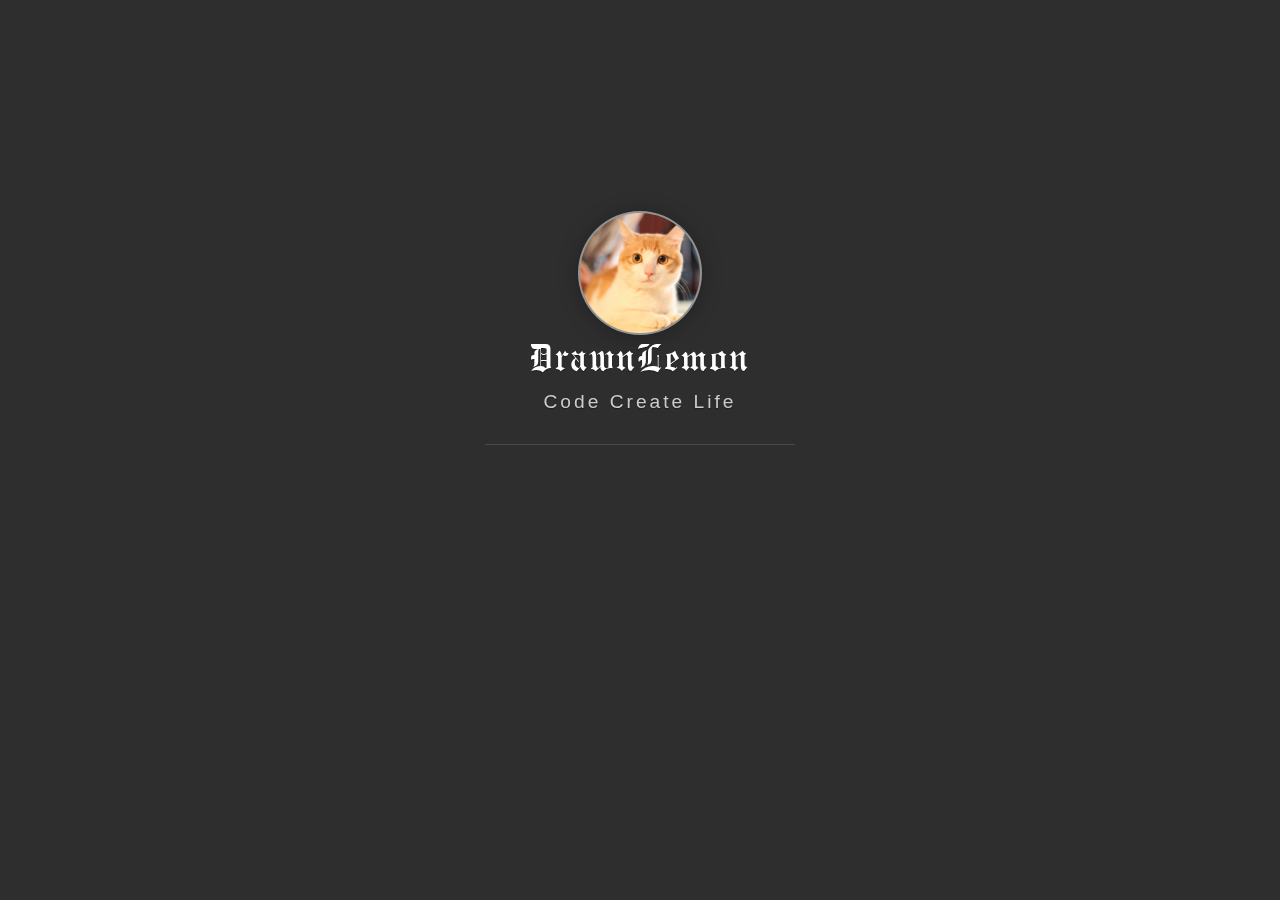
<file: index.html>
<!DOCTYPE html>
<html>

<head>
    <!-- Meta, title, CSS, favicons, etc. -->
    <meta charset="utf-8">
    <meta http-equiv="X-UA-Compatible" content="IE=edge">
    <meta name="viewport" content="width=device-width, initial-scale=1">
    <meta name="description" content="DrawnLemon Home">
    <meta name="keywords" content="DrawnLemon,Homepage">
    <meta name="author" content="DrawnLemon">
    <title>Dmego Home</title>
    <link rel="stylesheet" type="text/css" href="./css/onlinewebfonts.css"/>
    <link rel="stylesheet" type="text/css" href="./css/vno.css">
    <link rel="stylesheet" type="text/css" href="./css/iconfont.css">
    <link rel="apple-touch-icon" href="./images/icons/apple-touch-icon.png">
    <link rel="icon" href="./images/icons/favicon.ico">
</head>

<body>
    <!-- 移动端页面 上部下拉菜单 -->
    <span class="mobile btn-mobile-menu">
        <i class="social iconfont icon-list btn-mobile-menu__icon"></i>
        <i class="social iconfont icon-angleup btn-mobile-close__icon hidden"></i>
    </span>
    <!-- 主体内容 背景 -->
    <header id="panel" class="panel-cover">
        <div class="panel-main">
            <!-- 主题内容 -->
            <div class="panel-main__inner panel-inverted">
                <!-- 主体内容 栏目 -->
                <div class="panel-main__content">
                    <!-- 翻盖头像 -->
                    <div class="ih-item circle effect right_to_left">            
                        <a href="#" title="" class="blog-button">
                            <div class="img"><img src="./images/logo.jpg" alt="img" class="js-avatar iUp profilepic"></div>
                            <div class="info iUp">
                                <div class="info-back">
                                    <h2> 
                                        
                                            Fighting
                                        
                                    </h2>
                                    <p>
                                        
                                            2023 · 突破
                                   
                                    </p>
                                </div>
                            </div>
                        </a>
                    </div>
                    <!-- 名称 -->
                    <h1 class="panel-cover__title panel-title iUp">
                        <a href="#" title="Dmego Home">DrawnLemon</a>
                    </h1>
                    <!-- 标题 -->
                    <p class="panel-cover__subtitle panel-subtitle iUp">Code Create Life</p>
                    <!-- 分隔行 -->
                    <hr class="panel-cover__divider iUp" />
                    <!-- 一言 -->
                    <p id="description" class="panel-cover__description iUp">如何得与凉风约, 不共尘沙一并来!
                        <br/>
                        <strong>-「中牟道中」</strong>
                    </p>
                    <!-- 链接按钮 -->
                    <div class="navigation-wrapper iUp">
                        <div>
                            <nav class="cover-navigation cover-navigation--primary">
                                <ul class="navigation">
                                    <li class="navigation__item">
                                        <a href="#" class="blog-button">首页</a>
                                    </li>
                                    <li class="navigation__item">
                                        <a href="./htmls/home.html" class="blog-button" target="_blank">博客</a>
                                    </li>
                                    <li class="navigation__item">
                                        <a href="#" class="blog-button" target="_blank">简历</a>
                                    </li>
                                    <li class="navigation__item">
                                        <a href="#" class="blog-button" target="_blank">关于</a>
                                    </li>
                                </ul>
                            </nav>
                        </div>
                        <div class="iUp">
                            <nav class="cover-navigation navigation--social">
                                <ul class="navigation">
                                    <li class="navigation__item">
                                        <a href="https://github.com/DrawnLemon" title="github" target="_blank">
                                            <i class='social iconfont icon-github'></i>
                                            <span class="label">github</span>
                                        </a>
                                    </li>
                                    <li class="navigation__item">
                                        <a href="https://blog.csdn.net/Drawn_Lemon" title="cnblogs" target="_blank">
                                            <i class='social iconfont icon-cnblogs'></i>
                                            <span class="label">cnblogs</span>
                                        </a>
                                    </li>

                                    <li class="navigation__item">
                                        <a href="https://www.zhihu.com/" title="zhihu" target="_blank">
                                            <i class='social iconfont icon-zhihu'></i>
                                            <span class="label">zhihu</span>
                                        </a>
                                    </li>
                                    <li class="navigation__item">
                                        <!-- 加密的邮箱地址, 请自行修改, 或者改用下方的明文方式 -->
                                        <!-- <a href="javascript:decryptEmail('ZG1lYWdvQGdtYWlsLmNvbQ==');" title="email"> -->
                                        <a href="test@test.com" title="email">
                                            <i class='social iconfont icon-email'></i>
                                            <span class="label">email</span>
                                        </a>
                                    </li>
                                </ul>
                            </nav>
                        </div>
                    </div>
                </div>
            </div>
            <!-- 黑色遮罩层 -->
            <div class="panel-cover--overlay cover-slate"></div>
        </div>
        <!-- 公安机关备案 -->
        <!-- <div class="beian iUp">
            <a class="icp" href="http://www.miitbeian.gov.cn/publish/query/indexFirst.action" target="_blank">XXX</a>
            <a class="gwab" href="http://www.beian.gov.cn/portal/recordQuery" target="_blank">XXX</a>
        </div> -->
        <!-- 技术支持 -->
        <div class="remark iUp">
            <p class="power">Powered By 
                <a href="https://github.com/features/actions" target="_blank"> GitHub Actions </a> And 
                <a href="https://hitokoto.cn/" target="_blank"> Hitokoto </a>
            </p>
        </div>
    </header>
    <script type="text/javascript" src="./scripts/views/main.js"></script>
    <script type="text/javascript" src="./json/images.json?cb=getBingImages"></script>
</body>
</html>
</file>
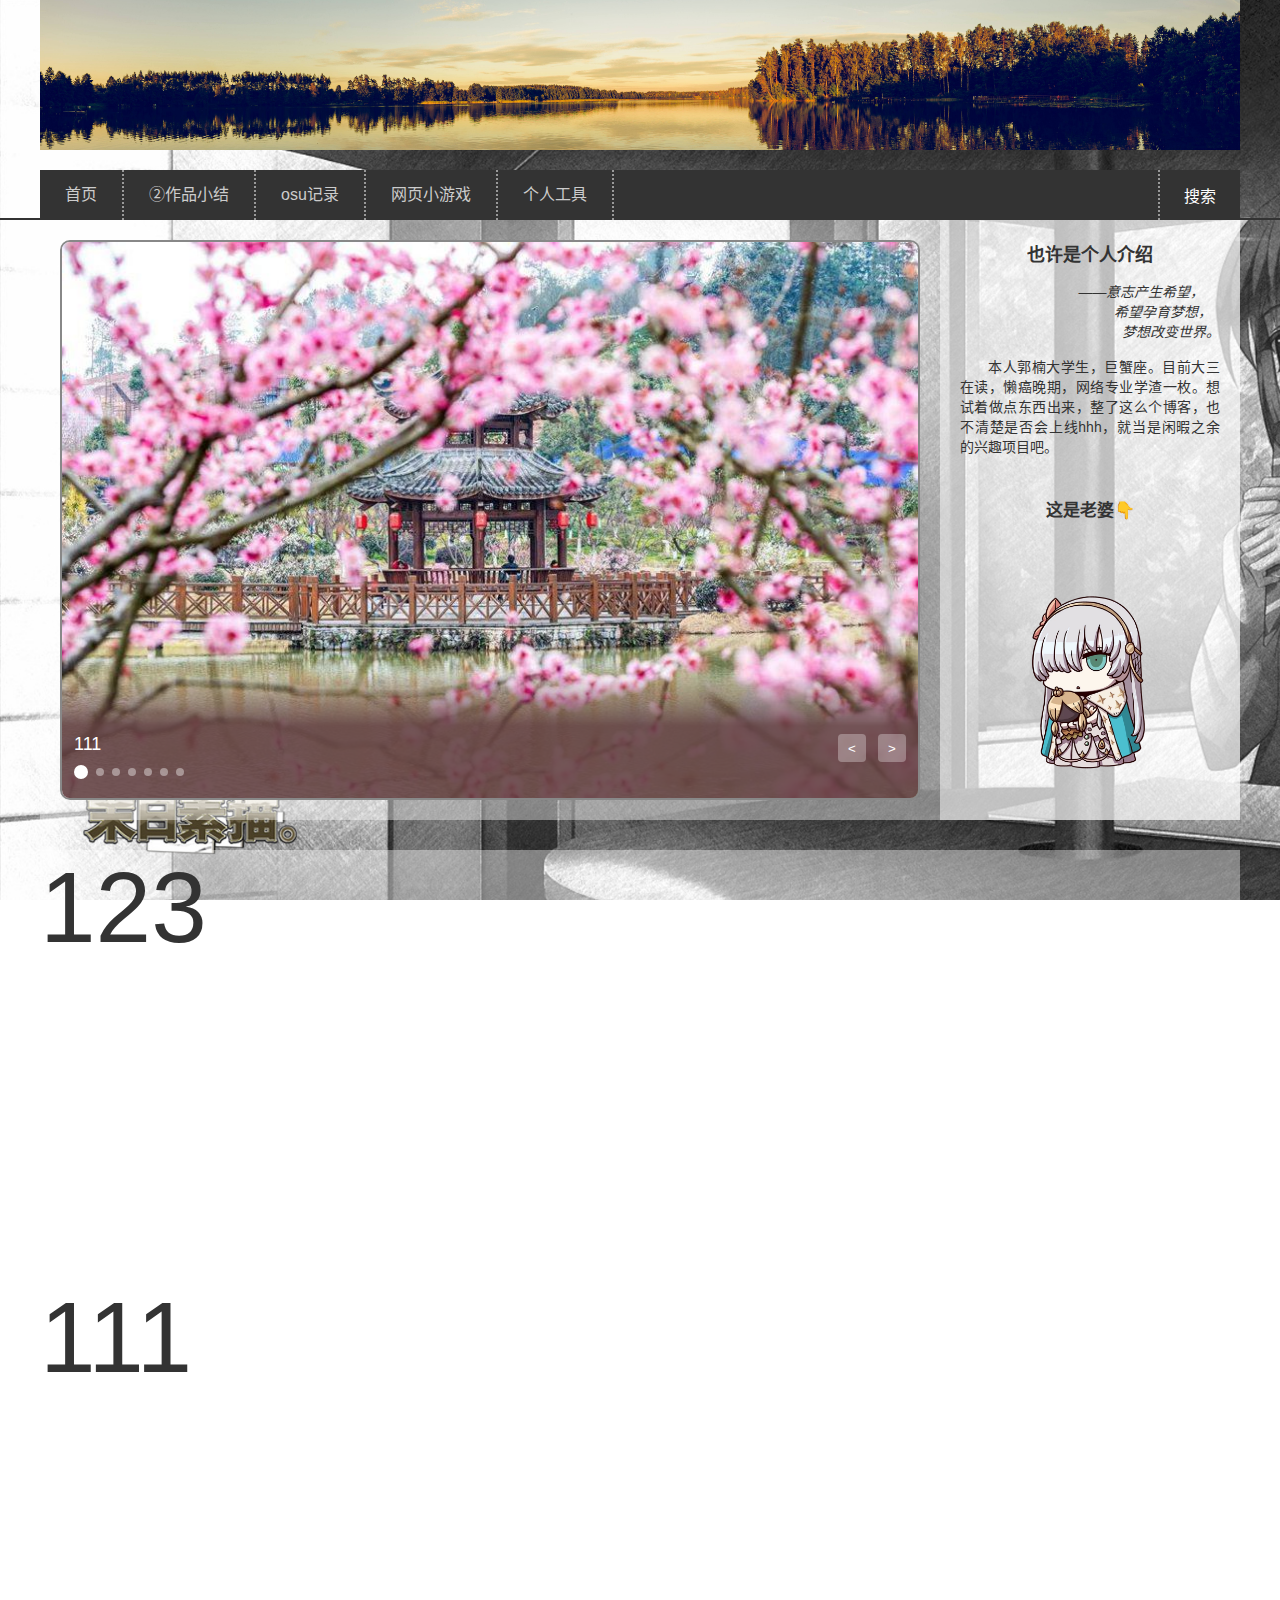
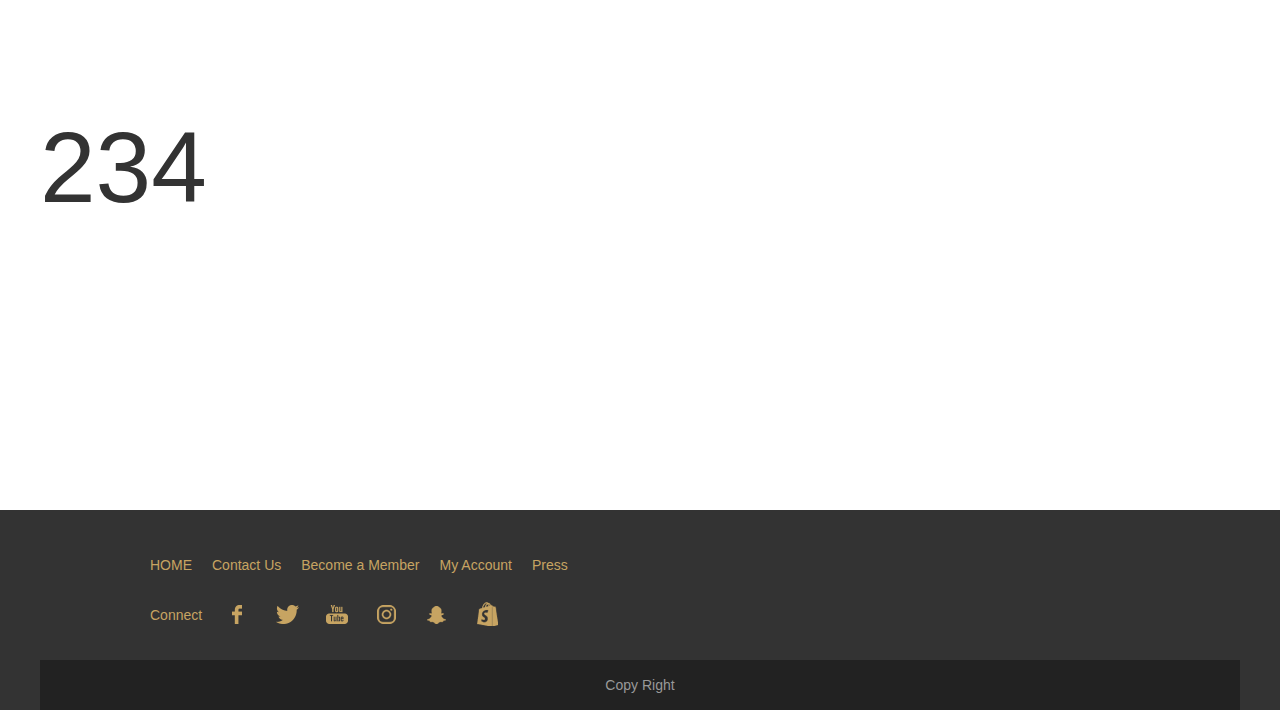
<file: Project_index/index.html>
<!DOCTYPE html>
<html lang="zh-CN">

<head>
    <meta charset="UTF-8">
    <meta http-equiv="X-UA-Compatible" content="IE=edge">
    <meta name="viewport" content="width=device-width, initial-scale=1.0">
    <title>露滴茶馆</title>
    <link rel="stylesheet" href="./css/base.css">
    <link rel="stylesheet" href="./css/common.css">
    <link rel="stylesheet" href="./css/index.css">
</head>

<body>
    <section class="shortcut">
        <div class="alldiv"></div>
    </section>
    <!-- 头部图片模块 -->
    <div class="header alldiv"></div>
    <!-- 菜单栏模块 -->
    <div class="nav">
        <div class="alldiv bg">
            <div class="nav-menu">
                <ul>
                    <li>
                        <a>首页</a>
                    </li>
                    <li>
                        <a>②作品小结</a>
                        <ul class="nav-submenu">
                            <li><a href="">Anime</a></li>
                            <li><a href="">Manga</a></li>
                            <li><a href="">Light Novel</a></li>
                            <li><a href="">Galgame</a></li>
                        </ul>
                    </li>
                    <li><a>osu记录</a></li>
                    <li>
                        <a>网页小游戏</a>
                        <ul class="nav-submenu">
                            <li><a href="">none</a></li>
                            <li><a href="">none</a></li>
                            <li><a href="">none</a></li>
                        </ul>
                    </li>
                    <li>
                        <a>个人工具</a>
                        <ul class="nav-submenu">
                            <li><a href="">网页案例</a></li>
                            <li><a href="https://bpmdetector.kniffen.dev/file/">bpm测试</a></li>
                            <li><a href="">文件存储</a></li>
                        </ul>
                    </li>
                </ul>
            </div>
            <div class="nav-search">
                <form>
                    <div class="nav-search-content">
                        <input type="text">
                    </div>
                    <button class="nav-search-btn">搜索</button>
                </form>
            </div>
        </div>
    </div>
    <div class="main alldiv">
        <div class="main1">
            <!-- 轮播图 -->
            <div class="main1-left">
                <div class="carousel-slide">
                    <!-- 图片容器 -->
                    <ul class="carousel-slide-wrapper"></ul>
                    <!-- 透明遮罩 -->
                    <div class="carousel-slide-mask"><a class="carousel-slide-mask-link" href="#"></a></div>
                    <!-- 下栏 -->
                    <div class="carousel-slide-footer">
                        <p class="carousel-slide-footer-title"></p>
                        <ul class="carousel-slide-indicator"></ul>
                        <!-- 按钮 -->
                        <div class="toggle">
                            <button class="prev">&lt;</button>
                            <button class="next">&gt;</button>
                        </div>
                    </div>
                </div>
            </div>
            <!-- 个人介绍 -->
            <div class="main1-right">
                <div class="self-info">
                    <h3>也许是个人介绍</h3>
                    <p class="self-aphorism"><em>——意志产生希望，&nbsp&nbsp&nbsp&nbsp<br>希望孕育梦想，&nbsp&nbsp<br>梦想改变世界。</em></p>
                    <p class="self-intro">本人郭楠大学生，巨蟹座。目前大三在读，懒癌晚期，网络专业学渣一枚。想试着做点东西出来，整了这么个博客，也不清楚是否会上线hhh，就当是闲暇之余的兴趣项目吧。</p>
                    <p class="self-waifu">这是老婆👇</p>
                    <a href="https://fategrandorder.fandom.com/wiki/Anastasia" target="_blank"><img class="self-waifuimg" src="./images/waifu.webp" alt=""></a>
                </div>
            </div>
        </div>
        <div class="main2">
            123
        </div>
        <div class="main2">
            111
        </div>
        <div class="main2">
            234
        </div>
    </div>
    <div class="footer">
        <div class="alldiv">
            <div class="footer-box">
                <div class="me">
                    <ul>
                        <li><a href="#">HOME</a></li>
                        <li><a href="#">Contact Us</a></li>
                        <li><a href="#">Become a Member</a></li>
                        <li><a href="#">My Account</a></li>
                        <li><a href="#">Press</a></li>
                    </ul>
                </div>
                <div class="links">
                    <ul>
                        <li>Connect</li>
                        <li><a href="#">⭐</a></li>
                        <li><a href="#">⭐</a></li>
                        <li><a href="#">⭐</a></li>
                        <li><a href="#">⭐</a></li>
                        <li><a href="#">⭐</a></li>
                        <li><a href="#">⭐</a></li>
                    </ul>
                </div>
            </div>
            <div class="footer-foot">
                <p>Copy Right</p>
            </div>
        </div>
    </div>
    <script src="./js/index.js"></script>
</body>

</html>
</file>
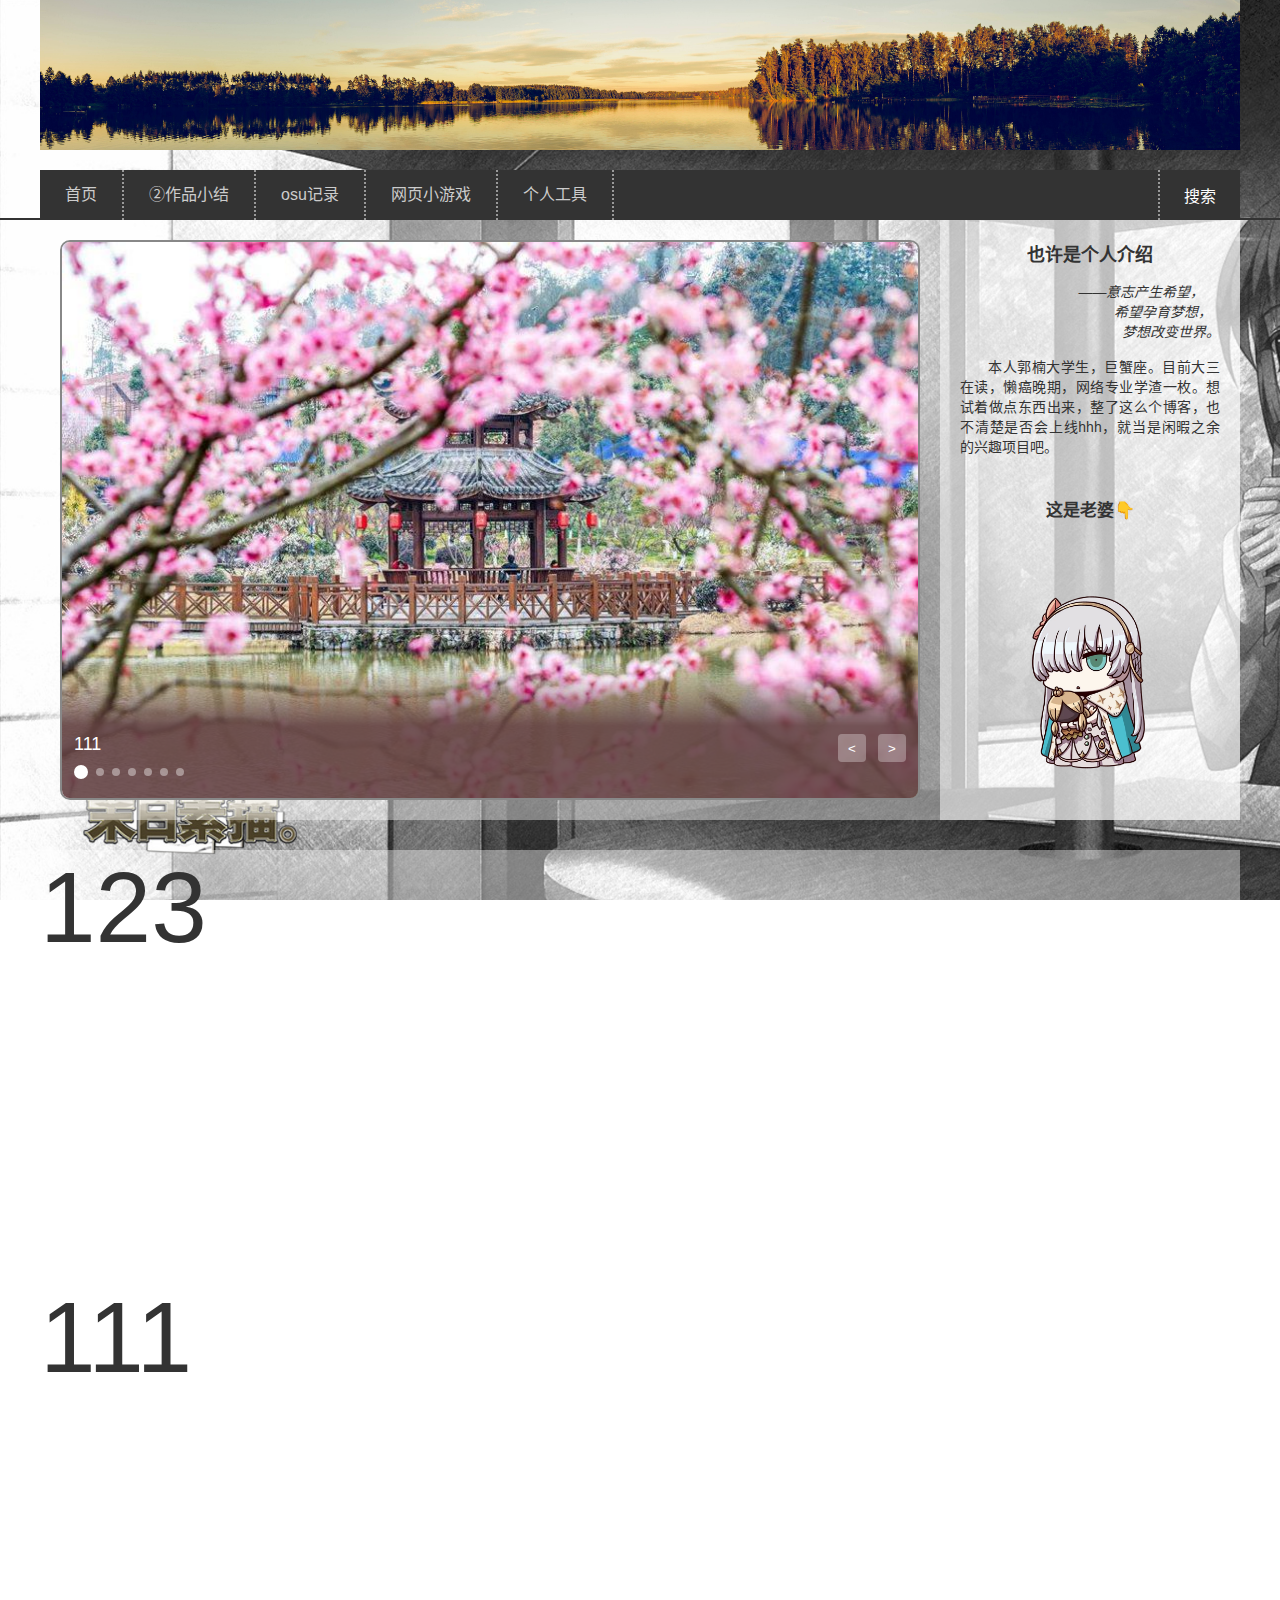
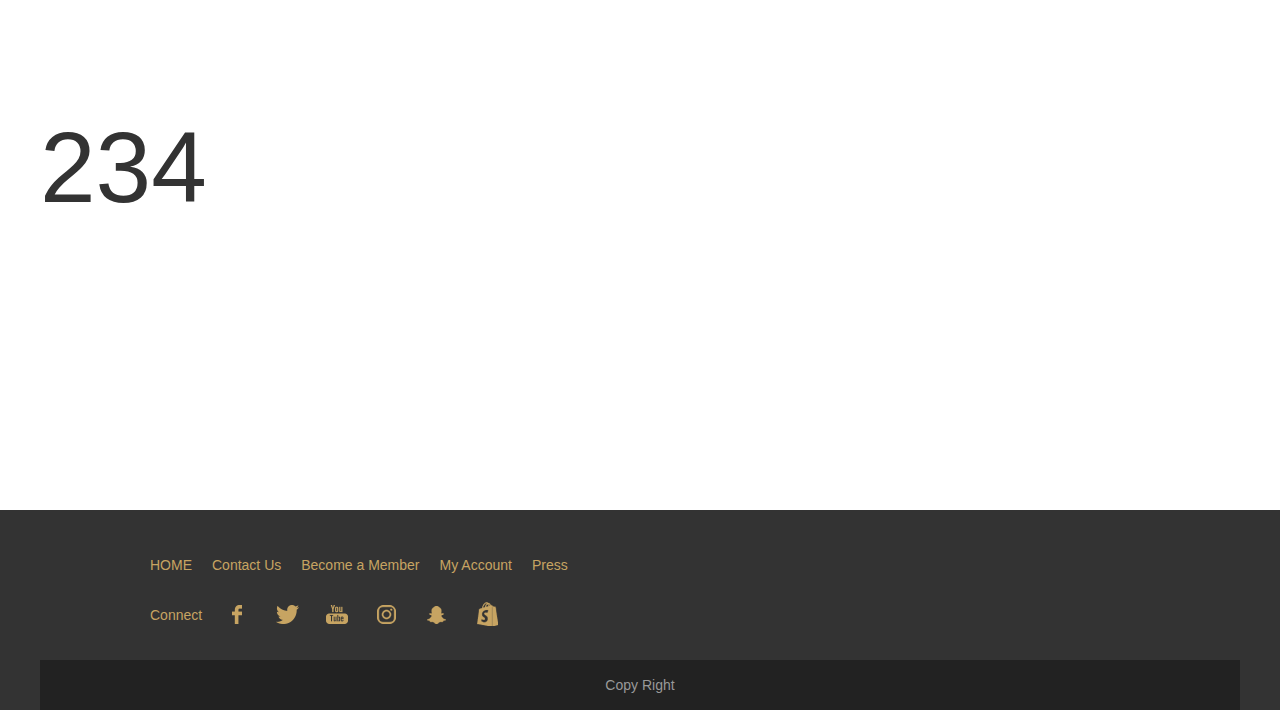
<file: htmls/home.html>
<!DOCTYPE html>
<html lang="zh-CN">

<head>
    <meta charset="UTF-8">
    <meta http-equiv="X-UA-Compatible" content="IE=edge">
    <meta name="viewport" content="width=device-width, initial-scale=1.0">
    <title>露滴茶馆</title>
    <link rel="stylesheet" href="../css/base.css">
    <link rel="stylesheet" href="../css/common.css">
    <link rel="stylesheet" href="../css/home.css">
    <link rel="apple-touch-icon" href="../images/icons/apple-touch-icon.png">
    <link rel="icon" href="../images/icons/favicon.ico">
</head>

<body>
    <section class="shortcut">
        <div class="alldiv"></div>
    </section>
    <!-- 头部图片模块 -->
    <div class="header alldiv"></div>
    <!-- 菜单栏模块 -->
    <div class="nav">
        <div class="alldiv bg">
            <div class="nav-menu">
                <ul>
                    <li>
                        <a>首页</a>
                    </li>
                    <li>
                        <a>②作品小结</a>
                        <ul class="nav-submenu">
                            <li><a href="">Anime</a></li>
                            <li><a href="">Manga</a></li>
                            <li><a href="">Light Novel</a></li>
                            <li><a href="">Galgame</a></li>
                        </ul>
                    </li>
                    <li><a>osu记录</a></li>
                    <li>
                        <a>网页小游戏</a>
                        <ul class="nav-submenu">
                            <li><a href="">none</a></li>
                            <li><a href="">none</a></li>
                            <li><a href="">none</a></li>
                        </ul>
                    </li>
                    <li>
                        <a>个人工具</a>
                        <ul class="nav-submenu">
                            <li><a href="">网页案例</a></li>
                            <li><a href="https://bpmdetector.kniffen.dev/file/">bpm测试</a></li>
                            <li><a href="">文件存储</a></li>
                        </ul>
                    </li>
                </ul>
            </div>
            <div class="nav-search">
                <form>
                    <div class="nav-search-content">
                        <input type="text">
                    </div>
                    <button class="nav-search-btn">搜索</button>
                </form>
            </div>
        </div>
    </div>
    <div class="main alldiv">
        <div class="main1">
            <!-- 轮播图 -->
            <div class="main1-left">
                <div class="carousel-slide">
                    <!-- 图片容器 -->
                    <ul class="carousel-slide-wrapper"></ul>
                    <!-- 透明遮罩 -->
                    <div class="carousel-slide-mask"><a class="carousel-slide-mask-link" href="#"></a></div>
                    <!-- 下栏 -->
                    <div class="carousel-slide-footer">
                        <p class="carousel-slide-footer-title"></p>
                        <ul class="carousel-slide-indicator"></ul>
                        <!-- 按钮 -->
                        <div class="toggle">
                            <button class="prev">&lt;</button>
                            <button class="next">&gt;</button>
                        </div>
                    </div>
                </div>
            </div>
            <!-- 个人介绍 -->
            <div class="main1-right">
                <div class="self-info">
                    <h3>也许是个人介绍</h3>
                    <p class="self-aphorism"><em>——意志产生希望，&nbsp&nbsp&nbsp&nbsp<br>希望孕育梦想，&nbsp&nbsp<br>梦想改变世界。</em></p>
                    <p class="self-intro">本人郭楠大学生，巨蟹座。目前大三在读，懒癌晚期，网络专业学渣一枚。想试着做点东西出来，整了这么个博客，也不清楚是否会上线hhh，就当是闲暇之余的兴趣项目吧。
                    </p>
                    <p class="self-waifu">这是老婆👇</p>
                    <a href="https://fategrandorder.fandom.com/wiki/Anastasia" target="_blank"><img
                            class="self-waifuimg" src="../images/home/waifu.webp" alt=""></a>
                </div>
            </div>
        </div>
        <div class="main2">
            123
        </div>
        <div class="main2">
            111
        </div>
        <div class="main2">
            234
        </div>
    </div>
    <div class="footer">
        <div class="alldiv">
            <div class="footer-box">
                <div class="me">
                    <ul>
                        <li><a href="#">HOME</a></li>
                        <li><a href="#">Contact Us</a></li>
                        <li><a href="#">Become a Member</a></li>
                        <li><a href="#">My Account</a></li>
                        <li><a href="#">Press</a></li>
                    </ul>
                </div>
                <div class="links">
                    <ul>
                        <li>Connect</li>
                        <li><a href="#">⭐</a></li>
                        <li><a href="#">⭐</a></li>
                        <li><a href="#">⭐</a></li>
                        <li><a href="#">⭐</a></li>
                        <li><a href="#">⭐</a></li>
                        <li><a href="#">⭐</a></li>
                    </ul>
                </div>
            </div>
            <div class="footer-foot">
                <p>Copy Right</p>
            </div>
        </div>
    </div>
    <script src="../scripts/views/home.js"></script>
    <script src="../scripts/views/page.js"></script>
</body>

</html>
</file>
<file: css/onlinewebfonts.css>
@font-face {
    font-family: "Engravers' Old English BT";
    src: url("../fonts/d571b52b60b5617399ce8eab62bf3eb3.eot");
    /* IE9*/
    src: url("../fonts/d571b52b60b5617399ce8eab62bf3eb3.eot?#iefix") format("embedded-opentype"),
        /* IE6-IE8 */
        url("../fonts/d571b52b60b5617399ce8eab62bf3eb3.woff2") format("woff2"),
        /* chrome firefox */
        url("../fonts/d571b52b60b5617399ce8eab62bf3eb3.woff") format("woff"),
        /* chrome firefox */
        url("../fonts/d571b52b60b5617399ce8eab62bf3eb3.ttf") format("truetype"),
        /* chrome firefox opera Safari, Android, iOS 4.2+*/
        url("../fonts/d571b52b60b5617399ce8eab62bf3eb3.svg#Engravers' Old English BT") format("svg");
    /* iOS 4.1- */
}
</file>
<file: css/vno.css>
html {
    font-family: sans-serif;
    -ms-text-size-adjust: 100%;
    -webkit-text-size-adjust: 100%
}

body {
    margin: 0
}

.ih-item.circle.effect {
    margin: 0 auto;
    -webkit-perspective: 900px;
    -moz-perspective: 900px;
    perspective: 900px
}

.ih-item.circle.effect .img {
    z-index: 11;
    -webkit-transition: all .5s ease-in-out;
    -moz-transition: all .5s ease-in-out;
    transition: all .5s ease-in-out
}

.ih-item.circle.effect .info {
    -webkit-transform-style: preserve-3d;
    -moz-transform-style: preserve-3d;
    -ms-transform-style: preserve-3d;
    -o-transform-style: preserve-3d;
    transform-style: preserve-3d
}

.ih-item.circle.effect .info .info-back {
    opacity: 1;
    border-radius: 50%;
    width: 100%;
    height: 100%;
    background: #333
}

.ih-item.circle.effect .info h2 {
    color: #fff;
    position: relative;
    font-size: 18px;
    margin: 0 auto;
    padding-top: 40px;
    height: 35px;
    text-shadow: 0 0 1px white, 0 1px 2px rgba(0, 0, 0, 0.3)
}

.ih-item.circle.effect .info p {
    color: #bbb;
    padding: 0;
    font-style: italic;
    padding-left: 0;
    font-size: 10px
}

.ih-item.circle.effect.bottom_to_top .img {
    -webkit-transform-origin: 50% 0;
    -moz-transform-origin: 50% 0;
    -ms-transform-origin: 50% 0;
    -o-transform-origin: 50% 0;
    transform-origin: 50% 0
}

.ih-item.circle.effect.bottom_to_top a:hover .img {
    -webkit-transform: rotate3d(1, 0, 0, 180deg);
    -moz-transform: rotate3d(1, 0, 0, 180deg);
    -ms-transform: rotate3d(1, 0, 0, 180deg);
    -o-transform: rotate3d(1, 0, 0, 180deg);
    transform: rotate3d(1, 0, 0, 180deg)
}

.ih-item.circle.effect.top_to_bottom .img {
    -webkit-transform-origin: 50% 100%;
    -moz-transform-origin: 50% 100%;
    -ms-transform-origin: 50% 100%;
    -o-transform-origin: 50% 100%;
    transform-origin: 50% 100%
}

.ih-item.circle.effect.top_to_bottom a:hover .img {
    -webkit-transform: rotate3d(1, 0, 0, -180deg);
    -moz-transform: rotate3d(1, 0, 0, -180deg);
    -ms-transform: rotate3d(1, 0, 0, -180deg);
    -o-transform: rotate3d(1, 0, 0, -180deg);
    transform: rotate3d(1, 0, 0, -180deg)
}

.ih-item.circle.effect.left_to_right .img {
    -webkit-transform-origin: 100% 50%;
    -moz-transform-origin: 100% 50%;
    -ms-transform-origin: 100% 50%;
    -o-transform-origin: 100% 50%;
    transform-origin: 100% 50%
}

.ih-item.circle.effect.left_to_right a:hover .img {
    -webkit-transform: rotate3d(0, 1, 0, 180deg);
    -moz-transform: rotate3d(0, 1, 0, 180deg);
    -ms-transform: rotate3d(0, 1, 0, 180deg);
    -o-transform: rotate3d(0, 1, 0, 180deg);
    transform: rotate3d(0, 1, 0, 180deg)
}

.ih-item.circle.effect.right_to_left .img {
    -webkit-transform-origin: 0 50%;
    -moz-transform-origin: 0 50%;
    -ms-transform-origin: 0 50%;
    -o-transform-origin: 0 50%;
    transform-origin: 0 50%
}

.ih-item.circle.effect.right_to_left a:hover .img {
    -webkit-transform: rotate3d(0, 1, 0, -180deg);
    -moz-transform: rotate3d(0, 1, 0, -180deg);
    -ms-transform: rotate3d(0, 1, 0, -180deg);
    -o-transform: rotate3d(0, 1, 0, -180deg);
    transform: rotate3d(0, 1, 0, -180deg)
}

.ih-item a {
    color: #333
}

.ih-item a:hover {
    text-decoration: none
}

.ih-item img {
    width: 100%;
    height: 100%
}

.ih-item.circle {
    position: relative;
    width: 120px;
    height: 120px;
    border-radius: 50%
}

.ih-item.circle .img {
    position: relative;
    width: 120px;
    height: 120px;
    border-radius: 50%
}

.ih-item.circle .img:before {
    position: absolute;
    display: block;
    content: "";
    width: 100%;
    height: 100%;
    border-radius: 50%;
    -webkit-transition: all .35s ease-in-out;
    -moz-transition: all .35s ease-in-out;
    transition: all .35s ease-in-out
}

.ih-item.circle .img img {
    border-radius: 50%
}

.ih-item.circle .info {
    position: absolute;
    top: 0;
    bottom: 0;
    left: 0;
    right: 0;
    text-align: center;
    border-radius: 50%;
    -webkit-backface-visibility: hidden;
    backface-visibility: hidden
}

@media all and (max-width:780px) {
    .ih-item.circle .img {
        position: relative;
        width: 100px;
        height: 100px;
        border-radius: 50%
    }

    .ih-item.circle {
        position: relative;
        width: 100px;
        height: 100px;
        border-radius: 50%
    }

    .ih-item.circle .info .info-back h2 {
        font-size: .9em
    }
}

.profilepic {
    text-align: center;
    display: block;
    -webkit-box-shadow: 0 0 0 2px rgba(255, 255, 255, 0.5), 0px 2px 20px 3px rgba(0, 0, 0, 0.25);
    box-shadow: 0 0 0 2px rgba(255, 255, 255, 0.5), 0px 2px 20px 3px rgba(0, 0, 0, 0.25);
    border-radius: 300px;
    width: 128px;
    height: 128px;
    margin: 0 auto;
    position: relative;
    overflow: hidden;
    background: #88acdb;
    -webkit-transition: all .2s ease-in;
    display: -webkit-box;
    -webkit-box-orient: horizontal;
    -webkit-box-pack: center;
    -webkit-box-align: center;
    text-align: center
}

.animated {
    -webkit-animation-fill-mode: both;
    -moz-animation-fill-mode: both;
    -ms-animation-fill-mode: both;
    -o-animation-fill-mode: both;
    animation-fill-mode: both;
    -webkit-animation-duration: 1s;
    -moz-animation-duration: 1s;
    -ms-animation-duration: 1s;
    -o-animation-duration: 1s;
    animation-duration: 1s
}

.animated.hinge {
    -webkit-animation-duration: 1s;
    -moz-animation-duration: 1s;
    -ms-animation-duration: 1s;
    -o-animation-duration: 1s;
    animation-duration: 1s
}

@-webkit-keyframes flash {

    0%,
    50%,
    100% {
        opacity: 1
    }

    25%,
    75% {
        opacity: 0
    }
}

@-moz-keyframes flash {

    0%,
    50%,
    100% {
        opacity: 1
    }

    25%,
    75% {
        opacity: 0
    }
}

@-o-keyframes flash {

    0%,
    50%,
    100% {
        opacity: 1
    }

    25%,
    75% {
        opacity: 0
    }
}

.flash {
    -webkit-animation-name: flash;
    -moz-animation-name: flash;
    -o-animation-name: flash;
    animation-name: flash
}

@-webkit-keyframes shake {

    0%,
    100% {
        -webkit-transform: translateX(0)
    }

    10%,
    30%,
    50%,
    70%,
    90% {
        -webkit-transform: translateX(-10px)
    }

    20%,
    40%,
    60%,
    80% {
        -webkit-transform: translateX(10px)
    }
}

@-moz-keyframes shake {

    0%,
    100% {
        -moz-transform: translateX(0)
    }

    10%,
    30%,
    50%,
    70%,
    90% {
        -moz-transform: translateX(-10px)
    }

    20%,
    40%,
    60%,
    80% {
        -moz-transform: translateX(10px)
    }
}

@-o-keyframes shake {

    0%,
    100% {
        -o-transform: translateX(0)
    }

    10%,
    30%,
    50%,
    70%,
    90% {
        -o-transform: translateX(-10px)
    }

    20%,
    40%,
    60%,
    80% {
        -o-transform: translateX(10px)
    }
}

.shake {
    -webkit-animation-name: shake;
    -moz-animation-name: shake;
    -o-animation-name: shake;
    animation-name: shake
}

@-webkit-keyframes bounce {

    0%,
    20%,
    50%,
    80%,
    100% {
        -webkit-transform: translateY(0)
    }

    40% {
        -webkit-transform: translateY(-30px)
    }

    60% {
        -webkit-transform: translateY(-15px)
    }
}

@-moz-keyframes bounce {

    0%,
    20%,
    50%,
    80%,
    100% {
        -moz-transform: translateY(0)
    }

    40% {
        -moz-transform: translateY(-30px)
    }

    60% {
        -moz-transform: translateY(-15px)
    }
}

@-o-keyframes bounce {

    0%,
    20%,
    50%,
    80%,
    100% {
        -o-transform: translateY(0)
    }

    40% {
        -o-transform: translateY(-30px)
    }

    60% {
        -o-transform: translateY(-15px)
    }
}

.bounce {
    -webkit-animation-name: bounce;
    -moz-animation-name: bounce;
    -o-animation-name: bounce;
    animation-name: bounce
}

@-webkit-keyframes tada {
    0% {
        -webkit-transform: scale(1)
    }

    10%,
    20% {
        -webkit-transform: scale(0.9) rotate(-3deg)
    }

    30%,
    50%,
    70%,
    90% {
        -webkit-transform: scale(1.1) rotate(3deg)
    }

    40%,
    60%,
    80% {
        -webkit-transform: scale(1.1) rotate(-3deg)
    }

    100% {
        -webkit-transform: scale(1) rotate(0)
    }
}

@-moz-keyframes tada {
    0% {
        -moz-transform: scale(1)
    }

    10%,
    20% {
        -moz-transform: scale(0.9) rotate(-3deg)
    }

    30%,
    50%,
    70%,
    90% {
        -moz-transform: scale(1.1) rotate(3deg)
    }

    40%,
    60%,
    80% {
        -moz-transform: scale(1.1) rotate(-3deg)
    }

    100% {
        -moz-transform: scale(1) rotate(0)
    }
}

@-o-keyframes tada {
    0% {
        -o-transform: scale(1)
    }

    10%,
    20% {
        -o-transform: scale(0.9) rotate(-3deg)
    }

    30%,
    50%,
    70%,
    90% {
        -o-transform: scale(1.1) rotate(3deg)
    }

    40%,
    60%,
    80% {
        -o-transform: scale(1.1) rotate(-3deg)
    }

    100% {
        -o-transform: scale(1) rotate(0)
    }
}

.tada {
    -webkit-animation-name: tada;
    -moz-animation-name: tada;
    -o-animation-name: tada;
    animation-name: tada
}

@-webkit-keyframes swing {

    20%,
    40%,
    60%,
    80%,
    100% {
        -webkit-transform-origin: top center
    }

    20% {
        -webkit-transform: rotate(15deg)
    }

    40% {
        -webkit-transform: rotate(-10deg)
    }

    60% {
        -webkit-transform: rotate(5deg)
    }

    80% {
        -webkit-transform: rotate(-5deg)
    }

    100% {
        -webkit-transform: rotate(0deg)
    }
}

@-moz-keyframes swing {
    20% {
        -moz-transform: rotate(15deg)
    }

    40% {
        -moz-transform: rotate(-10deg)
    }

    60% {
        -moz-transform: rotate(5deg)
    }

    80% {
        -moz-transform: rotate(-5deg)
    }

    100% {
        -moz-transform: rotate(0deg)
    }
}

@-o-keyframes swing {
    20% {
        -o-transform: rotate(15deg)
    }

    40% {
        -o-transform: rotate(-10deg)
    }

    60% {
        -o-transform: rotate(5deg)
    }

    80% {
        -o-transform: rotate(-5deg)
    }

    100% {
        -o-transform: rotate(0deg)
    }
}

.swing {
    -webkit-transform-origin: top center;
    -moz-transform-origin: top center;
    -o-transform-origin: top center;
    transform-origin: top center;
    -webkit-animation-name: swing;
    -moz-animation-name: swing;
    -o-animation-name: swing;
    animation-name: swing
}

@-webkit-keyframes wobble {
    0% {
        -webkit-transform: translateX(0%)
    }

    15% {
        -webkit-transform: translateX(-25%) rotate(-5deg)
    }

    30% {
        -webkit-transform: translateX(20%) rotate(3deg)
    }

    45% {
        -webkit-transform: translateX(-15%) rotate(-3deg)
    }

    60% {
        -webkit-transform: translateX(10%) rotate(2deg)
    }

    75% {
        -webkit-transform: translateX(-5%) rotate(-1deg)
    }

    100% {
        -webkit-transform: translateX(0%)
    }
}

@-moz-keyframes wobble {
    0% {
        -moz-transform: translateX(0%)
    }

    15% {
        -moz-transform: translateX(-25%) rotate(-5deg)
    }

    30% {
        -moz-transform: translateX(20%) rotate(3deg)
    }

    45% {
        -moz-transform: translateX(-15%) rotate(-3deg)
    }

    60% {
        -moz-transform: translateX(10%) rotate(2deg)
    }

    75% {
        -moz-transform: translateX(-5%) rotate(-1deg)
    }

    100% {
        -moz-transform: translateX(0%)
    }
}

@-o-keyframes wobble {
    0% {
        -o-transform: translateX(0%)
    }

    15% {
        -o-transform: translateX(-25%) rotate(-5deg)
    }

    30% {
        -o-transform: translateX(20%) rotate(3deg)
    }

    45% {
        -o-transform: translateX(-15%) rotate(-3deg)
    }

    60% {
        -o-transform: translateX(10%) rotate(2deg)
    }

    75% {
        -o-transform: translateX(-5%) rotate(-1deg)
    }

    100% {
        -o-transform: translateX(0%)
    }
}

.wobble {
    -webkit-animation-name: wobble;
    -moz-animation-name: wobble;
    -o-animation-name: wobble;
    animation-name: wobble
}

@-webkit-keyframes pulse {
    0% {
        -webkit-transform: scale(1)
    }

    50% {
        -webkit-transform: scale(1.1)
    }

    100% {
        -webkit-transform: scale(1)
    }
}

@-moz-keyframes pulse {
    0% {
        -moz-transform: scale(1)
    }

    50% {
        -moz-transform: scale(1.1)
    }

    100% {
        -moz-transform: scale(1)
    }
}

@-o-keyframes pulse {
    0% {
        -o-transform: scale(1)
    }

    50% {
        -o-transform: scale(1.1)
    }

    100% {
        -o-transform: scale(1)
    }
}

.pulse {
    -webkit-animation-name: pulse;
    -moz-animation-name: pulse;
    -o-animation-name: pulse;
    animation-name: pulse
}

@-webkit-keyframes flip {
    0% {
        -webkit-transform: perspective(400px) translateZ(0) rotateY(0) scale(1);
        -webkit-animation-timing-function: ease-out
    }

    40% {
        -webkit-transform: perspective(400px) translateZ(150px) rotateY(170deg) scale(1);
        -webkit-animation-timing-function: ease-out
    }

    50% {
        -webkit-transform: perspective(400px) translateZ(150px) rotateY(190deg) scale(1);
        -webkit-animation-timing-function: ease-in
    }

    80% {
        -webkit-transform: perspective(400px) translateZ(0) rotateY(360deg) scale(0.95);
        -webkit-animation-timing-function: ease-in
    }

    100% {
        -webkit-transform: perspective(400px) translateZ(0) rotateY(360deg) scale(1);
        -webkit-animation-timing-function: ease-in
    }
}

@-moz-keyframes flip {
    0% {
        -moz-transform: perspective(400px) translateZ(0) rotateY(0) scale(1);
        -moz-animation-timing-function: ease-out
    }

    40% {
        -moz-transform: perspective(400px) translateZ(150px) rotateY(170deg) scale(1);
        -moz-animation-timing-function: ease-out
    }

    50% {
        -moz-transform: perspective(400px) translateZ(150px) rotateY(190deg) scale(1);
        -moz-animation-timing-function: ease-in
    }

    80% {
        -moz-transform: perspective(400px) translateZ(0) rotateY(360deg) scale(0.95);
        -moz-animation-timing-function: ease-in
    }

    100% {
        -moz-transform: perspective(400px) translateZ(0) rotateY(360deg) scale(1);
        -moz-animation-timing-function: ease-in
    }
}

@-o-keyframes flip {
    0% {
        -o-transform: perspective(400px) translateZ(0) rotateY(0) scale(1);
        -o-animation-timing-function: ease-out
    }

    40% {
        -o-transform: perspective(400px) translateZ(150px) rotateY(170deg) scale(1);
        -o-animation-timing-function: ease-out
    }

    50% {
        -o-transform: perspective(400px) translateZ(150px) rotateY(190deg) scale(1);
        -o-animation-timing-function: ease-in
    }

    80% {
        -o-transform: perspective(400px) translateZ(0) rotateY(360deg) scale(0.95);
        -o-animation-timing-function: ease-in
    }

    100% {
        -o-transform: perspective(400px) translateZ(0) rotateY(360deg) scale(1);
        -o-animation-timing-function: ease-in
    }
}

.animated.flip {
    -webkit-backface-visibility: visible !important;
    -webkit-animation-name: flip;
    -moz-backface-visibility: visible !important;
    -moz-animation-name: flip;
    -o-backface-visibility: visible !important;
    -o-animation-name: flip;
    backface-visibility: visible !important;
    animation-name: flip
}

@-webkit-keyframes flipInX {
    0% {
        -webkit-transform: perspective(400px) rotateX(90deg);
        opacity: 0
    }

    40% {
        -webkit-transform: perspective(400px) rotateX(-10deg)
    }

    70% {
        -webkit-transform: perspective(400px) rotateX(10deg)
    }

    100% {
        -webkit-transform: perspective(400px) rotateX(0deg);
        opacity: 1
    }
}

@-moz-keyframes flipInX {
    0% {
        -moz-transform: perspective(400px) rotateX(90deg);
        opacity: 0
    }

    40% {
        -moz-transform: perspective(400px) rotateX(-10deg)
    }

    70% {
        -moz-transform: perspective(400px) rotateX(10deg)
    }

    100% {
        -moz-transform: perspective(400px) rotateX(0deg);
        opacity: 1
    }
}

@-o-keyframes flipInX {
    0% {
        -o-transform: perspective(400px) rotateX(90deg);
        opacity: 0
    }

    40% {
        -o-transform: perspective(400px) rotateX(-10deg)
    }

    70% {
        -o-transform: perspective(400px) rotateX(10deg)
    }

    100% {
        -o-transform: perspective(400px) rotateX(0deg);
        opacity: 1
    }
}

.flipInX {
    -webkit-backface-visibility: visible !important;
    -webkit-animation-name: flipInX;
    -moz-backface-visibility: visible !important;
    -moz-animation-name: flipInX;
    -o-backface-visibility: visible !important;
    -o-animation-name: flipInX;
    backface-visibility: visible !important;
    animation-name: flipInX
}

@-webkit-keyframes flipOutX {
    0% {
        -webkit-transform: perspective(400px) rotateX(0deg);
        opacity: 1
    }

    100% {
        -webkit-transform: perspective(400px) rotateX(90deg);
        opacity: 0
    }
}

@-moz-keyframes flipOutX {
    0% {
        -moz-transform: perspective(400px) rotateX(0deg);
        opacity: 1
    }

    100% {
        -moz-transform: perspective(400px) rotateX(90deg);
        opacity: 0
    }
}

@-o-keyframes flipOutX {
    0% {
        -o-transform: perspective(400px) rotateX(0deg);
        opacity: 1
    }

    100% {
        -o-transform: perspective(400px) rotateX(90deg);
        opacity: 0
    }
}

.flipOutX {
    -webkit-animation-name: flipOutX;
    -webkit-backface-visibility: visible !important;
    -moz-animation-name: flipOutX;
    -moz-backface-visibility: visible !important;
    -o-animation-name: flipOutX;
    -o-backface-visibility: visible !important;
    animation-name: flipOutX;
    backface-visibility: visible !important
}

@-webkit-keyframes flipInY {
    0% {
        -webkit-transform: perspective(400px) rotateY(90deg);
        opacity: 0
    }

    40% {
        -webkit-transform: perspective(400px) rotateY(-10deg)
    }

    70% {
        -webkit-transform: perspective(400px) rotateY(10deg)
    }

    100% {
        -webkit-transform: perspective(400px) rotateY(0deg);
        opacity: 1
    }
}

@-moz-keyframes flipInY {
    0% {
        -moz-transform: perspective(400px) rotateY(90deg);
        opacity: 0
    }

    40% {
        -moz-transform: perspective(400px) rotateY(-10deg)
    }

    70% {
        -moz-transform: perspective(400px) rotateY(10deg)
    }

    100% {
        -moz-transform: perspective(400px) rotateY(0deg);
        opacity: 1
    }
}

@-o-keyframes flipInY {
    0% {
        -o-transform: perspective(400px) rotateY(90deg);
        opacity: 0
    }

    40% {
        -o-transform: perspective(400px) rotateY(-10deg)
    }

    70% {
        -o-transform: perspective(400px) rotateY(10deg)
    }

    100% {
        -o-transform: perspective(400px) rotateY(0deg);
        opacity: 1
    }
}

.flipInY {
    -webkit-backface-visibility: visible !important;
    -webkit-animation-name: flipInY;
    -moz-backface-visibility: visible !important;
    -moz-animation-name: flipInY;
    -o-backface-visibility: visible !important;
    -o-animation-name: flipInY;
    backface-visibility: visible !important;
    animation-name: flipInY
}

@-webkit-keyframes flipOutY {
    0% {
        -webkit-transform: perspective(400px) rotateY(0deg);
        opacity: 1
    }

    100% {
        -webkit-transform: perspective(400px) rotateY(90deg);
        opacity: 0
    }
}

@-moz-keyframes flipOutY {
    0% {
        -moz-transform: perspective(400px) rotateY(0deg);
        opacity: 1
    }

    100% {
        -moz-transform: perspective(400px) rotateY(90deg);
        opacity: 0
    }
}

@-o-keyframes flipOutY {
    0% {
        -o-transform: perspective(400px) rotateY(0deg);
        opacity: 1
    }

    100% {
        -o-transform: perspective(400px) rotateY(90deg);
        opacity: 0
    }
}

.flipOutY {
    -webkit-backface-visibility: visible !important;
    -webkit-animation-name: flipOutY;
    -moz-backface-visibility: visible !important;
    -moz-animation-name: flipOutY;
    -o-backface-visibility: visible !important;
    -o-animation-name: flipOutY;
    backface-visibility: visible !important;
    animation-name: flipOutY
}

@-webkit-keyframes fadeIn {
    0% {
        opacity: 0
    }

    100% {
        opacity: 1
    }
}

@-moz-keyframes fadeIn {
    0% {
        opacity: 0
    }

    100% {
        opacity: 1
    }
}

@-o-keyframes fadeIn {
    0% {
        opacity: 0
    }

    100% {
        opacity: 1
    }
}

.fadeIn {
    -webkit-animation-name: fadeIn;
    -moz-animation-name: fadeIn;
    -o-animation-name: fadeIn;
    animation-name: fadeIn
}

@-webkit-keyframes fadeInUp {
    0% {
        opacity: 0;
        -webkit-transform: translateY(20px)
    }

    100% {
        opacity: 1;
        -webkit-transform: translateY(0)
    }
}

@-moz-keyframes fadeInUp {
    0% {
        opacity: 0;
        -moz-transform: translateY(20px)
    }

    100% {
        opacity: 1;
        -moz-transform: translateY(0)
    }
}

@-o-keyframes fadeInUp {
    0% {
        opacity: 0;
        -o-transform: translateY(20px)
    }

    100% {
        opacity: 1;
        -o-transform: translateY(0)
    }
}

.fadeInUp {
    -webkit-animation-name: fadeInUp;
    -moz-animation-name: fadeInUp;
    -o-animation-name: fadeInUp;
    animation-name: fadeInUp
}

@-webkit-keyframes fadeInDown {
    0% {
        opacity: 0;
        -webkit-transform: translateY(-20px)
    }

    100% {
        opacity: 1;
        -webkit-transform: translateY(0)
    }
}

@-moz-keyframes fadeInDown {
    0% {
        opacity: 0;
        -moz-transform: translateY(-20px)
    }

    100% {
        opacity: 1;
        -moz-transform: translateY(0)
    }
}

@-o-keyframes fadeInDown {
    0% {
        opacity: 0;
        -o-transform: translateY(-20px)
    }

    100% {
        opacity: 1;
        -o-transform: translateY(0)
    }
}

.fadeInDown {
    -webkit-animation-name: fadeInDown;
    -moz-animation-name: fadeInDown;
    -o-animation-name: fadeInDown;
    animation-name: fadeInDown
}

@-webkit-keyframes fadeInLeft {
    0% {
        opacity: 0;
        -webkit-transform: translateX(-20px)
    }

    100% {
        opacity: 1;
        -webkit-transform: translateX(0)
    }
}

@-moz-keyframes fadeInLeft {
    0% {
        opacity: 0;
        -moz-transform: translateX(-20px)
    }

    100% {
        opacity: 1;
        -moz-transform: translateX(0)
    }
}

@-o-keyframes fadeInLeft {
    0% {
        opacity: 0;
        -o-transform: translateX(-20px)
    }

    100% {
        opacity: 1;
        -o-transform: translateX(0)
    }
}

.fadeInLeft {
    -webkit-animation-name: fadeInLeft;
    -moz-animation-name: fadeInLeft;
    -o-animation-name: fadeInLeft;
    animation-name: fadeInLeft
}

@-webkit-keyframes fadeInRight {
    0% {
        opacity: 0;
        -webkit-transform: translateX(20px)
    }

    100% {
        opacity: 1;
        -webkit-transform: translateX(0)
    }
}

@-moz-keyframes fadeInRight {
    0% {
        opacity: 0;
        -moz-transform: translateX(20px)
    }

    100% {
        opacity: 1;
        -moz-transform: translateX(0)
    }
}

@-o-keyframes fadeInRight {
    0% {
        opacity: 0;
        -o-transform: translateX(20px)
    }

    100% {
        opacity: 1;
        -o-transform: translateX(0)
    }
}

.fadeInRight {
    -webkit-animation-name: fadeInRight;
    -moz-animation-name: fadeInRight;
    -o-animation-name: fadeInRight;
    animation-name: fadeInRight
}

@-webkit-keyframes fadeInUpBig {
    0% {
        opacity: 0;
        -webkit-transform: translateY(2000px)
    }

    100% {
        opacity: 1;
        -webkit-transform: translateY(0)
    }
}

@-moz-keyframes fadeInUpBig {
    0% {
        opacity: 0;
        -moz-transform: translateY(2000px)
    }

    100% {
        opacity: 1;
        -moz-transform: translateY(0)
    }
}

@-o-keyframes fadeInUpBig {
    0% {
        opacity: 0;
        -o-transform: translateY(2000px)
    }

    100% {
        opacity: 1;
        -o-transform: translateY(0)
    }
}

.fadeInUpBig {
    -webkit-animation-name: fadeInUpBig;
    -moz-animation-name: fadeInUpBig;
    -o-animation-name: fadeInUpBig;
    animation-name: fadeInUpBig
}

@-webkit-keyframes fadeInDownBig {
    0% {
        opacity: 0;
        -webkit-transform: translateY(-2000px)
    }

    100% {
        opacity: 1;
        -webkit-transform: translateY(0)
    }
}

@-moz-keyframes fadeInDownBig {
    0% {
        opacity: 0;
        -moz-transform: translateY(-2000px)
    }

    100% {
        opacity: 1;
        -moz-transform: translateY(0)
    }
}

@-o-keyframes fadeInDownBig {
    0% {
        opacity: 0;
        -o-transform: translateY(-2000px)
    }

    100% {
        opacity: 1;
        -o-transform: translateY(0)
    }
}

.fadeInDownBig {
    -webkit-animation-name: fadeInDownBig;
    -moz-animation-name: fadeInDownBig;
    -o-animation-name: fadeInDownBig;
    animation-name: fadeInDownBig
}

@-webkit-keyframes fadeInLeftBig {
    0% {
        opacity: 0;
        -webkit-transform: translateX(-2000px)
    }

    100% {
        opacity: 1;
        -webkit-transform: translateX(0)
    }
}

@-moz-keyframes fadeInLeftBig {
    0% {
        opacity: 0;
        -moz-transform: translateX(-2000px)
    }

    100% {
        opacity: 1;
        -moz-transform: translateX(0)
    }
}

@-o-keyframes fadeInLeftBig {
    0% {
        opacity: 0;
        -o-transform: translateX(-2000px)
    }

    100% {
        opacity: 1;
        -o-transform: translateX(0)
    }
}

.fadeInLeftBig {
    -webkit-animation-name: fadeInLeftBig;
    -moz-animation-name: fadeInLeftBig;
    -o-animation-name: fadeInLeftBig;
    animation-name: fadeInLeftBig
}

@-webkit-keyframes fadeInRightBig {
    0% {
        opacity: 0;
        -webkit-transform: translateX(2000px)
    }

    100% {
        opacity: 1;
        -webkit-transform: translateX(0)
    }
}

@-moz-keyframes fadeInRightBig {
    0% {
        opacity: 0;
        -moz-transform: translateX(2000px)
    }

    100% {
        opacity: 1;
        -moz-transform: translateX(0)
    }
}

@-o-keyframes fadeInRightBig {
    0% {
        opacity: 0;
        -o-transform: translateX(2000px)
    }

    100% {
        opacity: 1;
        -o-transform: translateX(0)
    }
}

.fadeInRightBig {
    -webkit-animation-name: fadeInRightBig;
    -moz-animation-name: fadeInRightBig;
    -o-animation-name: fadeInRightBig;
    animation-name: fadeInRightBig
}

@-webkit-keyframes fadeOut {
    0% {
        opacity: 1
    }

    100% {
        opacity: 0
    }
}

@-moz-keyframes fadeOut {
    0% {
        opacity: 1
    }

    100% {
        opacity: 0
    }
}

@-o-keyframes fadeOut {
    0% {
        opacity: 1
    }

    100% {
        opacity: 0
    }
}

.fadeOut {
    -webkit-animation-name: fadeOut;
    -moz-animation-name: fadeOut;
    -o-animation-name: fadeOut;
    animation-name: fadeOut
}

@-webkit-keyframes fadeOutUp {
    0% {
        opacity: 1;
        -webkit-transform: translateY(0)
    }

    100% {
        opacity: 0;
        -webkit-transform: translateY(-20px)
    }
}

@-moz-keyframes fadeOutUp {
    0% {
        opacity: 1;
        -moz-transform: translateY(0)
    }

    100% {
        opacity: 0;
        -moz-transform: translateY(-20px)
    }
}

@-o-keyframes fadeOutUp {
    0% {
        opacity: 1;
        -o-transform: translateY(0)
    }

    100% {
        opacity: 0;
        -o-transform: translateY(-20px)
    }
}

.fadeOutUp {
    -webkit-animation-name: fadeOutUp;
    -moz-animation-name: fadeOutUp;
    -o-animation-name: fadeOutUp;
    animation-name: fadeOutUp
}

@-webkit-keyframes fadeOutDown {
    0% {
        opacity: 1;
        -webkit-transform: translateY(0)
    }

    100% {
        opacity: 0;
        -webkit-transform: translateY(20px)
    }
}

@-moz-keyframes fadeOutDown {
    0% {
        opacity: 1;
        -moz-transform: translateY(0)
    }

    100% {
        opacity: 0;
        -moz-transform: translateY(20px)
    }
}

@-o-keyframes fadeOutDown {
    0% {
        opacity: 1;
        -o-transform: translateY(0)
    }

    100% {
        opacity: 0;
        -o-transform: translateY(20px)
    }
}

.fadeOutDown {
    -webkit-animation-name: fadeOutDown;
    -moz-animation-name: fadeOutDown;
    -o-animation-name: fadeOutDown;
    animation-name: fadeOutDown
}

@-webkit-keyframes fadeOutLeft {
    0% {
        opacity: 1;
        -webkit-transform: translateX(0)
    }

    100% {
        opacity: 0;
        -webkit-transform: translateX(-20px)
    }
}

@-moz-keyframes fadeOutLeft {
    0% {
        opacity: 1;
        -moz-transform: translateX(0)
    }

    100% {
        opacity: 0;
        -moz-transform: translateX(-20px)
    }
}

@-o-keyframes fadeOutLeft {
    0% {
        opacity: 1;
        -o-transform: translateX(0)
    }

    100% {
        opacity: 0;
        -o-transform: translateX(-20px)
    }
}

.fadeOutLeft {
    -webkit-animation-name: fadeOutLeft;
    -moz-animation-name: fadeOutLeft;
    -o-animation-name: fadeOutLeft;
    animation-name: fadeOutLeft
}

@-webkit-keyframes fadeOutRight {
    0% {
        opacity: 1;
        -webkit-transform: translateX(0)
    }

    100% {
        opacity: 0;
        -webkit-transform: translateX(20px)
    }
}

@-moz-keyframes fadeOutRight {
    0% {
        opacity: 1;
        -moz-transform: translateX(0)
    }

    100% {
        opacity: 0;
        -moz-transform: translateX(20px)
    }
}

@-o-keyframes fadeOutRight {
    0% {
        opacity: 1;
        -o-transform: translateX(0)
    }

    100% {
        opacity: 0;
        -o-transform: translateX(20px)
    }
}

.fadeOutRight {
    -webkit-animation-name: fadeOutRight;
    -moz-animation-name: fadeOutRight;
    -o-animation-name: fadeOutRight;
    animation-name: fadeOutRight
}

@-webkit-keyframes fadeOutUpBig {
    0% {
        opacity: 1;
        -webkit-transform: translateY(0)
    }

    100% {
        opacity: 0;
        -webkit-transform: translateY(-2000px)
    }
}

@-moz-keyframes fadeOutUpBig {
    0% {
        opacity: 1;
        -moz-transform: translateY(0)
    }

    100% {
        opacity: 0;
        -moz-transform: translateY(-2000px)
    }
}

@-o-keyframes fadeOutUpBig {
    0% {
        opacity: 1;
        -o-transform: translateY(0)
    }

    100% {
        opacity: 0;
        -o-transform: translateY(-2000px)
    }
}

.fadeOutUpBig {
    -webkit-animation-name: fadeOutUpBig;
    -moz-animation-name: fadeOutUpBig;
    -o-animation-name: fadeOutUpBig;
    animation-name: fadeOutUpBig
}

@-webkit-keyframes fadeOutDownBig {
    0% {
        opacity: 1;
        -webkit-transform: translateY(0)
    }

    100% {
        opacity: 0;
        -webkit-transform: translateY(2000px)
    }
}

@-moz-keyframes fadeOutDownBig {
    0% {
        opacity: 1;
        -moz-transform: translateY(0)
    }

    100% {
        opacity: 0;
        -moz-transform: translateY(2000px)
    }
}

@-o-keyframes fadeOutDownBig {
    0% {
        opacity: 1;
        -o-transform: translateY(0)
    }

    100% {
        opacity: 0;
        -o-transform: translateY(2000px)
    }
}

.fadeOutDownBig {
    -webkit-animation-name: fadeOutDownBig;
    -moz-animation-name: fadeOutDownBig;
    -o-animation-name: fadeOutDownBig;
    animation-name: fadeOutDownBig
}

@-webkit-keyframes fadeOutLeftBig {
    0% {
        opacity: 1;
        -webkit-transform: translateX(0)
    }

    100% {
        opacity: 0;
        -webkit-transform: translateX(-2000px)
    }
}

@-moz-keyframes fadeOutLeftBig {
    0% {
        opacity: 1;
        -moz-transform: translateX(0)
    }

    100% {
        opacity: 0;
        -moz-transform: translateX(-2000px)
    }
}

@-o-keyframes fadeOutLeftBig {
    0% {
        opacity: 1;
        -o-transform: translateX(0)
    }

    100% {
        opacity: 0;
        -o-transform: translateX(-2000px)
    }
}

.fadeOutLeftBig {
    -webkit-animation-name: fadeOutLeftBig;
    -moz-animation-name: fadeOutLeftBig;
    -o-animation-name: fadeOutLeftBig;
    animation-name: fadeOutLeftBig
}

@-webkit-keyframes fadeOutRightBig {
    0% {
        opacity: 1;
        -webkit-transform: translateX(0)
    }

    100% {
        opacity: 0;
        -webkit-transform: translateX(2000px)
    }
}

@-moz-keyframes fadeOutRightBig {
    0% {
        opacity: 1;
        -moz-transform: translateX(0)
    }

    100% {
        opacity: 0;
        -moz-transform: translateX(2000px)
    }
}

@-o-keyframes fadeOutRightBig {
    0% {
        opacity: 1;
        -o-transform: translateX(0)
    }

    100% {
        opacity: 0;
        -o-transform: translateX(2000px)
    }
}

.fadeOutRightBig {
    -webkit-animation-name: fadeOutRightBig;
    -moz-animation-name: fadeOutRightBig;
    -o-animation-name: fadeOutRightBig;
    animation-name: fadeOutRightBig
}

@-webkit-keyframes slideInDown {
    0% {
        opacity: 0;
        -webkit-transform: translateY(-2000px)
    }

    100% {
        -webkit-transform: translateY(0)
    }
}

@-moz-keyframes slideInDown {
    0% {
        opacity: 0;
        -moz-transform: translateY(-2000px)
    }

    100% {
        -moz-transform: translateY(0)
    }
}

@-o-keyframes slideInDown {
    0% {
        opacity: 0;
        -o-transform: translateY(-2000px)
    }

    100% {
        -o-transform: translateY(0)
    }
}

.slideInDown {
    -webkit-animation-name: slideInDown;
    -moz-animation-name: slideInDown;
    -o-animation-name: slideInDown;
    animation-name: slideInDown
}

@-webkit-keyframes slideInLeft {
    0% {
        opacity: 0;
        -webkit-transform: translateX(-2000px)
    }

    100% {
        -webkit-transform: translateX(0)
    }
}

@-moz-keyframes slideInLeft {
    0% {
        opacity: 0;
        -moz-transform: translateX(-2000px)
    }

    100% {
        -moz-transform: translateX(0)
    }
}

@-o-keyframes slideInLeft {
    0% {
        opacity: 0;
        -o-transform: translateX(-2000px)
    }

    100% {
        -o-transform: translateX(0)
    }
}

.slideInLeft {
    -webkit-animation-name: slideInLeft;
    -moz-animation-name: slideInLeft;
    -o-animation-name: slideInLeft;
    animation-name: slideInLeft
}

@-webkit-keyframes slideInRight {
    0% {
        opacity: 0;
        -webkit-transform: translateX(2000px)
    }

    100% {
        -webkit-transform: translateX(0)
    }
}

@-moz-keyframes slideInRight {
    0% {
        opacity: 0;
        -moz-transform: translateX(2000px)
    }

    100% {
        -moz-transform: translateX(0)
    }
}

@-o-keyframes slideInRight {
    0% {
        opacity: 0;
        -o-transform: translateX(2000px)
    }

    100% {
        -o-transform: translateX(0)
    }
}

.slideInRight {
    -webkit-animation-name: slideInRight;
    -moz-animation-name: slideInRight;
    -o-animation-name: slideInRight;
    animation-name: slideInRight
}

@-webkit-keyframes slideOutUp {
    0% {
        -webkit-transform: translateY(0)
    }

    100% {
        opacity: 0;
        -webkit-transform: translateY(-2000px)
    }
}

@-moz-keyframes slideOutUp {
    0% {
        -moz-transform: translateY(0)
    }

    100% {
        opacity: 0;
        -moz-transform: translateY(-2000px)
    }
}

@-o-keyframes slideOutUp {
    0% {
        -o-transform: translateY(0)
    }

    100% {
        opacity: 0;
        -o-transform: translateY(-2000px)
    }
}

.slideOutUp {
    -webkit-animation-name: slideOutUp;
    -moz-animation-name: slideOutUp;
    -o-animation-name: slideOutUp;
    animation-name: slideOutUp
}

@-webkit-keyframes slideOutLeft {
    0% {
        -webkit-transform: translateX(0)
    }

    100% {
        opacity: 0;
        -webkit-transform: translateX(-2000px)
    }
}

@-moz-keyframes slideOutLeft {
    0% {
        -moz-transform: translateX(0)
    }

    100% {
        opacity: 0;
        -moz-transform: translateX(-2000px)
    }
}

@-o-keyframes slideOutLeft {
    0% {
        -o-transform: translateX(0)
    }

    100% {
        opacity: 0;
        -o-transform: translateX(-2000px)
    }
}

.slideOutLeft {
    -webkit-animation-name: slideOutLeft;
    -moz-animation-name: slideOutLeft;
    -o-animation-name: slideOutLeft;
    animation-name: slideOutLeft
}

@-webkit-keyframes slideOutRight {
    0% {
        -webkit-transform: translateX(0)
    }

    100% {
        opacity: 0;
        -webkit-transform: translateX(2000px)
    }
}

@-moz-keyframes slideOutRight {
    0% {
        -moz-transform: translateX(0)
    }

    100% {
        opacity: 0;
        -moz-transform: translateX(2000px)
    }
}

@-o-keyframes slideOutRight {
    0% {
        -o-transform: translateX(0)
    }

    100% {
        opacity: 0;
        -o-transform: translateX(2000px)
    }
}

.slideOutRight {
    -webkit-animation-name: slideOutRight;
    -moz-animation-name: slideOutRight;
    -o-animation-name: slideOutRight;
    animation-name: slideOutRight
}

@-webkit-keyframes bounceIn {
    0% {
        opacity: 0;
        -webkit-transform: scale(0.3)
    }

    50% {
        opacity: 1;
        -webkit-transform: scale(1.05)
    }

    70% {
        -webkit-transform: scale(0.9)
    }

    100% {
        -webkit-transform: scale(1)
    }
}

@-moz-keyframes bounceIn {
    0% {
        opacity: 0;
        -moz-transform: scale(0.3)
    }

    50% {
        opacity: 1;
        -moz-transform: scale(1.05)
    }

    70% {
        -moz-transform: scale(0.9)
    }

    100% {
        -moz-transform: scale(1)
    }
}

@-o-keyframes bounceIn {
    0% {
        opacity: 0;
        -o-transform: scale(0.3)
    }

    50% {
        opacity: 1;
        -o-transform: scale(1.05)
    }

    70% {
        -o-transform: scale(0.9)
    }

    100% {
        -o-transform: scale(1)
    }
}

.bounceIn {
    -webkit-animation-name: bounceIn;
    -moz-animation-name: bounceIn;
    -o-animation-name: bounceIn;
    animation-name: bounceIn
}

@-webkit-keyframes bounceInUp {
    0% {
        opacity: 0;
        -webkit-transform: translateY(2000px)
    }

    60% {
        opacity: 1;
        -webkit-transform: translateY(-30px)
    }

    80% {
        -webkit-transform: translateY(10px)
    }

    100% {
        -webkit-transform: translateY(0)
    }
}

@-moz-keyframes bounceInUp {
    0% {
        opacity: 0;
        -moz-transform: translateY(2000px)
    }

    60% {
        opacity: 1;
        -moz-transform: translateY(-30px)
    }

    80% {
        -moz-transform: translateY(10px)
    }

    100% {
        -moz-transform: translateY(0)
    }
}

@-o-keyframes bounceInUp {
    0% {
        opacity: 0;
        -o-transform: translateY(2000px)
    }

    60% {
        opacity: 1;
        -o-transform: translateY(-30px)
    }

    80% {
        -o-transform: translateY(10px)
    }

    100% {
        -o-transform: translateY(0)
    }
}

.bounceInUp {
    -webkit-animation-name: bounceInUp;
    -moz-animation-name: bounceInUp;
    -o-animation-name: bounceInUp;
    animation-name: bounceInUp
}

@-webkit-keyframes bounceInDown {
    0% {
        opacity: 0;
        -webkit-transform: translateY(-2000px)
    }

    60% {
        opacity: 1;
        -webkit-transform: translateY(30px)
    }

    80% {
        -webkit-transform: translateY(-10px)
    }

    100% {
        -webkit-transform: translateY(0)
    }
}

@-moz-keyframes bounceInDown {
    0% {
        opacity: 0;
        -moz-transform: translateY(-2000px)
    }

    60% {
        opacity: 1;
        -moz-transform: translateY(30px)
    }

    80% {
        -moz-transform: translateY(-10px)
    }

    100% {
        -moz-transform: translateY(0)
    }
}

@-o-keyframes bounceInDown {
    0% {
        opacity: 0;
        -o-transform: translateY(-2000px)
    }

    60% {
        opacity: 1;
        -o-transform: translateY(30px)
    }

    80% {
        -o-transform: translateY(-10px)
    }

    100% {
        -o-transform: translateY(0)
    }
}

.bounceInDown {
    -webkit-animation-name: bounceInDown;
    -moz-animation-name: bounceInDown;
    -o-animation-name: bounceInDown;
    animation-name: bounceInDown
}

@-webkit-keyframes bounceInLeft {
    0% {
        opacity: 0;
        -webkit-transform: translateX(-2000px)
    }

    60% {
        opacity: 1;
        -webkit-transform: translateX(30px)
    }

    80% {
        -webkit-transform: translateX(-10px)
    }

    100% {
        -webkit-transform: translateX(0)
    }
}

@-moz-keyframes bounceInLeft {
    0% {
        opacity: 0;
        -moz-transform: translateX(-2000px)
    }

    60% {
        opacity: 1;
        -moz-transform: translateX(30px)
    }

    80% {
        -moz-transform: translateX(-10px)
    }

    100% {
        -moz-transform: translateX(0)
    }
}

@-o-keyframes bounceInLeft {
    0% {
        opacity: 0;
        -o-transform: translateX(-2000px)
    }

    60% {
        opacity: 1;
        -o-transform: translateX(30px)
    }

    80% {
        -o-transform: translateX(-10px)
    }

    100% {
        -o-transform: translateX(0)
    }
}

.bounceInLeft {
    -webkit-animation-name: bounceInLeft;
    -moz-animation-name: bounceInLeft;
    -o-animation-name: bounceInLeft;
    animation-name: bounceInLeft
}

@-webkit-keyframes bounceInRight {
    0% {
        opacity: 0;
        -webkit-transform: translateX(2000px)
    }

    60% {
        opacity: 1;
        -webkit-transform: translateX(-30px)
    }

    80% {
        -webkit-transform: translateX(10px)
    }

    100% {
        -webkit-transform: translateX(0)
    }
}

@-moz-keyframes bounceInRight {
    0% {
        opacity: 0;
        -moz-transform: translateX(2000px)
    }

    60% {
        opacity: 1;
        -moz-transform: translateX(-30px)
    }

    80% {
        -moz-transform: translateX(10px)
    }

    100% {
        -moz-transform: translateX(0)
    }
}

@-o-keyframes bounceInRight {
    0% {
        opacity: 0;
        -o-transform: translateX(2000px)
    }

    60% {
        opacity: 1;
        -o-transform: translateX(-30px)
    }

    80% {
        -o-transform: translateX(10px)
    }

    100% {
        -o-transform: translateX(0)
    }
}

.bounceInRight {
    -webkit-animation-name: bounceInRight;
    -moz-animation-name: bounceInRight;
    -o-animation-name: bounceInRight;
    animation-name: bounceInRight
}

@-webkit-keyframes bounceOut {
    0% {
        -webkit-transform: scale(1)
    }

    25% {
        -webkit-transform: scale(0.95)
    }

    50% {
        opacity: 1;
        -webkit-transform: scale(1.1)
    }

    100% {
        opacity: 0;
        -webkit-transform: scale(0.3)
    }
}

@-moz-keyframes bounceOut {
    0% {
        -moz-transform: scale(1)
    }

    25% {
        -moz-transform: scale(0.95)
    }

    50% {
        opacity: 1;
        -moz-transform: scale(1.1)
    }

    100% {
        opacity: 0;
        -moz-transform: scale(0.3)
    }
}

@-o-keyframes bounceOut {
    0% {
        -o-transform: scale(1)
    }

    25% {
        -o-transform: scale(0.95)
    }

    50% {
        opacity: 1;
        -o-transform: scale(1.1)
    }

    100% {
        opacity: 0;
        -o-transform: scale(0.3)
    }
}

.bounceOut {
    -webkit-animation-name: bounceOut;
    -moz-animation-name: bounceOut;
    -o-animation-name: bounceOut;
    animation-name: bounceOut
}

@-webkit-keyframes bounceOutUp {
    0% {
        -webkit-transform: translateY(0)
    }

    20% {
        opacity: 1;
        -webkit-transform: translateY(20px)
    }

    100% {
        opacity: 0;
        -webkit-transform: translateY(-2000px)
    }
}

@-moz-keyframes bounceOutUp {
    0% {
        -moz-transform: translateY(0)
    }

    20% {
        opacity: 1;
        -moz-transform: translateY(20px)
    }

    100% {
        opacity: 0;
        -moz-transform: translateY(-2000px)
    }
}

@-o-keyframes bounceOutUp {
    0% {
        -o-transform: translateY(0)
    }

    20% {
        opacity: 1;
        -o-transform: translateY(20px)
    }

    100% {
        opacity: 0;
        -o-transform: translateY(-2000px)
    }
}

.bounceOutUp {
    -webkit-animation-name: bounceOutUp;
    -moz-animation-name: bounceOutUp;
    -o-animation-name: bounceOutUp;
    animation-name: bounceOutUp
}

@-webkit-keyframes bounceOutDown {
    0% {
        -webkit-transform: translateY(0)
    }

    20% {
        opacity: 1;
        -webkit-transform: translateY(-20px)
    }

    100% {
        opacity: 0;
        -webkit-transform: translateY(2000px)
    }
}

@-moz-keyframes bounceOutDown {
    0% {
        -moz-transform: translateY(0)
    }

    20% {
        opacity: 1;
        -moz-transform: translateY(-20px)
    }

    100% {
        opacity: 0;
        -moz-transform: translateY(2000px)
    }
}

@-o-keyframes bounceOutDown {
    0% {
        -o-transform: translateY(0)
    }

    20% {
        opacity: 1;
        -o-transform: translateY(-20px)
    }

    100% {
        opacity: 0;
        -o-transform: translateY(2000px)
    }
}

.bounceOutDown {
    -webkit-animation-name: bounceOutDown;
    -moz-animation-name: bounceOutDown;
    -o-animation-name: bounceOutDown;
    animation-name: bounceOutDown
}

@-webkit-keyframes bounceOutLeft {
    0% {
        -webkit-transform: translateX(0)
    }

    20% {
        opacity: 1;
        -webkit-transform: translateX(20px)
    }

    100% {
        opacity: 0;
        -webkit-transform: translateX(-2000px)
    }
}

@-moz-keyframes bounceOutLeft {
    0% {
        -moz-transform: translateX(0)
    }

    20% {
        opacity: 1;
        -moz-transform: translateX(20px)
    }

    100% {
        opacity: 0;
        -moz-transform: translateX(-2000px)
    }
}

@-o-keyframes bounceOutLeft {
    0% {
        -o-transform: translateX(0)
    }

    20% {
        opacity: 1;
        -o-transform: translateX(20px)
    }

    100% {
        opacity: 0;
        -o-transform: translateX(-2000px)
    }
}

.bounceOutLeft {
    -webkit-animation-name: bounceOutLeft;
    -moz-animation-name: bounceOutLeft;
    -o-animation-name: bounceOutLeft;
    animation-name: bounceOutLeft
}

@-webkit-keyframes bounceOutRight {
    0% {
        -webkit-transform: translateX(0)
    }

    20% {
        opacity: 1;
        -webkit-transform: translateX(-20px)
    }

    100% {
        opacity: 0;
        -webkit-transform: translateX(2000px)
    }
}

@-moz-keyframes bounceOutRight {
    0% {
        -moz-transform: translateX(0)
    }

    20% {
        opacity: 1;
        -moz-transform: translateX(-20px)
    }

    100% {
        opacity: 0;
        -moz-transform: translateX(2000px)
    }
}

@-o-keyframes bounceOutRight {
    0% {
        -o-transform: translateX(0)
    }

    20% {
        opacity: 1;
        -o-transform: translateX(-20px)
    }

    100% {
        opacity: 0;
        -o-transform: translateX(2000px)
    }
}

.bounceOutRight {
    -webkit-animation-name: bounceOutRight;
    -moz-animation-name: bounceOutRight;
    -o-animation-name: bounceOutRight;
    animation-name: bounceOutRight
}

@-webkit-keyframes rotateIn {
    0% {
        -webkit-transform-origin: center center;
        -webkit-transform: rotate(-200deg);
        opacity: 0
    }

    100% {
        -webkit-transform-origin: center center;
        -webkit-transform: rotate(0);
        opacity: 1
    }
}

@-moz-keyframes rotateIn {
    0% {
        -moz-transform-origin: center center;
        -moz-transform: rotate(-200deg);
        opacity: 0
    }

    100% {
        -moz-transform-origin: center center;
        -moz-transform: rotate(0);
        opacity: 1
    }
}

@-o-keyframes rotateIn {
    0% {
        -o-transform-origin: center center;
        -o-transform: rotate(-200deg);
        opacity: 0
    }

    100% {
        -o-transform-origin: center center;
        -o-transform: rotate(0);
        opacity: 1
    }
}

.rotateIn {
    -webkit-animation-name: rotateIn;
    -moz-animation-name: rotateIn;
    -o-animation-name: rotateIn;
    animation-name: rotateIn
}

@-webkit-keyframes rotateInUpLeft {
    0% {
        -webkit-transform-origin: left bottom;
        -webkit-transform: rotate(90deg);
        opacity: 0
    }

    100% {
        -webkit-transform-origin: left bottom;
        -webkit-transform: rotate(0);
        opacity: 1
    }
}

@-moz-keyframes rotateInUpLeft {
    0% {
        -moz-transform-origin: left bottom;
        -moz-transform: rotate(90deg);
        opacity: 0
    }

    100% {
        -moz-transform-origin: left bottom;
        -moz-transform: rotate(0);
        opacity: 1
    }
}

@-o-keyframes rotateInUpLeft {
    0% {
        -o-transform-origin: left bottom;
        -o-transform: rotate(90deg);
        opacity: 0
    }

    100% {
        -o-transform-origin: left bottom;
        -o-transform: rotate(0);
        opacity: 1
    }
}

.rotateInUpLeft {
    -webkit-animation-name: rotateInUpLeft;
    -moz-animation-name: rotateInUpLeft;
    -o-animation-name: rotateInUpLeft;
    animation-name: rotateInUpLeft
}

@-webkit-keyframes rotateInDownLeft {
    0% {
        -webkit-transform-origin: left bottom;
        -webkit-transform: rotate(-90deg);
        opacity: 0
    }

    100% {
        -webkit-transform-origin: left bottom;
        -webkit-transform: rotate(0);
        opacity: 1
    }
}

@-moz-keyframes rotateInDownLeft {
    0% {
        -moz-transform-origin: left bottom;
        -moz-transform: rotate(-90deg);
        opacity: 0
    }

    100% {
        -moz-transform-origin: left bottom;
        -moz-transform: rotate(0);
        opacity: 1
    }
}

@-o-keyframes rotateInDownLeft {
    0% {
        -o-transform-origin: left bottom;
        -o-transform: rotate(-90deg);
        opacity: 0
    }

    100% {
        -o-transform-origin: left bottom;
        -o-transform: rotate(0);
        opacity: 1
    }
}

.rotateInDownLeft {
    -webkit-animation-name: rotateInDownLeft;
    -moz-animation-name: rotateInDownLeft;
    -o-animation-name: rotateInDownLeft;
    animation-name: rotateInDownLeft
}

@-webkit-keyframes rotateInUpRight {
    0% {
        -webkit-transform-origin: right bottom;
        -webkit-transform: rotate(-90deg);
        opacity: 0
    }

    100% {
        -webkit-transform-origin: right bottom;
        -webkit-transform: rotate(0);
        opacity: 1
    }
}

@-moz-keyframes rotateInUpRight {
    0% {
        -moz-transform-origin: right bottom;
        -moz-transform: rotate(-90deg);
        opacity: 0
    }

    100% {
        -moz-transform-origin: right bottom;
        -moz-transform: rotate(0);
        opacity: 1
    }
}

@-o-keyframes rotateInUpRight {
    0% {
        -o-transform-origin: right bottom;
        -o-transform: rotate(-90deg);
        opacity: 0
    }

    100% {
        -o-transform-origin: right bottom;
        -o-transform: rotate(0);
        opacity: 1
    }
}

.rotateInUpRight {
    -webkit-animation-name: rotateInUpRight;
    -moz-animation-name: rotateInUpRight;
    -o-animation-name: rotateInUpRight;
    animation-name: rotateInUpRight
}

@-webkit-keyframes rotateInDownRight {
    0% {
        -webkit-transform-origin: right bottom;
        -webkit-transform: rotate(90deg);
        opacity: 0
    }

    100% {
        -webkit-transform-origin: right bottom;
        -webkit-transform: rotate(0);
        opacity: 1
    }
}

@-moz-keyframes rotateInDownRight {
    0% {
        -moz-transform-origin: right bottom;
        -moz-transform: rotate(90deg);
        opacity: 0
    }

    100% {
        -moz-transform-origin: right bottom;
        -moz-transform: rotate(0);
        opacity: 1
    }
}

@-o-keyframes rotateInDownRight {
    0% {
        -o-transform-origin: right bottom;
        -o-transform: rotate(90deg);
        opacity: 0
    }

    100% {
        -o-transform-origin: right bottom;
        -o-transform: rotate(0);
        opacity: 1
    }
}

.rotateInDownRight {
    -webkit-animation-name: rotateInDownRight;
    -moz-animation-name: rotateInDownRight;
    -o-animation-name: rotateInDownRight;
    animation-name: rotateInDownRight
}

@-webkit-keyframes rotateOut {
    0% {
        -webkit-transform-origin: center center;
        -webkit-transform: rotate(0);
        opacity: 1
    }

    100% {
        -webkit-transform-origin: center center;
        -webkit-transform: rotate(200deg);
        opacity: 0
    }
}

@-moz-keyframes rotateOut {
    0% {
        -moz-transform-origin: center center;
        -moz-transform: rotate(0);
        opacity: 1
    }

    100% {
        -moz-transform-origin: center center;
        -moz-transform: rotate(200deg);
        opacity: 0
    }
}

@-o-keyframes rotateOut {
    0% {
        -o-transform-origin: center center;
        -o-transform: rotate(0);
        opacity: 1
    }

    100% {
        -o-transform-origin: center center;
        -o-transform: rotate(200deg);
        opacity: 0
    }
}

.rotateOut {
    -webkit-animation-name: rotateOut;
    -moz-animation-name: rotateOut;
    -o-animation-name: rotateOut;
    animation-name: rotateOut
}

@-webkit-keyframes rotateOutUpLeft {
    0% {
        -webkit-transform-origin: left bottom;
        -webkit-transform: rotate(0);
        opacity: 1
    }

    100% {
        -webkit-transform-origin: left bottom;
        -webkit-transform: rotate(-90deg);
        opacity: 0
    }
}

@-moz-keyframes rotateOutUpLeft {
    0% {
        -moz-transform-origin: left bottom;
        -moz-transform: rotate(0);
        opacity: 1
    }

    100% {
        -moz-transform-origin: left bottom;
        -moz-transform: rotate(-90deg);
        opacity: 0
    }
}

@-o-keyframes rotateOutUpLeft {
    0% {
        -o-transform-origin: left bottom;
        -o-transform: rotate(0);
        opacity: 1
    }

    100% {
        -o-transform-origin: left bottom;
        -o-transform: rotate(-90deg);
        opacity: 0
    }
}

.rotateOutUpLeft {
    -webkit-animation-name: rotateOutUpLeft;
    -moz-animation-name: rotateOutUpLeft;
    -o-animation-name: rotateOutUpLeft;
    animation-name: rotateOutUpLeft
}

@-webkit-keyframes rotateOutDownLeft {
    0% {
        -webkit-transform-origin: left bottom;
        -webkit-transform: rotate(0);
        opacity: 1
    }

    100% {
        -webkit-transform-origin: left bottom;
        -webkit-transform: rotate(90deg);
        opacity: 0
    }
}

@-moz-keyframes rotateOutDownLeft {
    0% {
        -moz-transform-origin: left bottom;
        -moz-transform: rotate(0);
        opacity: 1
    }

    100% {
        -moz-transform-origin: left bottom;
        -moz-transform: rotate(90deg);
        opacity: 0
    }
}

@-o-keyframes rotateOutDownLeft {
    0% {
        -o-transform-origin: left bottom;
        -o-transform: rotate(0);
        opacity: 1
    }

    100% {
        -o-transform-origin: left bottom;
        -o-transform: rotate(90deg);
        opacity: 0
    }
}

.rotateOutDownLeft {
    -webkit-animation-name: rotateOutDownLeft;
    -moz-animation-name: rotateOutDownLeft;
    -o-animation-name: rotateOutDownLeft;
    animation-name: rotateOutDownLeft
}

@-webkit-keyframes rotateOutUpRight {
    0% {
        -webkit-transform-origin: right bottom;
        -webkit-transform: rotate(0);
        opacity: 1
    }

    100% {
        -webkit-transform-origin: right bottom;
        -webkit-transform: rotate(90deg);
        opacity: 0
    }
}

@-moz-keyframes rotateOutUpRight {
    0% {
        -moz-transform-origin: right bottom;
        -moz-transform: rotate(0);
        opacity: 1
    }

    100% {
        -moz-transform-origin: right bottom;
        -moz-transform: rotate(90deg);
        opacity: 0
    }
}

@-o-keyframes rotateOutUpRight {
    0% {
        -o-transform-origin: right bottom;
        -o-transform: rotate(0);
        opacity: 1
    }

    100% {
        -o-transform-origin: right bottom;
        -o-transform: rotate(90deg);
        opacity: 0
    }
}

.rotateOutUpRight {
    -webkit-animation-name: rotateOutUpRight;
    -moz-animation-name: rotateOutUpRight;
    -o-animation-name: rotateOutUpRight;
    animation-name: rotateOutUpRight
}

@-webkit-keyframes rotateOutDownRight {
    0% {
        -webkit-transform-origin: right bottom;
        -webkit-transform: rotate(0);
        opacity: 1
    }

    100% {
        -webkit-transform-origin: right bottom;
        -webkit-transform: rotate(-90deg);
        opacity: 0
    }
}

@-moz-keyframes rotateOutDownRight {
    0% {
        -moz-transform-origin: right bottom;
        -moz-transform: rotate(0);
        opacity: 1
    }

    100% {
        -moz-transform-origin: right bottom;
        -moz-transform: rotate(-90deg);
        opacity: 0
    }
}

@-o-keyframes rotateOutDownRight {
    0% {
        -o-transform-origin: right bottom;
        -o-transform: rotate(0);
        opacity: 1
    }

    100% {
        -o-transform-origin: right bottom;
        -o-transform: rotate(-90deg);
        opacity: 0
    }
}

.rotateOutDownRight {
    -webkit-animation-name: rotateOutDownRight;
    -moz-animation-name: rotateOutDownRight;
    -o-animation-name: rotateOutDownRight;
    animation-name: rotateOutDownRight
}

@-webkit-keyframes lightSpeedIn {
    0% {
        -webkit-transform: translateX(100%) skewX(-30deg);
        opacity: 0
    }

    60% {
        -webkit-transform: translateX(-20%) skewX(30deg);
        opacity: 1
    }

    80% {
        -webkit-transform: translateX(0%) skewX(-15deg);
        opacity: 1
    }

    100% {
        -webkit-transform: translateX(0%) skewX(0deg);
        opacity: 1
    }
}

@-moz-keyframes lightSpeedIn {
    0% {
        -moz-transform: translateX(100%) skewX(-30deg);
        opacity: 0
    }

    60% {
        -moz-transform: translateX(-20%) skewX(30deg);
        opacity: 1
    }

    80% {
        -moz-transform: translateX(0%) skewX(-15deg);
        opacity: 1
    }

    100% {
        -moz-transform: translateX(0%) skewX(0deg);
        opacity: 1
    }
}

@-o-keyframes lightSpeedIn {
    0% {
        -o-transform: translateX(100%) skewX(-30deg);
        opacity: 0
    }

    60% {
        -o-transform: translateX(-20%) skewX(30deg);
        opacity: 1
    }

    80% {
        -o-transform: translateX(0%) skewX(-15deg);
        opacity: 1
    }

    100% {
        -o-transform: translateX(0%) skewX(0deg);
        opacity: 1
    }
}

.lightSpeedIn {
    -webkit-animation-name: lightSpeedIn;
    -moz-animation-name: lightSpeedIn;
    -o-animation-name: lightSpeedIn;
    animation-name: lightSpeedIn;
    -webkit-animation-timing-function: ease-out;
    -moz-animation-timing-function: ease-out;
    -o-animation-timing-function: ease-out;
    animation-timing-function: ease-out
}

@-webkit-keyframes lightSpeedOut {
    0% {
        -webkit-transform: translateX(0%) skewX(0deg);
        opacity: 1
    }

    100% {
        -webkit-transform: translateX(100%) skewX(-30deg);
        opacity: 0
    }
}

@-moz-keyframes lightSpeedOut {
    0% {
        -moz-transform: translateX(0%) skewX(0deg);
        opacity: 1
    }

    100% {
        -moz-transform: translateX(100%) skewX(-30deg);
        opacity: 0
    }
}

@-o-keyframes lightSpeedOut {
    0% {
        -o-transform: translateX(0%) skewX(0deg);
        opacity: 1
    }

    100% {
        -o-transform: translateX(100%) skewX(-30deg);
        opacity: 0
    }
}

.lightSpeedOut {
    -webkit-animation-name: lightSpeedOut;
    -moz-animation-name: lightSpeedOut;
    -o-animation-name: lightSpeedOut;
    animation-name: lightSpeedOut;
    -webkit-animation-timing-function: ease-in;
    -moz-animation-timing-function: ease-in;
    -o-animation-timing-function: ease-in;
    animation-timing-function: ease-in
}

@-webkit-keyframes hinge {
    0% {
        -webkit-transform: rotate(0);
        -webkit-transform-origin: top left;
        -webkit-animation-timing-function: ease-in-out
    }

    20%,
    60% {
        -webkit-transform: rotate(80deg);
        -webkit-transform-origin: top left;
        -webkit-animation-timing-function: ease-in-out
    }

    40% {
        -webkit-transform: rotate(60deg);
        -webkit-transform-origin: top left;
        -webkit-animation-timing-function: ease-in-out
    }

    80% {
        -webkit-transform: rotate(60deg) translateY(0);
        opacity: 1;
        -webkit-transform-origin: top left;
        -webkit-animation-timing-function: ease-in-out
    }

    100% {
        -webkit-transform: translateY(700px);
        opacity: 0
    }
}

@-moz-keyframes hinge {
    0% {
        -moz-transform: rotate(0);
        -moz-transform-origin: top left;
        -moz-animation-timing-function: ease-in-out
    }

    20%,
    60% {
        -moz-transform: rotate(80deg);
        -moz-transform-origin: top left;
        -moz-animation-timing-function: ease-in-out
    }

    40% {
        -moz-transform: rotate(60deg);
        -moz-transform-origin: top left;
        -moz-animation-timing-function: ease-in-out
    }

    80% {
        -moz-transform: rotate(60deg) translateY(0);
        opacity: 1;
        -moz-transform-origin: top left;
        -moz-animation-timing-function: ease-in-out
    }

    100% {
        -moz-transform: translateY(700px);
        opacity: 0
    }
}

@-o-keyframes hinge {
    0% {
        -o-transform: rotate(0);
        -o-transform-origin: top left;
        -o-animation-timing-function: ease-in-out
    }

    20%,
    60% {
        -o-transform: rotate(80deg);
        -o-transform-origin: top left;
        -o-animation-timing-function: ease-in-out
    }

    40% {
        -o-transform: rotate(60deg);
        -o-transform-origin: top left;
        -o-animation-timing-function: ease-in-out
    }

    80% {
        -o-transform: rotate(60deg) translateY(0);
        opacity: 1;
        -o-transform-origin: top left;
        -o-animation-timing-function: ease-in-out
    }

    100% {
        -o-transform: translateY(700px);
        opacity: 0
    }
}

.hinge {
    -webkit-animation-name: hinge;
    -moz-animation-name: hinge;
    -o-animation-name: hinge;
    animation-name: hinge
}

@-webkit-keyframes rollIn {
    0% {
        opacity: 0;
        -webkit-transform: translateX(-100%) rotate(-120deg)
    }

    100% {
        opacity: 1;
        -webkit-transform: translateX(0px) rotate(0deg)
    }
}

@-moz-keyframes rollIn {
    0% {
        opacity: 0;
        -moz-transform: translateX(-100%) rotate(-120deg)
    }

    100% {
        opacity: 1;
        -moz-transform: translateX(0px) rotate(0deg)
    }
}

@-o-keyframes rollIn {
    0% {
        opacity: 0;
        -o-transform: translateX(-100%) rotate(-120deg)
    }

    100% {
        opacity: 1;
        -o-transform: translateX(0px) rotate(0deg)
    }
}

.rollIn {
    -webkit-animation-name: rollIn;
    -moz-animation-name: rollIn;
    -o-animation-name: rollIn;
    animation-name: rollIn
}

@-webkit-keyframes rollOut {
    0% {
        opacity: 1;
        -webkit-transform: translateX(0px) rotate(0deg)
    }

    100% {
        opacity: 0;
        -webkit-transform: translateX(100%) rotate(120deg)
    }
}

@-moz-keyframes rollOut {
    0% {
        opacity: 1;
        -moz-transform: translateX(0px) rotate(0deg)
    }

    100% {
        opacity: 0;
        -moz-transform: translateX(100%) rotate(120deg)
    }
}

@-o-keyframes rollOut {
    0% {
        opacity: 1;
        -o-transform: translateX(0px) rotate(0deg)
    }

    100% {
        opacity: 0;
        -o-transform: translateX(100%) rotate(120deg)
    }
}

.rollOut {
    -webkit-animation-name: rollOut;
    -moz-animation-name: rollOut;
    -o-animation-name: rollOut;
    animation-name: rollOut
}

@-moz-keyframes flash {

    0%,
    50%,
    100% {
        opacity: 1
    }

    25%,
    75% {
        opacity: 0
    }
}

@-webkit-keyframes flash {

    0%,
    50%,
    100% {
        opacity: 1
    }

    25%,
    75% {
        opacity: 0
    }
}

@-o-keyframes flash {

    0%,
    50%,
    100% {
        opacity: 1
    }

    25%,
    75% {
        opacity: 0
    }
}

@keyframes flash {

    0%,
    50%,
    100% {
        opacity: 1
    }

    25%,
    75% {
        opacity: 0
    }
}

@-moz-keyframes shake {

    0%,
    100% {
        transform: translateX(0)
    }

    10%,
    30%,
    50%,
    70%,
    90% {
        transform: translateX(-10px)
    }

    20%,
    40%,
    60%,
    80% {
        transform: translateX(10px)
    }
}

@-webkit-keyframes shake {

    0%,
    100% {
        transform: translateX(0)
    }

    10%,
    30%,
    50%,
    70%,
    90% {
        transform: translateX(-10px)
    }

    20%,
    40%,
    60%,
    80% {
        transform: translateX(10px)
    }
}

@-o-keyframes shake {

    0%,
    100% {
        transform: translateX(0)
    }

    10%,
    30%,
    50%,
    70%,
    90% {
        transform: translateX(-10px)
    }

    20%,
    40%,
    60%,
    80% {
        transform: translateX(10px)
    }
}

@keyframes shake {

    0%,
    100% {
        transform: translateX(0)
    }

    10%,
    30%,
    50%,
    70%,
    90% {
        transform: translateX(-10px)
    }

    20%,
    40%,
    60%,
    80% {
        transform: translateX(10px)
    }
}

@-moz-keyframes bounce {

    0%,
    20%,
    50%,
    80%,
    100% {
        transform: translateY(0)
    }

    40% {
        transform: translateY(-30px)
    }

    60% {
        transform: translateY(-15px)
    }
}

@-webkit-keyframes bounce {

    0%,
    20%,
    50%,
    80%,
    100% {
        transform: translateY(0)
    }

    40% {
        transform: translateY(-30px)
    }

    60% {
        transform: translateY(-15px)
    }
}

@-o-keyframes bounce {

    0%,
    20%,
    50%,
    80%,
    100% {
        transform: translateY(0)
    }

    40% {
        transform: translateY(-30px)
    }

    60% {
        transform: translateY(-15px)
    }
}

@keyframes bounce {

    0%,
    20%,
    50%,
    80%,
    100% {
        transform: translateY(0)
    }

    40% {
        transform: translateY(-30px)
    }

    60% {
        transform: translateY(-15px)
    }
}

@-moz-keyframes tada {
    0% {
        transform: scale(1)
    }

    10%,
    20% {
        transform: scale(0.9) rotate(-3deg)
    }

    30%,
    50%,
    70%,
    90% {
        transform: scale(1.1) rotate(3deg)
    }

    40%,
    60%,
    80% {
        transform: scale(1.1) rotate(-3deg)
    }

    100% {
        transform: scale(1) rotate(0)
    }
}

@-webkit-keyframes tada {
    0% {
        transform: scale(1)
    }

    10%,
    20% {
        transform: scale(0.9) rotate(-3deg)
    }

    30%,
    50%,
    70%,
    90% {
        transform: scale(1.1) rotate(3deg)
    }

    40%,
    60%,
    80% {
        transform: scale(1.1) rotate(-3deg)
    }

    100% {
        transform: scale(1) rotate(0)
    }
}

@-o-keyframes tada {
    0% {
        transform: scale(1)
    }

    10%,
    20% {
        transform: scale(0.9) rotate(-3deg)
    }

    30%,
    50%,
    70%,
    90% {
        transform: scale(1.1) rotate(3deg)
    }

    40%,
    60%,
    80% {
        transform: scale(1.1) rotate(-3deg)
    }

    100% {
        transform: scale(1) rotate(0)
    }
}

@keyframes tada {
    0% {
        transform: scale(1)
    }

    10%,
    20% {
        transform: scale(0.9) rotate(-3deg)
    }

    30%,
    50%,
    70%,
    90% {
        transform: scale(1.1) rotate(3deg)
    }

    40%,
    60%,
    80% {
        transform: scale(1.1) rotate(-3deg)
    }

    100% {
        transform: scale(1) rotate(0)
    }
}

@-moz-keyframes swing {
    20% {
        transform: rotate(15deg)
    }

    40% {
        transform: rotate(-10deg)
    }

    60% {
        transform: rotate(5deg)
    }

    80% {
        transform: rotate(-5deg)
    }

    100% {
        transform: rotate(0deg)
    }
}

@-webkit-keyframes swing {
    20% {
        transform: rotate(15deg)
    }

    40% {
        transform: rotate(-10deg)
    }

    60% {
        transform: rotate(5deg)
    }

    80% {
        transform: rotate(-5deg)
    }

    100% {
        transform: rotate(0deg)
    }
}

@-o-keyframes swing {
    20% {
        transform: rotate(15deg)
    }

    40% {
        transform: rotate(-10deg)
    }

    60% {
        transform: rotate(5deg)
    }

    80% {
        transform: rotate(-5deg)
    }

    100% {
        transform: rotate(0deg)
    }
}

@keyframes swing {
    20% {
        transform: rotate(15deg)
    }

    40% {
        transform: rotate(-10deg)
    }

    60% {
        transform: rotate(5deg)
    }

    80% {
        transform: rotate(-5deg)
    }

    100% {
        transform: rotate(0deg)
    }
}

@-moz-keyframes wobble {
    0% {
        transform: translateX(0%)
    }

    15% {
        transform: translateX(-25%) rotate(-5deg)
    }

    30% {
        transform: translateX(20%) rotate(3deg)
    }

    45% {
        transform: translateX(-15%) rotate(-3deg)
    }

    60% {
        transform: translateX(10%) rotate(2deg)
    }

    75% {
        transform: translateX(-5%) rotate(-1deg)
    }

    100% {
        transform: translateX(0%)
    }
}

@-webkit-keyframes wobble {
    0% {
        transform: translateX(0%)
    }

    15% {
        transform: translateX(-25%) rotate(-5deg)
    }

    30% {
        transform: translateX(20%) rotate(3deg)
    }

    45% {
        transform: translateX(-15%) rotate(-3deg)
    }

    60% {
        transform: translateX(10%) rotate(2deg)
    }

    75% {
        transform: translateX(-5%) rotate(-1deg)
    }

    100% {
        transform: translateX(0%)
    }
}

@-o-keyframes wobble {
    0% {
        transform: translateX(0%)
    }

    15% {
        transform: translateX(-25%) rotate(-5deg)
    }

    30% {
        transform: translateX(20%) rotate(3deg)
    }

    45% {
        transform: translateX(-15%) rotate(-3deg)
    }

    60% {
        transform: translateX(10%) rotate(2deg)
    }

    75% {
        transform: translateX(-5%) rotate(-1deg)
    }

    100% {
        transform: translateX(0%)
    }
}

@keyframes wobble {
    0% {
        transform: translateX(0%)
    }

    15% {
        transform: translateX(-25%) rotate(-5deg)
    }

    30% {
        transform: translateX(20%) rotate(3deg)
    }

    45% {
        transform: translateX(-15%) rotate(-3deg)
    }

    60% {
        transform: translateX(10%) rotate(2deg)
    }

    75% {
        transform: translateX(-5%) rotate(-1deg)
    }

    100% {
        transform: translateX(0%)
    }
}

@-moz-keyframes pulse {
    0% {
        transform: scale(1)
    }

    50% {
        transform: scale(1.1)
    }

    100% {
        transform: scale(1)
    }
}

@-webkit-keyframes pulse {
    0% {
        transform: scale(1)
    }

    50% {
        transform: scale(1.1)
    }

    100% {
        transform: scale(1)
    }
}

@-o-keyframes pulse {
    0% {
        transform: scale(1)
    }

    50% {
        transform: scale(1.1)
    }

    100% {
        transform: scale(1)
    }
}

@keyframes pulse {
    0% {
        transform: scale(1)
    }

    50% {
        transform: scale(1.1)
    }

    100% {
        transform: scale(1)
    }
}

@-moz-keyframes flip {
    0% {
        transform: perspective(400px) translateZ(0) rotateY(0) scale(1);
        animation-timing-function: ease-out
    }

    40% {
        transform: perspective(400px) translateZ(150px) rotateY(170deg) scale(1);
        animation-timing-function: ease-out
    }

    50% {
        transform: perspective(400px) translateZ(150px) rotateY(190deg) scale(1);
        animation-timing-function: ease-in
    }

    80% {
        transform: perspective(400px) translateZ(0) rotateY(360deg) scale(0.95);
        animation-timing-function: ease-in
    }

    100% {
        transform: perspective(400px) translateZ(0) rotateY(360deg) scale(1);
        animation-timing-function: ease-in
    }
}

@-webkit-keyframes flip {
    0% {
        transform: perspective(400px) translateZ(0) rotateY(0) scale(1);
        animation-timing-function: ease-out
    }

    40% {
        transform: perspective(400px) translateZ(150px) rotateY(170deg) scale(1);
        animation-timing-function: ease-out
    }

    50% {
        transform: perspective(400px) translateZ(150px) rotateY(190deg) scale(1);
        animation-timing-function: ease-in
    }

    80% {
        transform: perspective(400px) translateZ(0) rotateY(360deg) scale(0.95);
        animation-timing-function: ease-in
    }

    100% {
        transform: perspective(400px) translateZ(0) rotateY(360deg) scale(1);
        animation-timing-function: ease-in
    }
}

@-o-keyframes flip {
    0% {
        transform: perspective(400px) translateZ(0) rotateY(0) scale(1);
        animation-timing-function: ease-out
    }

    40% {
        transform: perspective(400px) translateZ(150px) rotateY(170deg) scale(1);
        animation-timing-function: ease-out
    }

    50% {
        transform: perspective(400px) translateZ(150px) rotateY(190deg) scale(1);
        animation-timing-function: ease-in
    }

    80% {
        transform: perspective(400px) translateZ(0) rotateY(360deg) scale(0.95);
        animation-timing-function: ease-in
    }

    100% {
        transform: perspective(400px) translateZ(0) rotateY(360deg) scale(1);
        animation-timing-function: ease-in
    }
}

@keyframes flip {
    0% {
        transform: perspective(400px) translateZ(0) rotateY(0) scale(1);
        animation-timing-function: ease-out
    }

    40% {
        transform: perspective(400px) translateZ(150px) rotateY(170deg) scale(1);
        animation-timing-function: ease-out
    }

    50% {
        transform: perspective(400px) translateZ(150px) rotateY(190deg) scale(1);
        animation-timing-function: ease-in
    }

    80% {
        transform: perspective(400px) translateZ(0) rotateY(360deg) scale(0.95);
        animation-timing-function: ease-in
    }

    100% {
        transform: perspective(400px) translateZ(0) rotateY(360deg) scale(1);
        animation-timing-function: ease-in
    }
}

@-moz-keyframes flipInX {
    0% {
        transform: perspective(400px) rotateX(90deg);
        opacity: 0
    }

    40% {
        transform: perspective(400px) rotateX(-10deg)
    }

    70% {
        transform: perspective(400px) rotateX(10deg)
    }

    100% {
        transform: perspective(400px) rotateX(0deg);
        opacity: 1
    }
}

@-webkit-keyframes flipInX {
    0% {
        transform: perspective(400px) rotateX(90deg);
        opacity: 0
    }

    40% {
        transform: perspective(400px) rotateX(-10deg)
    }

    70% {
        transform: perspective(400px) rotateX(10deg)
    }

    100% {
        transform: perspective(400px) rotateX(0deg);
        opacity: 1
    }
}

@-o-keyframes flipInX {
    0% {
        transform: perspective(400px) rotateX(90deg);
        opacity: 0
    }

    40% {
        transform: perspective(400px) rotateX(-10deg)
    }

    70% {
        transform: perspective(400px) rotateX(10deg)
    }

    100% {
        transform: perspective(400px) rotateX(0deg);
        opacity: 1
    }
}

@keyframes flipInX {
    0% {
        transform: perspective(400px) rotateX(90deg);
        opacity: 0
    }

    40% {
        transform: perspective(400px) rotateX(-10deg)
    }

    70% {
        transform: perspective(400px) rotateX(10deg)
    }

    100% {
        transform: perspective(400px) rotateX(0deg);
        opacity: 1
    }
}

@-moz-keyframes flipOutX {
    0% {
        transform: perspective(400px) rotateX(0deg);
        opacity: 1
    }

    100% {
        transform: perspective(400px) rotateX(90deg);
        opacity: 0
    }
}

@-webkit-keyframes flipOutX {
    0% {
        transform: perspective(400px) rotateX(0deg);
        opacity: 1
    }

    100% {
        transform: perspective(400px) rotateX(90deg);
        opacity: 0
    }
}

@-o-keyframes flipOutX {
    0% {
        transform: perspective(400px) rotateX(0deg);
        opacity: 1
    }

    100% {
        transform: perspective(400px) rotateX(90deg);
        opacity: 0
    }
}

@keyframes flipOutX {
    0% {
        transform: perspective(400px) rotateX(0deg);
        opacity: 1
    }

    100% {
        transform: perspective(400px) rotateX(90deg);
        opacity: 0
    }
}

@-moz-keyframes flipInY {
    0% {
        transform: perspective(400px) rotateY(90deg);
        opacity: 0
    }

    40% {
        transform: perspective(400px) rotateY(-10deg)
    }

    70% {
        transform: perspective(400px) rotateY(10deg)
    }

    100% {
        transform: perspective(400px) rotateY(0deg);
        opacity: 1
    }
}

@-webkit-keyframes flipInY {
    0% {
        transform: perspective(400px) rotateY(90deg);
        opacity: 0
    }

    40% {
        transform: perspective(400px) rotateY(-10deg)
    }

    70% {
        transform: perspective(400px) rotateY(10deg)
    }

    100% {
        transform: perspective(400px) rotateY(0deg);
        opacity: 1
    }
}

@-o-keyframes flipInY {
    0% {
        transform: perspective(400px) rotateY(90deg);
        opacity: 0
    }

    40% {
        transform: perspective(400px) rotateY(-10deg)
    }

    70% {
        transform: perspective(400px) rotateY(10deg)
    }

    100% {
        transform: perspective(400px) rotateY(0deg);
        opacity: 1
    }
}

@keyframes flipInY {
    0% {
        transform: perspective(400px) rotateY(90deg);
        opacity: 0
    }

    40% {
        transform: perspective(400px) rotateY(-10deg)
    }

    70% {
        transform: perspective(400px) rotateY(10deg)
    }

    100% {
        transform: perspective(400px) rotateY(0deg);
        opacity: 1
    }
}

@-moz-keyframes flipOutY {
    0% {
        transform: perspective(400px) rotateY(0deg);
        opacity: 1
    }

    100% {
        transform: perspective(400px) rotateY(90deg);
        opacity: 0
    }
}

@-webkit-keyframes flipOutY {
    0% {
        transform: perspective(400px) rotateY(0deg);
        opacity: 1
    }

    100% {
        transform: perspective(400px) rotateY(90deg);
        opacity: 0
    }
}

@-o-keyframes flipOutY {
    0% {
        transform: perspective(400px) rotateY(0deg);
        opacity: 1
    }

    100% {
        transform: perspective(400px) rotateY(90deg);
        opacity: 0
    }
}

@keyframes flipOutY {
    0% {
        transform: perspective(400px) rotateY(0deg);
        opacity: 1
    }

    100% {
        transform: perspective(400px) rotateY(90deg);
        opacity: 0
    }
}

@-moz-keyframes fadeIn {
    0% {
        opacity: 0
    }

    100% {
        opacity: 1
    }
}

@-webkit-keyframes fadeIn {
    0% {
        opacity: 0
    }

    100% {
        opacity: 1
    }
}

@-o-keyframes fadeIn {
    0% {
        opacity: 0
    }

    100% {
        opacity: 1
    }
}

@keyframes fadeIn {
    0% {
        opacity: 0
    }

    100% {
        opacity: 1
    }
}

@-moz-keyframes fadeInUp {
    0% {
        opacity: 0;
        transform: translateY(20px)
    }

    100% {
        opacity: 1;
        transform: translateY(0)
    }
}

@-webkit-keyframes fadeInUp {
    0% {
        opacity: 0;
        transform: translateY(20px)
    }

    100% {
        opacity: 1;
        transform: translateY(0)
    }
}

@-o-keyframes fadeInUp {
    0% {
        opacity: 0;
        transform: translateY(20px)
    }

    100% {
        opacity: 1;
        transform: translateY(0)
    }
}

@keyframes fadeInUp {
    0% {
        opacity: 0;
        transform: translateY(20px)
    }

    100% {
        opacity: 1;
        transform: translateY(0)
    }
}

@-moz-keyframes fadeInDown {
    0% {
        opacity: 0;
        transform: translateY(-20px)
    }

    100% {
        opacity: 1;
        transform: translateY(0)
    }
}

@-webkit-keyframes fadeInDown {
    0% {
        opacity: 0;
        transform: translateY(-20px)
    }

    100% {
        opacity: 1;
        transform: translateY(0)
    }
}

@-o-keyframes fadeInDown {
    0% {
        opacity: 0;
        transform: translateY(-20px)
    }

    100% {
        opacity: 1;
        transform: translateY(0)
    }
}

@keyframes fadeInDown {
    0% {
        opacity: 0;
        transform: translateY(-20px)
    }

    100% {
        opacity: 1;
        transform: translateY(0)
    }
}

@-moz-keyframes fadeInLeft {
    0% {
        opacity: 0;
        transform: translateX(-20px)
    }

    100% {
        opacity: 1;
        transform: translateX(0)
    }
}

@-webkit-keyframes fadeInLeft {
    0% {
        opacity: 0;
        transform: translateX(-20px)
    }

    100% {
        opacity: 1;
        transform: translateX(0)
    }
}

@-o-keyframes fadeInLeft {
    0% {
        opacity: 0;
        transform: translateX(-20px)
    }

    100% {
        opacity: 1;
        transform: translateX(0)
    }
}

@keyframes fadeInLeft {
    0% {
        opacity: 0;
        transform: translateX(-20px)
    }

    100% {
        opacity: 1;
        transform: translateX(0)
    }
}

@-moz-keyframes fadeInRight {
    0% {
        opacity: 0;
        transform: translateX(20px)
    }

    100% {
        opacity: 1;
        transform: translateX(0)
    }
}

@-webkit-keyframes fadeInRight {
    0% {
        opacity: 0;
        transform: translateX(20px)
    }

    100% {
        opacity: 1;
        transform: translateX(0)
    }
}

@-o-keyframes fadeInRight {
    0% {
        opacity: 0;
        transform: translateX(20px)
    }

    100% {
        opacity: 1;
        transform: translateX(0)
    }
}

@keyframes fadeInRight {
    0% {
        opacity: 0;
        transform: translateX(20px)
    }

    100% {
        opacity: 1;
        transform: translateX(0)
    }
}

@-moz-keyframes fadeInUpBig {
    0% {
        opacity: 0;
        transform: translateY(2000px)
    }

    100% {
        opacity: 1;
        transform: translateY(0)
    }
}

@-webkit-keyframes fadeInUpBig {
    0% {
        opacity: 0;
        transform: translateY(2000px)
    }

    100% {
        opacity: 1;
        transform: translateY(0)
    }
}

@-o-keyframes fadeInUpBig {
    0% {
        opacity: 0;
        transform: translateY(2000px)
    }

    100% {
        opacity: 1;
        transform: translateY(0)
    }
}

@keyframes fadeInUpBig {
    0% {
        opacity: 0;
        transform: translateY(2000px)
    }

    100% {
        opacity: 1;
        transform: translateY(0)
    }
}

@-moz-keyframes fadeInDownBig {
    0% {
        opacity: 0;
        transform: translateY(-2000px)
    }

    100% {
        opacity: 1;
        transform: translateY(0)
    }
}

@-webkit-keyframes fadeInDownBig {
    0% {
        opacity: 0;
        transform: translateY(-2000px)
    }

    100% {
        opacity: 1;
        transform: translateY(0)
    }
}

@-o-keyframes fadeInDownBig {
    0% {
        opacity: 0;
        transform: translateY(-2000px)
    }

    100% {
        opacity: 1;
        transform: translateY(0)
    }
}

@keyframes fadeInDownBig {
    0% {
        opacity: 0;
        transform: translateY(-2000px)
    }

    100% {
        opacity: 1;
        transform: translateY(0)
    }
}

@-moz-keyframes fadeInLeftBig {
    0% {
        opacity: 0;
        transform: translateX(-2000px)
    }

    100% {
        opacity: 1;
        transform: translateX(0)
    }
}

@-webkit-keyframes fadeInLeftBig {
    0% {
        opacity: 0;
        transform: translateX(-2000px)
    }

    100% {
        opacity: 1;
        transform: translateX(0)
    }
}

@-o-keyframes fadeInLeftBig {
    0% {
        opacity: 0;
        transform: translateX(-2000px)
    }

    100% {
        opacity: 1;
        transform: translateX(0)
    }
}

@keyframes fadeInLeftBig {
    0% {
        opacity: 0;
        transform: translateX(-2000px)
    }

    100% {
        opacity: 1;
        transform: translateX(0)
    }
}

@-moz-keyframes fadeInRightBig {
    0% {
        opacity: 0;
        transform: translateX(2000px)
    }

    100% {
        opacity: 1;
        transform: translateX(0)
    }
}

@-webkit-keyframes fadeInRightBig {
    0% {
        opacity: 0;
        transform: translateX(2000px)
    }

    100% {
        opacity: 1;
        transform: translateX(0)
    }
}

@-o-keyframes fadeInRightBig {
    0% {
        opacity: 0;
        transform: translateX(2000px)
    }

    100% {
        opacity: 1;
        transform: translateX(0)
    }
}

@keyframes fadeInRightBig {
    0% {
        opacity: 0;
        transform: translateX(2000px)
    }

    100% {
        opacity: 1;
        transform: translateX(0)
    }
}

@-moz-keyframes fadeOut {
    0% {
        opacity: 1
    }

    100% {
        opacity: 0
    }
}

@-webkit-keyframes fadeOut {
    0% {
        opacity: 1
    }

    100% {
        opacity: 0
    }
}

@-o-keyframes fadeOut {
    0% {
        opacity: 1
    }

    100% {
        opacity: 0
    }
}

@keyframes fadeOut {
    0% {
        opacity: 1
    }

    100% {
        opacity: 0
    }
}

@-moz-keyframes fadeOutUp {
    0% {
        opacity: 1;
        transform: translateY(0)
    }

    100% {
        opacity: 0;
        transform: translateY(-20px)
    }
}

@-webkit-keyframes fadeOutUp {
    0% {
        opacity: 1;
        transform: translateY(0)
    }

    100% {
        opacity: 0;
        transform: translateY(-20px)
    }
}

@-o-keyframes fadeOutUp {
    0% {
        opacity: 1;
        transform: translateY(0)
    }

    100% {
        opacity: 0;
        transform: translateY(-20px)
    }
}

@keyframes fadeOutUp {
    0% {
        opacity: 1;
        transform: translateY(0)
    }

    100% {
        opacity: 0;
        transform: translateY(-20px)
    }
}

@-moz-keyframes fadeOutDown {
    0% {
        opacity: 1;
        transform: translateY(0)
    }

    100% {
        opacity: 0;
        transform: translateY(20px)
    }
}

@-webkit-keyframes fadeOutDown {
    0% {
        opacity: 1;
        transform: translateY(0)
    }

    100% {
        opacity: 0;
        transform: translateY(20px)
    }
}

@-o-keyframes fadeOutDown {
    0% {
        opacity: 1;
        transform: translateY(0)
    }

    100% {
        opacity: 0;
        transform: translateY(20px)
    }
}

@keyframes fadeOutDown {
    0% {
        opacity: 1;
        transform: translateY(0)
    }

    100% {
        opacity: 0;
        transform: translateY(20px)
    }
}

@-moz-keyframes fadeOutLeft {
    0% {
        opacity: 1;
        transform: translateX(0)
    }

    100% {
        opacity: 0;
        transform: translateX(-20px)
    }
}

@-webkit-keyframes fadeOutLeft {
    0% {
        opacity: 1;
        transform: translateX(0)
    }

    100% {
        opacity: 0;
        transform: translateX(-20px)
    }
}

@-o-keyframes fadeOutLeft {
    0% {
        opacity: 1;
        transform: translateX(0)
    }

    100% {
        opacity: 0;
        transform: translateX(-20px)
    }
}

@keyframes fadeOutLeft {
    0% {
        opacity: 1;
        transform: translateX(0)
    }

    100% {
        opacity: 0;
        transform: translateX(-20px)
    }
}

@-moz-keyframes fadeOutRight {
    0% {
        opacity: 1;
        transform: translateX(0)
    }

    100% {
        opacity: 0;
        transform: translateX(20px)
    }
}

@-webkit-keyframes fadeOutRight {
    0% {
        opacity: 1;
        transform: translateX(0)
    }

    100% {
        opacity: 0;
        transform: translateX(20px)
    }
}

@-o-keyframes fadeOutRight {
    0% {
        opacity: 1;
        transform: translateX(0)
    }

    100% {
        opacity: 0;
        transform: translateX(20px)
    }
}

@keyframes fadeOutRight {
    0% {
        opacity: 1;
        transform: translateX(0)
    }

    100% {
        opacity: 0;
        transform: translateX(20px)
    }
}

@-moz-keyframes fadeOutUpBig {
    0% {
        opacity: 1;
        transform: translateY(0)
    }

    100% {
        opacity: 0;
        transform: translateY(-2000px)
    }
}

@-webkit-keyframes fadeOutUpBig {
    0% {
        opacity: 1;
        transform: translateY(0)
    }

    100% {
        opacity: 0;
        transform: translateY(-2000px)
    }
}

@-o-keyframes fadeOutUpBig {
    0% {
        opacity: 1;
        transform: translateY(0)
    }

    100% {
        opacity: 0;
        transform: translateY(-2000px)
    }
}

@keyframes fadeOutUpBig {
    0% {
        opacity: 1;
        transform: translateY(0)
    }

    100% {
        opacity: 0;
        transform: translateY(-2000px)
    }
}

@-moz-keyframes fadeOutDownBig {
    0% {
        opacity: 1;
        transform: translateY(0)
    }

    100% {
        opacity: 0;
        transform: translateY(2000px)
    }
}

@-webkit-keyframes fadeOutDownBig {
    0% {
        opacity: 1;
        transform: translateY(0)
    }

    100% {
        opacity: 0;
        transform: translateY(2000px)
    }
}

@-o-keyframes fadeOutDownBig {
    0% {
        opacity: 1;
        transform: translateY(0)
    }

    100% {
        opacity: 0;
        transform: translateY(2000px)
    }
}

@keyframes fadeOutDownBig {
    0% {
        opacity: 1;
        transform: translateY(0)
    }

    100% {
        opacity: 0;
        transform: translateY(2000px)
    }
}

@-moz-keyframes fadeOutLeftBig {
    0% {
        opacity: 1;
        transform: translateX(0)
    }

    100% {
        opacity: 0;
        transform: translateX(-2000px)
    }
}

@-webkit-keyframes fadeOutLeftBig {
    0% {
        opacity: 1;
        transform: translateX(0)
    }

    100% {
        opacity: 0;
        transform: translateX(-2000px)
    }
}

@-o-keyframes fadeOutLeftBig {
    0% {
        opacity: 1;
        transform: translateX(0)
    }

    100% {
        opacity: 0;
        transform: translateX(-2000px)
    }
}

@keyframes fadeOutLeftBig {
    0% {
        opacity: 1;
        transform: translateX(0)
    }

    100% {
        opacity: 0;
        transform: translateX(-2000px)
    }
}

@-moz-keyframes fadeOutRightBig {
    0% {
        opacity: 1;
        transform: translateX(0)
    }

    100% {
        opacity: 0;
        transform: translateX(2000px)
    }
}

@-webkit-keyframes fadeOutRightBig {
    0% {
        opacity: 1;
        transform: translateX(0)
    }

    100% {
        opacity: 0;
        transform: translateX(2000px)
    }
}

@-o-keyframes fadeOutRightBig {
    0% {
        opacity: 1;
        transform: translateX(0)
    }

    100% {
        opacity: 0;
        transform: translateX(2000px)
    }
}

@keyframes fadeOutRightBig {
    0% {
        opacity: 1;
        transform: translateX(0)
    }

    100% {
        opacity: 0;
        transform: translateX(2000px)
    }
}

@-moz-keyframes slideInDown {
    0% {
        opacity: 0;
        transform: translateY(-2000px)
    }

    100% {
        transform: translateY(0)
    }
}

@-webkit-keyframes slideInDown {
    0% {
        opacity: 0;
        transform: translateY(-2000px)
    }

    100% {
        transform: translateY(0)
    }
}

@-o-keyframes slideInDown {
    0% {
        opacity: 0;
        transform: translateY(-2000px)
    }

    100% {
        transform: translateY(0)
    }
}

@keyframes slideInDown {
    0% {
        opacity: 0;
        transform: translateY(-2000px)
    }

    100% {
        transform: translateY(0)
    }
}

@-moz-keyframes slideInLeft {
    0% {
        opacity: 0;
        transform: translateX(-2000px)
    }

    100% {
        transform: translateX(0)
    }
}

@-webkit-keyframes slideInLeft {
    0% {
        opacity: 0;
        transform: translateX(-2000px)
    }

    100% {
        transform: translateX(0)
    }
}

@-o-keyframes slideInLeft {
    0% {
        opacity: 0;
        transform: translateX(-2000px)
    }

    100% {
        transform: translateX(0)
    }
}

@keyframes slideInLeft {
    0% {
        opacity: 0;
        transform: translateX(-2000px)
    }

    100% {
        transform: translateX(0)
    }
}

@-moz-keyframes slideInRight {
    0% {
        opacity: 0;
        transform: translateX(2000px)
    }

    100% {
        transform: translateX(0)
    }
}

@-webkit-keyframes slideInRight {
    0% {
        opacity: 0;
        transform: translateX(2000px)
    }

    100% {
        transform: translateX(0)
    }
}

@-o-keyframes slideInRight {
    0% {
        opacity: 0;
        transform: translateX(2000px)
    }

    100% {
        transform: translateX(0)
    }
}

@keyframes slideInRight {
    0% {
        opacity: 0;
        transform: translateX(2000px)
    }

    100% {
        transform: translateX(0)
    }
}

@-moz-keyframes slideOutUp {
    0% {
        transform: translateY(0)
    }

    100% {
        opacity: 0;
        transform: translateY(-2000px)
    }
}

@-webkit-keyframes slideOutUp {
    0% {
        transform: translateY(0)
    }

    100% {
        opacity: 0;
        transform: translateY(-2000px)
    }
}

@-o-keyframes slideOutUp {
    0% {
        transform: translateY(0)
    }

    100% {
        opacity: 0;
        transform: translateY(-2000px)
    }
}

@keyframes slideOutUp {
    0% {
        transform: translateY(0)
    }

    100% {
        opacity: 0;
        transform: translateY(-2000px)
    }
}

@-moz-keyframes slideOutLeft {
    0% {
        transform: translateX(0)
    }

    100% {
        opacity: 0;
        transform: translateX(-2000px)
    }
}

@-webkit-keyframes slideOutLeft {
    0% {
        transform: translateX(0)
    }

    100% {
        opacity: 0;
        transform: translateX(-2000px)
    }
}

@-o-keyframes slideOutLeft {
    0% {
        transform: translateX(0)
    }

    100% {
        opacity: 0;
        transform: translateX(-2000px)
    }
}

@keyframes slideOutLeft {
    0% {
        transform: translateX(0)
    }

    100% {
        opacity: 0;
        transform: translateX(-2000px)
    }
}

@-moz-keyframes slideOutRight {
    0% {
        transform: translateX(0)
    }

    100% {
        opacity: 0;
        transform: translateX(2000px)
    }
}

@-webkit-keyframes slideOutRight {
    0% {
        transform: translateX(0)
    }

    100% {
        opacity: 0;
        transform: translateX(2000px)
    }
}

@-o-keyframes slideOutRight {
    0% {
        transform: translateX(0)
    }

    100% {
        opacity: 0;
        transform: translateX(2000px)
    }
}

@keyframes slideOutRight {
    0% {
        transform: translateX(0)
    }

    100% {
        opacity: 0;
        transform: translateX(2000px)
    }
}

@-moz-keyframes bounceIn {
    0% {
        opacity: 0;
        transform: scale(0.3)
    }

    50% {
        opacity: 1;
        transform: scale(1.05)
    }

    70% {
        transform: scale(0.9)
    }

    100% {
        transform: scale(1)
    }
}

@-webkit-keyframes bounceIn {
    0% {
        opacity: 0;
        transform: scale(0.3)
    }

    50% {
        opacity: 1;
        transform: scale(1.05)
    }

    70% {
        transform: scale(0.9)
    }

    100% {
        transform: scale(1)
    }
}

@-o-keyframes bounceIn {
    0% {
        opacity: 0;
        transform: scale(0.3)
    }

    50% {
        opacity: 1;
        transform: scale(1.05)
    }

    70% {
        transform: scale(0.9)
    }

    100% {
        transform: scale(1)
    }
}

@keyframes bounceIn {
    0% {
        opacity: 0;
        transform: scale(0.3)
    }

    50% {
        opacity: 1;
        transform: scale(1.05)
    }

    70% {
        transform: scale(0.9)
    }

    100% {
        transform: scale(1)
    }
}

@-moz-keyframes bounceInUp {
    0% {
        opacity: 0;
        transform: translateY(2000px)
    }

    60% {
        opacity: 1;
        transform: translateY(-30px)
    }

    80% {
        transform: translateY(10px)
    }

    100% {
        transform: translateY(0)
    }
}

@-webkit-keyframes bounceInUp {
    0% {
        opacity: 0;
        transform: translateY(2000px)
    }

    60% {
        opacity: 1;
        transform: translateY(-30px)
    }

    80% {
        transform: translateY(10px)
    }

    100% {
        transform: translateY(0)
    }
}

@-o-keyframes bounceInUp {
    0% {
        opacity: 0;
        transform: translateY(2000px)
    }

    60% {
        opacity: 1;
        transform: translateY(-30px)
    }

    80% {
        transform: translateY(10px)
    }

    100% {
        transform: translateY(0)
    }
}

@keyframes bounceInUp {
    0% {
        opacity: 0;
        transform: translateY(2000px)
    }

    60% {
        opacity: 1;
        transform: translateY(-30px)
    }

    80% {
        transform: translateY(10px)
    }

    100% {
        transform: translateY(0)
    }
}

@-moz-keyframes bounceInDown {
    0% {
        opacity: 0;
        transform: translateY(-2000px)
    }

    60% {
        opacity: 1;
        transform: translateY(30px)
    }

    80% {
        transform: translateY(-10px)
    }

    100% {
        transform: translateY(0)
    }
}

@-webkit-keyframes bounceInDown {
    0% {
        opacity: 0;
        transform: translateY(-2000px)
    }

    60% {
        opacity: 1;
        transform: translateY(30px)
    }

    80% {
        transform: translateY(-10px)
    }

    100% {
        transform: translateY(0)
    }
}

@-o-keyframes bounceInDown {
    0% {
        opacity: 0;
        transform: translateY(-2000px)
    }

    60% {
        opacity: 1;
        transform: translateY(30px)
    }

    80% {
        transform: translateY(-10px)
    }

    100% {
        transform: translateY(0)
    }
}

@keyframes bounceInDown {
    0% {
        opacity: 0;
        transform: translateY(-2000px)
    }

    60% {
        opacity: 1;
        transform: translateY(30px)
    }

    80% {
        transform: translateY(-10px)
    }

    100% {
        transform: translateY(0)
    }
}

@-moz-keyframes bounceInLeft {
    0% {
        opacity: 0;
        transform: translateX(-2000px)
    }

    60% {
        opacity: 1;
        transform: translateX(30px)
    }

    80% {
        transform: translateX(-10px)
    }

    100% {
        transform: translateX(0)
    }
}

@-webkit-keyframes bounceInLeft {
    0% {
        opacity: 0;
        transform: translateX(-2000px)
    }

    60% {
        opacity: 1;
        transform: translateX(30px)
    }

    80% {
        transform: translateX(-10px)
    }

    100% {
        transform: translateX(0)
    }
}

@-o-keyframes bounceInLeft {
    0% {
        opacity: 0;
        transform: translateX(-2000px)
    }

    60% {
        opacity: 1;
        transform: translateX(30px)
    }

    80% {
        transform: translateX(-10px)
    }

    100% {
        transform: translateX(0)
    }
}

@keyframes bounceInLeft {
    0% {
        opacity: 0;
        transform: translateX(-2000px)
    }

    60% {
        opacity: 1;
        transform: translateX(30px)
    }

    80% {
        transform: translateX(-10px)
    }

    100% {
        transform: translateX(0)
    }
}

@-moz-keyframes bounceInRight {
    0% {
        opacity: 0;
        transform: translateX(2000px)
    }

    60% {
        opacity: 1;
        transform: translateX(-30px)
    }

    80% {
        transform: translateX(10px)
    }

    100% {
        transform: translateX(0)
    }
}

@-webkit-keyframes bounceInRight {
    0% {
        opacity: 0;
        transform: translateX(2000px)
    }

    60% {
        opacity: 1;
        transform: translateX(-30px)
    }

    80% {
        transform: translateX(10px)
    }

    100% {
        transform: translateX(0)
    }
}

@-o-keyframes bounceInRight {
    0% {
        opacity: 0;
        transform: translateX(2000px)
    }

    60% {
        opacity: 1;
        transform: translateX(-30px)
    }

    80% {
        transform: translateX(10px)
    }

    100% {
        transform: translateX(0)
    }
}

@keyframes bounceInRight {
    0% {
        opacity: 0;
        transform: translateX(2000px)
    }

    60% {
        opacity: 1;
        transform: translateX(-30px)
    }

    80% {
        transform: translateX(10px)
    }

    100% {
        transform: translateX(0)
    }
}

@-moz-keyframes bounceOut {
    0% {
        transform: scale(1)
    }

    25% {
        transform: scale(0.95)
    }

    50% {
        opacity: 1;
        transform: scale(1.1)
    }

    100% {
        opacity: 0;
        transform: scale(0.3)
    }
}

@-webkit-keyframes bounceOut {
    0% {
        transform: scale(1)
    }

    25% {
        transform: scale(0.95)
    }

    50% {
        opacity: 1;
        transform: scale(1.1)
    }

    100% {
        opacity: 0;
        transform: scale(0.3)
    }
}

@-o-keyframes bounceOut {
    0% {
        transform: scale(1)
    }

    25% {
        transform: scale(0.95)
    }

    50% {
        opacity: 1;
        transform: scale(1.1)
    }

    100% {
        opacity: 0;
        transform: scale(0.3)
    }
}

@keyframes bounceOut {
    0% {
        transform: scale(1)
    }

    25% {
        transform: scale(0.95)
    }

    50% {
        opacity: 1;
        transform: scale(1.1)
    }

    100% {
        opacity: 0;
        transform: scale(0.3)
    }
}

@-moz-keyframes bounceOutUp {
    0% {
        transform: translateY(0)
    }

    20% {
        opacity: 1;
        transform: translateY(20px)
    }

    100% {
        opacity: 0;
        transform: translateY(-2000px)
    }
}

@-webkit-keyframes bounceOutUp {
    0% {
        transform: translateY(0)
    }

    20% {
        opacity: 1;
        transform: translateY(20px)
    }

    100% {
        opacity: 0;
        transform: translateY(-2000px)
    }
}

@-o-keyframes bounceOutUp {
    0% {
        transform: translateY(0)
    }

    20% {
        opacity: 1;
        transform: translateY(20px)
    }

    100% {
        opacity: 0;
        transform: translateY(-2000px)
    }
}

@keyframes bounceOutUp {
    0% {
        transform: translateY(0)
    }

    20% {
        opacity: 1;
        transform: translateY(20px)
    }

    100% {
        opacity: 0;
        transform: translateY(-2000px)
    }
}

@-moz-keyframes bounceOutDown {
    0% {
        transform: translateY(0)
    }

    20% {
        opacity: 1;
        transform: translateY(-20px)
    }

    100% {
        opacity: 0;
        transform: translateY(2000px)
    }
}

@-webkit-keyframes bounceOutDown {
    0% {
        transform: translateY(0)
    }

    20% {
        opacity: 1;
        transform: translateY(-20px)
    }

    100% {
        opacity: 0;
        transform: translateY(2000px)
    }
}

@-o-keyframes bounceOutDown {
    0% {
        transform: translateY(0)
    }

    20% {
        opacity: 1;
        transform: translateY(-20px)
    }

    100% {
        opacity: 0;
        transform: translateY(2000px)
    }
}

@keyframes bounceOutDown {
    0% {
        transform: translateY(0)
    }

    20% {
        opacity: 1;
        transform: translateY(-20px)
    }

    100% {
        opacity: 0;
        transform: translateY(2000px)
    }
}

@-moz-keyframes bounceOutLeft {
    0% {
        transform: translateX(0)
    }

    20% {
        opacity: 1;
        transform: translateX(20px)
    }

    100% {
        opacity: 0;
        transform: translateX(-2000px)
    }
}

@-webkit-keyframes bounceOutLeft {
    0% {
        transform: translateX(0)
    }

    20% {
        opacity: 1;
        transform: translateX(20px)
    }

    100% {
        opacity: 0;
        transform: translateX(-2000px)
    }
}

@-o-keyframes bounceOutLeft {
    0% {
        transform: translateX(0)
    }

    20% {
        opacity: 1;
        transform: translateX(20px)
    }

    100% {
        opacity: 0;
        transform: translateX(-2000px)
    }
}

@keyframes bounceOutLeft {
    0% {
        transform: translateX(0)
    }

    20% {
        opacity: 1;
        transform: translateX(20px)
    }

    100% {
        opacity: 0;
        transform: translateX(-2000px)
    }
}

@-moz-keyframes bounceOutRight {
    0% {
        transform: translateX(0)
    }

    20% {
        opacity: 1;
        transform: translateX(-20px)
    }

    100% {
        opacity: 0;
        transform: translateX(2000px)
    }
}

@-webkit-keyframes bounceOutRight {
    0% {
        transform: translateX(0)
    }

    20% {
        opacity: 1;
        transform: translateX(-20px)
    }

    100% {
        opacity: 0;
        transform: translateX(2000px)
    }
}

@-o-keyframes bounceOutRight {
    0% {
        transform: translateX(0)
    }

    20% {
        opacity: 1;
        transform: translateX(-20px)
    }

    100% {
        opacity: 0;
        transform: translateX(2000px)
    }
}

@keyframes bounceOutRight {
    0% {
        transform: translateX(0)
    }

    20% {
        opacity: 1;
        transform: translateX(-20px)
    }

    100% {
        opacity: 0;
        transform: translateX(2000px)
    }
}

@-moz-keyframes rotateIn {
    0% {
        transform-origin: center center;
        transform: rotate(-200deg);
        opacity: 0
    }

    100% {
        transform-origin: center center;
        transform: rotate(0);
        opacity: 1
    }
}

@-webkit-keyframes rotateIn {
    0% {
        transform-origin: center center;
        transform: rotate(-200deg);
        opacity: 0
    }

    100% {
        transform-origin: center center;
        transform: rotate(0);
        opacity: 1
    }
}

@-o-keyframes rotateIn {
    0% {
        transform-origin: center center;
        transform: rotate(-200deg);
        opacity: 0
    }

    100% {
        transform-origin: center center;
        transform: rotate(0);
        opacity: 1
    }
}

@keyframes rotateIn {
    0% {
        transform-origin: center center;
        transform: rotate(-200deg);
        opacity: 0
    }

    100% {
        transform-origin: center center;
        transform: rotate(0);
        opacity: 1
    }
}

@-moz-keyframes rotateInUpLeft {
    0% {
        transform-origin: left bottom;
        transform: rotate(90deg);
        opacity: 0
    }

    100% {
        transform-origin: left bottom;
        transform: rotate(0);
        opacity: 1
    }
}

@-webkit-keyframes rotateInUpLeft {
    0% {
        transform-origin: left bottom;
        transform: rotate(90deg);
        opacity: 0
    }

    100% {
        transform-origin: left bottom;
        transform: rotate(0);
        opacity: 1
    }
}

@-o-keyframes rotateInUpLeft {
    0% {
        transform-origin: left bottom;
        transform: rotate(90deg);
        opacity: 0
    }

    100% {
        transform-origin: left bottom;
        transform: rotate(0);
        opacity: 1
    }
}

@keyframes rotateInUpLeft {
    0% {
        transform-origin: left bottom;
        transform: rotate(90deg);
        opacity: 0
    }

    100% {
        transform-origin: left bottom;
        transform: rotate(0);
        opacity: 1
    }
}

@-moz-keyframes rotateInDownLeft {
    0% {
        transform-origin: left bottom;
        transform: rotate(-90deg);
        opacity: 0
    }

    100% {
        transform-origin: left bottom;
        transform: rotate(0);
        opacity: 1
    }
}

@-webkit-keyframes rotateInDownLeft {
    0% {
        transform-origin: left bottom;
        transform: rotate(-90deg);
        opacity: 0
    }

    100% {
        transform-origin: left bottom;
        transform: rotate(0);
        opacity: 1
    }
}

@-o-keyframes rotateInDownLeft {
    0% {
        transform-origin: left bottom;
        transform: rotate(-90deg);
        opacity: 0
    }

    100% {
        transform-origin: left bottom;
        transform: rotate(0);
        opacity: 1
    }
}

@keyframes rotateInDownLeft {
    0% {
        transform-origin: left bottom;
        transform: rotate(-90deg);
        opacity: 0
    }

    100% {
        transform-origin: left bottom;
        transform: rotate(0);
        opacity: 1
    }
}

@-moz-keyframes rotateInUpRight {
    0% {
        transform-origin: right bottom;
        transform: rotate(-90deg);
        opacity: 0
    }

    100% {
        transform-origin: right bottom;
        transform: rotate(0);
        opacity: 1
    }
}

@-webkit-keyframes rotateInUpRight {
    0% {
        transform-origin: right bottom;
        transform: rotate(-90deg);
        opacity: 0
    }

    100% {
        transform-origin: right bottom;
        transform: rotate(0);
        opacity: 1
    }
}

@-o-keyframes rotateInUpRight {
    0% {
        transform-origin: right bottom;
        transform: rotate(-90deg);
        opacity: 0
    }

    100% {
        transform-origin: right bottom;
        transform: rotate(0);
        opacity: 1
    }
}

@keyframes rotateInUpRight {
    0% {
        transform-origin: right bottom;
        transform: rotate(-90deg);
        opacity: 0
    }

    100% {
        transform-origin: right bottom;
        transform: rotate(0);
        opacity: 1
    }
}

@-moz-keyframes rotateInDownRight {
    0% {
        transform-origin: right bottom;
        transform: rotate(90deg);
        opacity: 0
    }

    100% {
        transform-origin: right bottom;
        transform: rotate(0);
        opacity: 1
    }
}

@-webkit-keyframes rotateInDownRight {
    0% {
        transform-origin: right bottom;
        transform: rotate(90deg);
        opacity: 0
    }

    100% {
        transform-origin: right bottom;
        transform: rotate(0);
        opacity: 1
    }
}

@-o-keyframes rotateInDownRight {
    0% {
        transform-origin: right bottom;
        transform: rotate(90deg);
        opacity: 0
    }

    100% {
        transform-origin: right bottom;
        transform: rotate(0);
        opacity: 1
    }
}

@keyframes rotateInDownRight {
    0% {
        transform-origin: right bottom;
        transform: rotate(90deg);
        opacity: 0
    }

    100% {
        transform-origin: right bottom;
        transform: rotate(0);
        opacity: 1
    }
}

@-moz-keyframes rotateOut {
    0% {
        transform-origin: center center;
        transform: rotate(0);
        opacity: 1
    }

    100% {
        transform-origin: center center;
        transform: rotate(200deg);
        opacity: 0
    }
}

@-webkit-keyframes rotateOut {
    0% {
        transform-origin: center center;
        transform: rotate(0);
        opacity: 1
    }

    100% {
        transform-origin: center center;
        transform: rotate(200deg);
        opacity: 0
    }
}

@-o-keyframes rotateOut {
    0% {
        transform-origin: center center;
        transform: rotate(0);
        opacity: 1
    }

    100% {
        transform-origin: center center;
        transform: rotate(200deg);
        opacity: 0
    }
}

@keyframes rotateOut {
    0% {
        transform-origin: center center;
        transform: rotate(0);
        opacity: 1
    }

    100% {
        transform-origin: center center;
        transform: rotate(200deg);
        opacity: 0
    }
}

@-moz-keyframes rotateOutUpLeft {
    0% {
        transform-origin: left bottom;
        transform: rotate(0);
        opacity: 1
    }

    100% {
        -transform-origin: left bottom;
        -transform: rotate(-90deg);
        opacity: 0
    }
}

@-webkit-keyframes rotateOutUpLeft {
    0% {
        transform-origin: left bottom;
        transform: rotate(0);
        opacity: 1
    }

    100% {
        -transform-origin: left bottom;
        -transform: rotate(-90deg);
        opacity: 0
    }
}

@-o-keyframes rotateOutUpLeft {
    0% {
        transform-origin: left bottom;
        transform: rotate(0);
        opacity: 1
    }

    100% {
        -transform-origin: left bottom;
        -transform: rotate(-90deg);
        opacity: 0
    }
}

@keyframes rotateOutUpLeft {
    0% {
        transform-origin: left bottom;
        transform: rotate(0);
        opacity: 1
    }

    100% {
        -transform-origin: left bottom;
        -transform: rotate(-90deg);
        opacity: 0
    }
}

@-moz-keyframes rotateOutDownLeft {
    0% {
        transform-origin: left bottom;
        transform: rotate(0);
        opacity: 1
    }

    100% {
        transform-origin: left bottom;
        transform: rotate(90deg);
        opacity: 0
    }
}

@-webkit-keyframes rotateOutDownLeft {
    0% {
        transform-origin: left bottom;
        transform: rotate(0);
        opacity: 1
    }

    100% {
        transform-origin: left bottom;
        transform: rotate(90deg);
        opacity: 0
    }
}

@-o-keyframes rotateOutDownLeft {
    0% {
        transform-origin: left bottom;
        transform: rotate(0);
        opacity: 1
    }

    100% {
        transform-origin: left bottom;
        transform: rotate(90deg);
        opacity: 0
    }
}

@keyframes rotateOutDownLeft {
    0% {
        transform-origin: left bottom;
        transform: rotate(0);
        opacity: 1
    }

    100% {
        transform-origin: left bottom;
        transform: rotate(90deg);
        opacity: 0
    }
}

@-moz-keyframes rotateOutUpRight {
    0% {
        transform-origin: right bottom;
        transform: rotate(0);
        opacity: 1
    }

    100% {
        transform-origin: right bottom;
        transform: rotate(90deg);
        opacity: 0
    }
}

@-webkit-keyframes rotateOutUpRight {
    0% {
        transform-origin: right bottom;
        transform: rotate(0);
        opacity: 1
    }

    100% {
        transform-origin: right bottom;
        transform: rotate(90deg);
        opacity: 0
    }
}

@-o-keyframes rotateOutUpRight {
    0% {
        transform-origin: right bottom;
        transform: rotate(0);
        opacity: 1
    }

    100% {
        transform-origin: right bottom;
        transform: rotate(90deg);
        opacity: 0
    }
}

@keyframes rotateOutUpRight {
    0% {
        transform-origin: right bottom;
        transform: rotate(0);
        opacity: 1
    }

    100% {
        transform-origin: right bottom;
        transform: rotate(90deg);
        opacity: 0
    }
}

@-moz-keyframes rotateOutDownRight {
    0% {
        transform-origin: right bottom;
        transform: rotate(0);
        opacity: 1
    }

    100% {
        transform-origin: right bottom;
        transform: rotate(-90deg);
        opacity: 0
    }
}

@-webkit-keyframes rotateOutDownRight {
    0% {
        transform-origin: right bottom;
        transform: rotate(0);
        opacity: 1
    }

    100% {
        transform-origin: right bottom;
        transform: rotate(-90deg);
        opacity: 0
    }
}

@-o-keyframes rotateOutDownRight {
    0% {
        transform-origin: right bottom;
        transform: rotate(0);
        opacity: 1
    }

    100% {
        transform-origin: right bottom;
        transform: rotate(-90deg);
        opacity: 0
    }
}

@keyframes rotateOutDownRight {
    0% {
        transform-origin: right bottom;
        transform: rotate(0);
        opacity: 1
    }

    100% {
        transform-origin: right bottom;
        transform: rotate(-90deg);
        opacity: 0
    }
}

@-moz-keyframes lightSpeedIn {
    0% {
        transform: translateX(100%) skewX(-30deg);
        opacity: 0
    }

    60% {
        transform: translateX(-20%) skewX(30deg);
        opacity: 1
    }

    80% {
        transform: translateX(0%) skewX(-15deg);
        opacity: 1
    }

    100% {
        transform: translateX(0%) skewX(0deg);
        opacity: 1
    }
}

@-webkit-keyframes lightSpeedIn {
    0% {
        transform: translateX(100%) skewX(-30deg);
        opacity: 0
    }

    60% {
        transform: translateX(-20%) skewX(30deg);
        opacity: 1
    }

    80% {
        transform: translateX(0%) skewX(-15deg);
        opacity: 1
    }

    100% {
        transform: translateX(0%) skewX(0deg);
        opacity: 1
    }
}

@-o-keyframes lightSpeedIn {
    0% {
        transform: translateX(100%) skewX(-30deg);
        opacity: 0
    }

    60% {
        transform: translateX(-20%) skewX(30deg);
        opacity: 1
    }

    80% {
        transform: translateX(0%) skewX(-15deg);
        opacity: 1
    }

    100% {
        transform: translateX(0%) skewX(0deg);
        opacity: 1
    }
}

@keyframes lightSpeedIn {
    0% {
        transform: translateX(100%) skewX(-30deg);
        opacity: 0
    }

    60% {
        transform: translateX(-20%) skewX(30deg);
        opacity: 1
    }

    80% {
        transform: translateX(0%) skewX(-15deg);
        opacity: 1
    }

    100% {
        transform: translateX(0%) skewX(0deg);
        opacity: 1
    }
}

@-moz-keyframes lightSpeedOut {
    0% {
        transform: translateX(0%) skewX(0deg);
        opacity: 1
    }

    100% {
        transform: translateX(100%) skewX(-30deg);
        opacity: 0
    }
}

@-webkit-keyframes lightSpeedOut {
    0% {
        transform: translateX(0%) skewX(0deg);
        opacity: 1
    }

    100% {
        transform: translateX(100%) skewX(-30deg);
        opacity: 0
    }
}

@-o-keyframes lightSpeedOut {
    0% {
        transform: translateX(0%) skewX(0deg);
        opacity: 1
    }

    100% {
        transform: translateX(100%) skewX(-30deg);
        opacity: 0
    }
}

@keyframes lightSpeedOut {
    0% {
        transform: translateX(0%) skewX(0deg);
        opacity: 1
    }

    100% {
        transform: translateX(100%) skewX(-30deg);
        opacity: 0
    }
}

@-moz-keyframes hinge {
    0% {
        transform: rotate(0);
        transform-origin: top left;
        animation-timing-function: ease-in-out
    }

    20%,
    60% {
        transform: rotate(80deg);
        transform-origin: top left;
        animation-timing-function: ease-in-out
    }

    40% {
        transform: rotate(60deg);
        transform-origin: top left;
        animation-timing-function: ease-in-out
    }

    80% {
        transform: rotate(60deg) translateY(0);
        opacity: 1;
        transform-origin: top left;
        animation-timing-function: ease-in-out
    }

    100% {
        transform: translateY(700px);
        opacity: 0
    }
}

@-webkit-keyframes hinge {
    0% {
        transform: rotate(0);
        transform-origin: top left;
        animation-timing-function: ease-in-out
    }

    20%,
    60% {
        transform: rotate(80deg);
        transform-origin: top left;
        animation-timing-function: ease-in-out
    }

    40% {
        transform: rotate(60deg);
        transform-origin: top left;
        animation-timing-function: ease-in-out
    }

    80% {
        transform: rotate(60deg) translateY(0);
        opacity: 1;
        transform-origin: top left;
        animation-timing-function: ease-in-out
    }

    100% {
        transform: translateY(700px);
        opacity: 0
    }
}

@-o-keyframes hinge {
    0% {
        transform: rotate(0);
        transform-origin: top left;
        animation-timing-function: ease-in-out
    }

    20%,
    60% {
        transform: rotate(80deg);
        transform-origin: top left;
        animation-timing-function: ease-in-out
    }

    40% {
        transform: rotate(60deg);
        transform-origin: top left;
        animation-timing-function: ease-in-out
    }

    80% {
        transform: rotate(60deg) translateY(0);
        opacity: 1;
        transform-origin: top left;
        animation-timing-function: ease-in-out
    }

    100% {
        transform: translateY(700px);
        opacity: 0
    }
}

@keyframes hinge {
    0% {
        transform: rotate(0);
        transform-origin: top left;
        animation-timing-function: ease-in-out
    }

    20%,
    60% {
        transform: rotate(80deg);
        transform-origin: top left;
        animation-timing-function: ease-in-out
    }

    40% {
        transform: rotate(60deg);
        transform-origin: top left;
        animation-timing-function: ease-in-out
    }

    80% {
        transform: rotate(60deg) translateY(0);
        opacity: 1;
        transform-origin: top left;
        animation-timing-function: ease-in-out
    }

    100% {
        transform: translateY(700px);
        opacity: 0
    }
}

@-moz-keyframes rollIn {
    0% {
        opacity: 0;
        transform: translateX(-100%) rotate(-120deg)
    }

    100% {
        opacity: 1;
        transform: translateX(0px) rotate(0deg)
    }
}

@-webkit-keyframes rollIn {
    0% {
        opacity: 0;
        transform: translateX(-100%) rotate(-120deg)
    }

    100% {
        opacity: 1;
        transform: translateX(0px) rotate(0deg)
    }
}

@-o-keyframes rollIn {
    0% {
        opacity: 0;
        transform: translateX(-100%) rotate(-120deg)
    }

    100% {
        opacity: 1;
        transform: translateX(0px) rotate(0deg)
    }
}

@keyframes rollIn {
    0% {
        opacity: 0;
        transform: translateX(-100%) rotate(-120deg)
    }

    100% {
        opacity: 1;
        transform: translateX(0px) rotate(0deg)
    }
}

@-moz-keyframes rollOut {
    0% {
        opacity: 1;
        transform: translateX(0px) rotate(0deg)
    }

    100% {
        opacity: 0;
        transform: translateX(100%) rotate(120deg)
    }
}

@-webkit-keyframes rollOut {
    0% {
        opacity: 1;
        transform: translateX(0px) rotate(0deg)
    }

    100% {
        opacity: 0;
        transform: translateX(100%) rotate(120deg)
    }
}

@-o-keyframes rollOut {
    0% {
        opacity: 1;
        transform: translateX(0px) rotate(0deg)
    }

    100% {
        opacity: 0;
        transform: translateX(100%) rotate(120deg)
    }
}

@keyframes rollOut {
    0% {
        opacity: 1;
        transform: translateX(0px) rotate(0deg)
    }

    100% {
        opacity: 0;
        transform: translateX(100%) rotate(120deg)
    }
}

.article-entry pre,
.article-entry .highlight {
    background: #2d2d2d;
    padding: 15px 20px;
    border-style: solid;
    border-color: #ddd;
    border-width: 1px 0;
    overflow: auto;
    color: #ccc;
    line-height: 22.400000000000002px
}

.article-entry .highlight .gutter pre,
.article-entry .gist .gist-file .gist-data .line-numbers {
    color: #666;
    font-size: .85em
}

.article-entry pre,
.article-entry code {
    font-family: "Source Code Pro", Consolas, Monaco, Menlo, Consolas, monospace
}

.article-entry code {
    background: #eee;
    text-shadow: 0 1px #fff;
    padding: 0 .3em
}

.article-entry pre code {
    background: 0;
    text-shadow: none;
    padding: 0
}

.article-entry .highlight pre {
    border: 0;
    margin: 10;
    padding: 0
}

.article-entry .highlight table {
    margin: 0;
    width: auto
}

.article-entry .highlight td {
    border: 0;
    padding: 0
}

.article-entry .highlight figcaption {
    font-size: .85em;
    color: #999;
    line-height: 1em;
    margin-bottom: 1em
}

.article-entry .highlight figcaption a {
    float: right
}

.article-entry .highlight .gutter pre {
    text-align: right;
    padding-right: 20px
}

.article-entry .highlight .line {
    height: 22.400000000000002px
}

.article-entry .gist {
    margin: 0 -20px;
    border-style: solid;
    border-color: #ddd;
    border-width: 1px 0;
    background: #2d2d2d;
    padding: 15px 20px 15px 0
}

.article-entry .gist .gist-file {
    border: 0;
    font-family: "Source Code Pro", Consolas, Monaco, Menlo, Consolas, monospace;
    margin: 0
}

.article-entry .gist .gist-file .gist-data {
    background: 0;
    border: 0
}

.article-entry .gist .gist-file .gist-data .line-numbers {
    background: 0;
    border: 0;
    padding: 0 20px 0 0
}

.article-entry .gist .gist-file .gist-data .line-data {
    padding: 0 !important
}

.article-entry .gist .gist-file .highlight {
    margin: 0;
    padding: 0;
    border: 0
}

.article-entry .gist .gist-file .gist-meta {
    background: #2d2d2d;
    color: #999;
    font: .85em "Helvetica Neue", Helvetica, Arial, sans-serif;
    text-shadow: 0;
    padding: 0;
    margin-top: 1em;
    margin-left: 20px
}

.article-entry .gist .gist-file .gist-meta a {
    color: #258fb8;
    font-weight: normal
}

.article-entry .gist .gist-file .gist-meta a:hover {
    text-decoration: underline
}

pre .comment,
pre .title {
    color: #999
}

pre .variable,
pre .attribute,
pre .tag,
pre .regexp,
pre .ruby .constant,
pre .xml .tag .title,
pre .xml .pi,
pre .xml .doctype,
pre .html .doctype,
pre .css .id,
pre .css .class,
pre .css .pseudo {
    color: #f2777a
}

pre .number,
pre .preprocessor,
pre .built_in,
pre .literal,
pre .params,
pre .constant {
    color: #f99157
}

pre .class,
pre .ruby .class .title,
pre .css .rules .attribute {
    color: #9c9
}

pre .string,
pre .value,
pre .inheritance,
pre .header,
pre .ruby .symbol,
pre .xml .cdata {
    color: #9c9
}

pre .css .hexcolor {
    color: #6cc
}

pre .function,
pre .python .decorator,
pre .python .title,
pre .ruby .function .title,
pre .ruby .title .keyword,
pre .perl .sub,
pre .javascript .title,
pre .coffeescript .title {
    color: #69c
}

pre .keyword,
pre .javascript .function {
    color: #c9c
}

html,
body,
div,
span,
applet,
object,
iframe,
h1,
h2,
h3,
h4,
h5,
h6,
p,
blockquote,
pre,
a,
abbr,
acronym,
address,
big,
cite,
code,
del,
dfn,
em,
img,
ins,
kbd,
q,
s,
samp,
small,
strike,
strong,
sub,
sup,
tt,
var,
b,
u,
i,
center,
dl,
dt,
dd,
ol,
ul,
li,
fieldset,
form,
label,
legend,
table,
caption,
tbody,
tfoot,
thead,
tr,
th,
td,
article,
aside,
canvas,
details,
embed,
figure,
figcaption,
footer,
header,
hgroup,
menu,
nav,
output,
ruby,
section,
summary,
time,
mark,
audio,
video {
    margin: 0;
    padding: 0;
    border: 0;
    font-size: 100%;
    font: inherit;
    vertical-align: baseline
}

article,
aside,
details,
figcaption,
figure,
footer,
header,
hgroup,
menu,
nav,
section {
    display: block
}

body {
    line-height: 1
}

ol,
ul {
    list-style: none
}

blockquote,
q {
    quotes: none
}

blockquote:before,
blockquote:after {
    content: "";
    content: none
}

q:before,
q:after {
    content: "";
    content: none
}

figure table {
    border-collapse: collapse;
    border-spacing: 0;
    width: 100%;
    table-layout: fixed;
    text-align: left;
    border-width: 0;
    margin: auto
}

figure th,
figure td {
    padding: 0
}

body {
    width: 100%;
    zoom: 1
}

body:before,
body:after {
    content: "";
    display: table
}

body:after {
    clear: both
}

html,
body {
    height: 100%
}

html {
    height: 100%;
    max-height: 100%
}

body {
    font-family: "ff-tisa-web-pro-1", "ff-tisa-web-pro-2", "Lucida Grande", "Hiragino Sans GB", "Hiragino Sans GB W3", "Microsoft YaHei", "WenQuanYi Micro Hei", sans-serif;
    font-size: 1em;
    color: #666;
    -webkit-font-smoothing: antialiased
}

::selection {
    background: rgba(37, 104, 163, 0.2)
}

::-moz-selection {
    background: rgba(37, 104, 163, 0.2)
}

a {
    text-decoration: none;
    color: #4e97d8
}

a:hover {
    color: #4e97d8;
    -o-transition: .5s;
    -ms-transition: .5s;
    -moz-transition: .5s;
    -webkit-transition: .5s
}

h1,
h2,
h3,
h4,
h5 {
    margin-top: 1em;
    margin-bottom: .5em;
    font-family: "ff-tisa-web-pro-1", "ff-tisa-web-pro-2", "Lucida Grande", "Hiragino Sans GB", "Hiragino Sans GB W3", "Microsoft YaHei", "WenQuanYi Micro Hei", sans-serif;
    font-weight: lighter;
    color: #333;
    -webkit-font-smoothing: antialiased
}

h1 {
    margin-top: 0;
    font-size: 2.5em;
    line-height: 1.2em;
    letter-spacing: .05em
}

h2 {
    font-size: 2em
}

h3 {
    font-size: 1.6em
}

h4 {
    font-size: 1.2em
}

h4 {
    font-size: 1.1em
}

h5 {
    font-size: 1em
}

p {
    margin-bottom: 1.3em;
    line-height: 1.7em
}

strong {
    font-weight: bold
}

em {
    font-style: italic
}

blockquote {
    padding: 10px 20px;
    margin: 0 0 20px;
    font-family: "ff-tisa-web-pro-1", "ff-tisa-web-pro-2", "Lucida Grande", "Hiragino Sans GB", "Hiragino Sans GB W3", "Microsoft YaHei", "WenQuanYi Micro Hei", sans-serif;
    font-weight: lighter;
    font-size: 1em;
    border-left: 3px solid #4e97d8
}

blockquote p:last-child {
    margin-bottom: 0
}

ol,
ul {
    margin: 0 0 1.3em 2.5em
}

ol li,
ul li {
    margin: 0 0 .2em 0;
    line-height: 1.6em
}

ol ol,
ol ul,
ul ol,
ul ul {
    margin: .1em 0 .2em 2em
}

ol {
    list-style-type: decimal
}

ul {
    list-style-type: disc
}

code {
    padding: .1em .4em;
    background: #e8f2fb;
    border: 1px solid #c9e1f6;
    border-radius: 3px;
    font-family: Consolas, Menlo, Monaco, Lucida Console, Liberation Mono, DejaVu Sans Mono, Bitstream Vera Sans Mono, Courier New, monospace, serif;
    font-size: .9em;
    vertical-align: bottom;
    word-wrap: break-word
}

pre {
    margin-bottom: 1.3em;
    padding: 1em 2.5%;
    background: #e8f2fb;
    border: 1px solid #c9e1f6;
    border-radius: 3px;
    font-family: Consolas, Menlo, Monaco, Lucida Console, Liberation Mono, DejaVu Sans Mono, Bitstream Vera Sans Mono, Courier New, monospace, serif;
    font-size: .9em;
    font-weight: normal;
    line-height: 1.7em;
    overflow: scroll
}

pre code {
    padding: 0;
    background: 0;
    border: 0;
    word-wrap: normal
}

table {
    color: #333;
    font-size: .9em;
    text-align: center;
    line-height: 40px;
    border-spacing: 0;
    border: 2px solid #4e97d8;
    width: 90%;
    margin: 50px auto
}

thead tr:first-child {
    background-color: #4e97d8;
    color: #f8f8f8;
    border: 0
}

th {
    font-weight: bold
}

th,
td {
    padding: 0 8px 0 8px
}

thead tr:last-child th {
    border-bottom: 1px solid #ddd
}

tbody tr:last-child td {
    border: 0
}

tbody td {
    border-bottom: 1px solid #ddd;
    font-size: .9em
}

.date,
.time,
.author,
.tags {
    font-size: .8em;
    color: #c7c7c7
}

.date a,
.time a,
.author a,
.tags a {
    color: #666
}

.date a:hover,
.time a:hover,
.author a:hover,
.tags a:hover {
    color: #4e97d8
}

.excerpt {
    margin: 0;
    font-size: .9em;
    color: #999
}

.intro {
    font-family: "ff-tisa-web-pro-1", "ff-tisa-web-pro-2", "Lucida Grande", "Hiragino Sans GB", "Hiragino Sans GB W3", "Microsoft YaHei", "WenQuanYi Micro Hei", sans-serif;
    font-size: 1.2em;
    font-weight: lighter;
    color: #999
}

.block-heading {
    display: inline;
    float: left;
    width: 940px;
    margin: 0 10px;
    position: relative;
    bottom: -15px;
    font-size: .8em;
    font-weight: bold;
    text-align: center;
    text-transform: uppercase;
    letter-spacing: 1px
}

.label {
    position: relative;
    display: inline-block;
    padding: 8px 18px 9px 18px;
    background: #4e97d8;
    border-radius: 3px;
    text-align: center;
    color: #fff
}

.container {
    position: relative;
    z-index: 500;
    width: 940px;
    margin: 0 auto
}

.content-wrapper {
    z-index: 800;
    width: 70%;
    margin-left: 30%
}

.content-wrapper__inner {
    margin: 0 10%;
    padding: 50px 0
}

.footer {
    display: block;
    padding: 2em 0 0 0;
    border-top: 2px solid #ddd;
    font-size: .7em;
    color: #b3b3b3
}

.footer__copyright {
    display: block;
    margin-bottom: .7em
}

.footer__copyright a {
    color: #a6a6a6;
    text-decoration: underline
}

.footer__copyright a:hover {
    color: #4e97d8
}

.avatar,
.logo {
    border-radius: 50%;
    border: 3px solid #fff;
    box-shadow: 0 0 1px 1px rgba(0, 0, 0, 0.3)
}

hr {
    border: 0
}

.section-title__divider {
    width: 30%;
    margin: 2.2em 0 2.1em 0;
    border-top: 1px solid #ddd
}

.hidden {
    display: none !important
}

.panel {
    display: table;
    width: 100%;
    height: 100%
}

.panel__vertical {
    display: table-cell;
    vertical-align: middle
}

.panel-title {
    font-family: "Old English Text MT", "Engravers' Old English BT", "Lato", "PingFang SC", "Microsoft YaHei", sans-serif;
    margin: 0 0 5px 0;
    font-size: 2.5em;
    color: #fff
}

.panel-subtitle {
    font-family: "ff-tisa-web-pro-1", "ff-tisa-web-pro-2", "Lucida Grande", "Hiragino Sans GB", "Hiragino Sans GB W3", "Microsoft YaHei", "WenQuanYi Micro Hei", sans-serif;
    font-size: 1.2em;
    font-weight: lighter;
    letter-spacing: 3px;
    color: #ccc;
    -webkit-font-smoothing: antialiased
}

.iUp {
    opacity: 0;
    -webkit-transform: translate3d(0, 80px, 0);
    -moz-transform: translate3d(0, 80px, 0);
    -ms-transform: translate3d(0, 80px, 0);
    -o-transform: translate3d(0, 80px, 0);
    transform: translate3d(0, 80px, 0);
    -webkit-transition: all 2s cubic-bezier(0.19, 1, 0.22, 1);
    -moz-transition: all 2s cubic-bezier(0.19, 1, 0.22, 1);
    transition: all 2s cubic-bezier(0.19, 1, 0.22, 1)
}

.iUp.up {
    opacity: 1;
    -webkit-transform: translate3d(0, 0, 0);
    -moz-transform: translate3d(0, 0, 0);
    -ms-transform: translate3d(0, 0, 0);
    -o-transform: translate3d(0, 0, 0);
    transform: translate3d(0, 0, 0)
}

.panel-cover {
    display: block;
    position: fixed;
    z-index: 900;
    width: 100%;
    max-width: none;
    height: 100%;
    background: center center no-repeat #666;
    -webkit-user-select: none;
    -moz-user-select: none;
    -ms-user-select: none;
    user-select: none;
    -webkit-transform: translate3d(0, 0, 0);
    -moz-transform: translate3d(0, 0, 0);
    -ms-transform: translate3d(0, 0, 0);
    -o-transform: translate3d(0, 0, 0);
    transform: translate3d(0, 0, 0);
    -webkit-transition: width .6s ease;
    -moz-transition: width .6s ease;
    transition: width .6s ease
}

.panel-cover--collapsed {
    width: 30%
}

.panel-cover--collapsed .iUp {
    -webkit-transition: all 0 cubic-bezier(0.19, 1, 0.22, 1);
    -moz-transition: all 0 cubic-bezier(0.19, 1, 0.22, 1);
    transition: all 0 cubic-bezier(0.19, 1, 0.22, 1)
}

.panel-cover--overlay {
    display: block;
    position: absolute;
    top: 0;
    right: 0;
    bottom: 0;
    left: 0;
    background-color: #000;
    z-index: 1;
    -moz-opacity: .55;
    opacity: .55
}

.panel-cover__logo {
    margin-bottom: .2em
}

.panel-cover__description {
    margin: 0 30px
}

.panel-cover__divider {
    width: 50%;
    margin: 20px auto;
    border-top: 1px solid rgba(255, 255, 255, 0.14)
}

.panel-cover__divider--secondary {
    width: 15%
}

.panel-main {
    display: table;
    width: 100%;
    height: 100%
}

.panel-main__inner {
    display: table-cell;
    vertical-align: middle;
    position: relative;
    z-index: 800;
    padding: 0 60px
}

.panel-main__content {
    max-width: 620px;
    margin: 0 auto
}

.panel-main__content--fixed {
    width: 480px;
    transition: width 1s;
    -webkit-transition: width 1s
}

.panel-inverted {
    font-weight: 100;
    text-align: center;
    color: #fff;
    text-shadow: 0 1px 1px rgba(0, 0, 0, 0.4)
}

.panel-inverted a {
    color: #fff
}

.cover-navigation {
    margin-top: 42px
}

.cover-navigation--social {
    margin-left: 30px
}

.btn,
.navigation__item a {
    padding: 10px 20px;
    border: 1px solid #4e97d8;
    border-radius: 20px;
    font-size: .9em;
    font-weight: bold;
    letter-spacing: 1px;
    text-shadow: none;
    color: #4e97d8;
    -webkit-font-smoothing: antialiased
}

.btn:hover,
.navigation__item a:hover {
    color: #4e97d8;
    border-color: #4e97d8
}

.btn-border-small {
    border: 1px solid #4e97d8;
    border-radius: 20px;
    padding: 6px 8px;
    font-size: .8em;
    margin-left: 10px
}

.btn-secondary {
    border-color: #5ba4e5;
    color: #5ba4e5
}

.btn-secondary:hover {
    color: #217fd2;
    border-color: #217fd2
}

.btn-tertiary {
    border-color: #999;
    color: #999
}

.btn-tertiary:hover {
    color: #737373;
    border-color: #737373
}

.btn-large {
    padding: 10px 24px;
    font-size: 1.1em
}

.btn-small {
    padding: 8px 12px;
    font-size: .7em
}

.btn-mobile-menu {
    display: none;
    position: fixed;
    z-index: 9999;
    top: 0;
    right: 0;
    left: 0;
    width: 100%;
    height: 35px;
    background: rgba(51, 51, 51, 0.98);
    border-bottom: 1px solid rgba(255, 255, 255, 0.1);
    text-align: center
}

.btn-mobile-menu__icon,
.btn-mobile-close__icon {
    position: relative;
    top: 10px;
    color: #fff
}

nav {
    display: inline-block;
    position: relative
}

.navigation {
    display: inline-block;
    float: left;
    position: relative;
    margin: 0;
    list-style-type: none
}

.navigation__item {
    display: inline-block;
    margin: 5px 1px 0 0;
    line-height: 1em
}

.navigation__item a {
    display: block;
    position: relative;
    border-color: #fff;
    color: #fff;
    opacity: .8
}

.navigation__item a:hover {
    color: #fff;
    border-color: #fff;
    opacity: 1
}

.navigation--social a {
    border: 0;
    padding: 6px 8px 6px 9px
}

.navigation--social a .label {
    display: none
}

.navigation--social a .icon {
    display: block;
    font-size: 1.7em
}

.pagination {
    display: block;
    margin: 0 0 4em 0
}

.pagination__page-number {
    margin: 0;
    font-size: .8em;
    color: #999
}

.pagination__newer {
    margin-right: 1em
}

.pagination__older {
    margin-left: 1em
}

i {
    font-family: "entypo";
    font-weight: normal;
    font-style: normal;
    font-size: 18px
}

.social {
    font-size: 22px
}

.icon-social {
    font-family: "entypo-social";
    font-size: 22px;
    display: block;
    position: relative
}

*:focus {
    outline: 0
}

@media all and (max-width:1100px) {
    .panel-cover__logo {
        width: 70px
    }

    .panel-title {
        font-size: 2em
    }

    .panel-subtitle {
        font-size: 1em
    }

    .panel-cover__description {
        margin: 0 10px;
        font-size: .9em
    }

    .navigation--social {
        margin-top: 5px;
        margin-left: 0
    }
}

@media all and (max-width:960px) {
    .btn-mobile-menu {
        display: block
    }

    .panel-main {
        display: table;
        position: relative
    }

    .panel-cover--collapsed {
        width: 100%;
        max-width: none
    }

    .panel-main__inner {
        display: table-cell;
        padding: 60px 10%
    }

    .panel-cover__description {
        display: block;
        max-width: 600px;
        margin: 0 auto
    }

    .panel-cover__divider--secondary {
        display: none
    }

    .panel-cover {
        width: 100%;
        height: 100%;
        background-position: center center
    }

    .panel-cover.panel-cover--collapsed {
        display: block;
        position: relative;
        height: auto;
        padding: 0;
        background-position: center center
    }

    .panel-cover.panel-cover--collapsed .panel-main__inner {
        display: block;
        padding: 70px 0 30px 0
    }

    .panel-cover.panel-cover--collapsed .panel-cover__logo {
        width: 60px;
        border-width: 2px
    }

    .panel-cover.panel-cover--collapsed .panel-cover__description {
        display: none
    }

    .panel-cover.panel-cover--collapsed .panel-cover__divider {
        display: none;
        margin: 1em auto
    }

    .navigation-wrapper {
        display: none;
        position: fixed;
        top: 0;
        right: 0;
        left: 0;
        width: 100%;
        padding: 20px 0;
        background: rgba(51, 51, 51, 0.98);
        border-bottom: 1px solid rgba(255, 255, 255, 0.15)
    }

    .navigation-wrapper.visible {
        display: block
    }

    .cover-navigation {
        display: block;
        position: relative;
        float: left;
        clear: left;
        width: 100%
    }

    .cover-navigation .navigation {
        display: block;
        width: 100%
    }

    .cover-navigation .navigation li {
        width: 80%;
        margin-bottom: .4em
    }

    .cover-navigation.navigation--social {
        padding-top: 5px
    }

    .cover-navigation.navigation--social .navigation li {
        display: inline-block;
        width: 20%
    }

    .content-wrapper {
        width: 80%;
        max-width: none;
        margin: 0 auto
    }

    .content-wrapper__inner {
        margin-right: 0;
        margin-left: 0
    }

    .navigation__item {
        width: 100%;
        margin: 0 0 .4em 0
    }
}

@media all and (max-width:340px) {
    .panel-main__inner {
        padding: 0 5%
    }

    .panel-title {
        margin-bottom: .1em;
        font-size: 1.5em
    }

    .panel-subtitle {
        font-size: .9em
    }

    .btn,
    .navigation__item a {
        display: block;
        margin-bottom: .4em
    }
}

.remark {
    position: absolute;
    z-index: 900;
    bottom: 0;
    right: 5px;
    text-align: center;
    color: #fff;
    opacity: .6 !important;
    padding-bottom: 3px;
    padding-right: 18px;
    letter-spacing: -3px;
    font-size: 0
}

@media screen and (max-width:960px) {
    .remark {
        display: none
    }
}

.power {
    display: inline-block;
    color: #fff !important;
    letter-spacing: 0;
    font-size: 10px;
    line-height: 16px;
    margin: 0;
    vertical-align: middle
}

.beian {
    position: absolute;
    z-index: 900;
    bottom: 0;
    right: 5px;
    text-align: center;
    color: #fff;
    opacity: .25 !important;
    padding-bottom: 3px;
    letter-spacing: -3px;
    font-size: 0
}

.gwab,
.icp {
    display: inline-block;
    color: #fff !important;
    letter-spacing: 0;
    font-size: 10px;
    line-height: 16px;
    margin: 0;
    vertical-align: middle
}

.gwab {
    background: url(/img/beian.png) no-repeat;
    background-size: 12px 12px;
    background-position: 3px 2px;
    padding-left: 18px
}

@-webkit-keyframes btnGroups {
    0% {
        -webkit-transform: scale(1.2, 0.8)
    }

    1% {
        -webkit-transform: scale(1.18, 0.82)
    }

    2% {
        -webkit-transform: scale(1.16, 0.84)
    }

    3% {
        -webkit-transform: scale(1.13, 0.87)
    }

    4% {
        -webkit-transform: scale(1.1, 0.9)
    }

    5% {
        -webkit-transform: scale(1.07, 0.93)
    }

    6% {
        -webkit-transform: scale(1.04, 0.96)
    }

    7% {
        -webkit-transform: scale(1.01, 0.99)
    }

    8% {
        -webkit-transform: scale(0.99, 1.01)
    }

    9% {
        -webkit-transform: scale(0.97, 1.03)
    }

    10% {
        -webkit-transform: scale(0.95, 1.05)
    }

    11% {
        -webkit-transform: scale(0.94, 1.06)
    }

    12% {
        -webkit-transform: scale(0.93, 1.07)
    }

    13% {
        -webkit-transform: scale(0.93, 1.07)
    }

    14% {
        -webkit-transform: scale(0.93, 1.07)
    }

    15% {
        -webkit-transform: scale(0.93, 1.07)
    }

    16% {
        -webkit-transform: scale(0.94, 1.06)
    }

    17% {
        -webkit-transform: scale(0.94, 1.06)
    }

    18% {
        -webkit-transform: scale(0.95, 1.05)
    }

    19% {
        -webkit-transform: scale(0.96, 1.04)
    }

    20% {
        -webkit-transform: scale(0.98, 1.02)
    }

    21% {
        -webkit-transform: scale(0.99, 1.01)
    }

    22% {
        -webkit-transform: scale(1, 1)
    }

    23% {
        -webkit-transform: scale(1, 1)
    }

    24% {
        -webkit-transform: scale(1.01, 0.99)
    }

    25% {
        -webkit-transform: scale(1.02, 0.98)
    }

    26% {
        -webkit-transform: scale(1.02, 0.98)
    }

    27% {
        -webkit-transform: scale(1.02, 0.98)
    }

    28% {
        -webkit-transform: scale(1.03, 0.97)
    }

    29% {
        -webkit-transform: scale(1.03, 0.97)
    }

    30% {
        -webkit-transform: scale(1.02, 0.98)
    }

    31% {
        -webkit-transform: scale(1.02, 0.98)
    }

    32% {
        -webkit-transform: scale(1.02, 0.98)
    }

    33% {
        -webkit-transform: scale(1.02, 0.98)
    }

    34% {
        -webkit-transform: scale(1.01, 0.99)
    }

    35% {
        -webkit-transform: scale(1.01, 0.99)
    }

    36% {
        -webkit-transform: scale(1.01, 0.99)
    }

    37% {
        -webkit-transform: scale(1, 1)
    }

    38% {
        -webkit-transform: scale(1, 1)
    }

    39% {
        -webkit-transform: scale(1, 1)
    }

    40% {
        -webkit-transform: scale(0.99, 1.01)
    }

    41% {
        -webkit-transform: scale(0.99, 1.01)
    }

    42% {
        -webkit-transform: scale(0.99, 1.01)
    }

    43% {
        -webkit-transform: scale(0.99, 1.01)
    }

    44% {
        -webkit-transform: scale(0.99, 1.01)
    }

    45% {
        -webkit-transform: scale(0.99, 1.01)
    }

    46% {
        -webkit-transform: scale(0.99, 1.01)
    }

    47% {
        -webkit-transform: scale(0.99, 1.01)
    }

    48% {
        -webkit-transform: scale(0.99, 1.01)
    }

    49% {
        -webkit-transform: scale(1, 1)
    }
}

@-moz-keyframes btnGroups {
    0% {
        -webkit-transform: scale(1.2, 0.8);
        -moz-transform: scale(1.2, 0.8);
        -ms-transform: scale(1.2, 0.8);
        transform: scale(1.2, 0.8)
    }

    1% {
        -webkit-transform: scale(1.18, 0.82);
        -moz-transform: scale(1.18, 0.82);
        -ms-transform: scale(1.18, 0.82);
        transform: scale(1.18, 0.82)
    }

    2% {
        -webkit-transform: scale(1.16, 0.84);
        -moz-transform: scale(1.16, 0.84);
        -ms-transform: scale(1.16, 0.84);
        transform: scale(1.16, 0.84)
    }

    3% {
        -webkit-transform: scale(1.13, 0.87);
        -moz-transform: scale(1.13, 0.87);
        -ms-transform: scale(1.13, 0.87);
        transform: scale(1.13, 0.87)
    }

    4% {
        -webkit-transform: scale(1.1, 0.9);
        -moz-transform: scale(1.1, 0.9);
        -ms-transform: scale(1.1, 0.9);
        transform: scale(1.1, 0.9)
    }

    5% {
        -webkit-transform: scale(1.07, 0.93);
        -moz-transform: scale(1.07, 0.93);
        -ms-transform: scale(1.07, 0.93);
        transform: scale(1.07, 0.93)
    }

    6% {
        -webkit-transform: scale(1.04, 0.96);
        -moz-transform: scale(1.04, 0.96);
        -ms-transform: scale(1.04, 0.96);
        transform: scale(1.04, 0.96)
    }

    7% {
        -webkit-transform: scale(1.01, 0.99);
        -moz-transform: scale(1.01, 0.99);
        -ms-transform: scale(1.01, 0.99);
        transform: scale(1.01, 0.99)
    }

    8% {
        -webkit-transform: scale(0.99, 1.01);
        -moz-transform: scale(0.99, 1.01);
        -ms-transform: scale(0.99, 1.01);
        transform: scale(0.99, 1.01)
    }

    9% {
        -webkit-transform: scale(0.97, 1.03);
        -moz-transform: scale(0.97, 1.03);
        -ms-transform: scale(0.97, 1.03);
        transform: scale(0.97, 1.03)
    }

    10% {
        -webkit-transform: scale(0.95, 1.05);
        -moz-transform: scale(0.95, 1.05);
        -ms-transform: scale(0.95, 1.05);
        transform: scale(0.95, 1.05)
    }

    11% {
        -webkit-transform: scale(0.94, 1.06);
        -moz-transform: scale(0.94, 1.06);
        -ms-transform: scale(0.94, 1.06);
        transform: scale(0.94, 1.06)
    }

    12% {
        -webkit-transform: scale(0.93, 1.07);
        -moz-transform: scale(0.93, 1.07);
        -ms-transform: scale(0.93, 1.07);
        transform: scale(0.93, 1.07)
    }

    13% {
        -webkit-transform: scale(0.93, 1.07);
        -moz-transform: scale(0.93, 1.07);
        -ms-transform: scale(0.93, 1.07);
        transform: scale(0.93, 1.07)
    }

    14% {
        -webkit-transform: scale(0.93, 1.07);
        -moz-transform: scale(0.93, 1.07);
        -ms-transform: scale(0.93, 1.07);
        transform: scale(0.93, 1.07)
    }

    15% {
        -webkit-transform: scale(0.93, 1.07);
        -moz-transform: scale(0.93, 1.07);
        -ms-transform: scale(0.93, 1.07);
        transform: scale(0.93, 1.07)
    }

    16% {
        -webkit-transform: scale(0.94, 1.06);
        -moz-transform: scale(0.94, 1.06);
        -ms-transform: scale(0.94, 1.06);
        transform: scale(0.94, 1.06)
    }

    17% {
        -webkit-transform: scale(0.94, 1.06);
        -moz-transform: scale(0.94, 1.06);
        -ms-transform: scale(0.94, 1.06);
        transform: scale(0.94, 1.06)
    }

    18% {
        -webkit-transform: scale(0.95, 1.05);
        -moz-transform: scale(0.95, 1.05);
        -ms-transform: scale(0.95, 1.05);
        transform: scale(0.95, 1.05)
    }

    19% {
        -webkit-transform: scale(0.96, 1.04);
        -moz-transform: scale(0.96, 1.04);
        -ms-transform: scale(0.96, 1.04);
        transform: scale(0.96, 1.04)
    }

    20% {
        -webkit-transform: scale(0.98, 1.02);
        -moz-transform: scale(0.98, 1.02);
        -ms-transform: scale(0.98, 1.02);
        transform: scale(0.98, 1.02)
    }

    21% {
        -webkit-transform: scale(0.99, 1.01);
        -moz-transform: scale(0.99, 1.01);
        -ms-transform: scale(0.99, 1.01);
        transform: scale(0.99, 1.01)
    }

    22% {
        -webkit-transform: scale(1, 1);
        -moz-transform: scale(1, 1);
        -ms-transform: scale(1, 1);
        transform: scale(1, 1)
    }

    23% {
        -webkit-transform: scale(1, 1);
        -moz-transform: scale(1, 1);
        -ms-transform: scale(1, 1);
        transform: scale(1, 1)
    }

    24% {
        -webkit-transform: scale(1.01, 0.99);
        -moz-transform: scale(1.01, 0.99);
        -ms-transform: scale(1.01, 0.99);
        transform: scale(1.01, 0.99)
    }

    25% {
        -webkit-transform: scale(1.02, 0.98);
        -moz-transform: scale(1.02, 0.98);
        -ms-transform: scale(1.02, 0.98);
        transform: scale(1.02, 0.98)
    }

    26% {
        -webkit-transform: scale(1.02, 0.98);
        -moz-transform: scale(1.02, 0.98);
        -ms-transform: scale(1.02, 0.98);
        transform: scale(1.02, 0.98)
    }

    27% {
        -webkit-transform: scale(1.02, 0.98);
        -moz-transform: scale(1.02, 0.98);
        -ms-transform: scale(1.02, 0.98);
        transform: scale(1.02, 0.98)
    }

    28% {
        -webkit-transform: scale(1.03, 0.97);
        -moz-transform: scale(1.03, 0.97);
        -ms-transform: scale(1.03, 0.97);
        transform: scale(1.03, 0.97)
    }

    29% {
        -webkit-transform: scale(1.03, 0.97);
        -moz-transform: scale(1.03, 0.97);
        -ms-transform: scale(1.03, 0.97);
        transform: scale(1.03, 0.97)
    }

    30% {
        -webkit-transform: scale(1.02, 0.98);
        -moz-transform: scale(1.02, 0.98);
        -ms-transform: scale(1.02, 0.98);
        transform: scale(1.02, 0.98)
    }

    31% {
        -webkit-transform: scale(1.02, 0.98);
        -moz-transform: scale(1.02, 0.98);
        -ms-transform: scale(1.02, 0.98);
        transform: scale(1.02, 0.98)
    }

    32% {
        -webkit-transform: scale(1.02, 0.98);
        -moz-transform: scale(1.02, 0.98);
        -ms-transform: scale(1.02, 0.98);
        transform: scale(1.02, 0.98)
    }

    33% {
        -webkit-transform: scale(1.02, 0.98);
        -moz-transform: scale(1.02, 0.98);
        -ms-transform: scale(1.02, 0.98);
        transform: scale(1.02, 0.98)
    }

    34% {
        -webkit-transform: scale(1.01, 0.99);
        -moz-transform: scale(1.01, 0.99);
        -ms-transform: scale(1.01, 0.99);
        transform: scale(1.01, 0.99)
    }

    35% {
        -webkit-transform: scale(1.01, 0.99);
        -moz-transform: scale(1.01, 0.99);
        -ms-transform: scale(1.01, 0.99);
        transform: scale(1.01, 0.99)
    }

    36% {
        -webkit-transform: scale(1.01, 0.99);
        -moz-transform: scale(1.01, 0.99);
        -ms-transform: scale(1.01, 0.99);
        transform: scale(1.01, 0.99)
    }

    37% {
        -webkit-transform: scale(1, 1);
        -moz-transform: scale(1, 1);
        -ms-transform: scale(1, 1);
        transform: scale(1, 1)
    }

    38% {
        -webkit-transform: scale(1, 1);
        -moz-transform: scale(1, 1);
        -ms-transform: scale(1, 1);
        transform: scale(1, 1)
    }

    39% {
        -webkit-transform: scale(1, 1);
        -moz-transform: scale(1, 1);
        -ms-transform: scale(1, 1);
        transform: scale(1, 1)
    }

    40% {
        -webkit-transform: scale(0.99, 1.01);
        -moz-transform: scale(0.99, 1.01);
        -ms-transform: scale(0.99, 1.01);
        transform: scale(0.99, 1.01)
    }

    41% {
        -webkit-transform: scale(0.99, 1.01);
        -moz-transform: scale(0.99, 1.01);
        -ms-transform: scale(0.99, 1.01);
        transform: scale(0.99, 1.01)
    }

    42% {
        -webkit-transform: scale(0.99, 1.01);
        -moz-transform: scale(0.99, 1.01);
        -ms-transform: scale(0.99, 1.01);
        transform: scale(0.99, 1.01)
    }

    43% {
        -webkit-transform: scale(0.99, 1.01);
        -moz-transform: scale(0.99, 1.01);
        -ms-transform: scale(0.99, 1.01);
        transform: scale(0.99, 1.01)
    }

    44% {
        -webkit-transform: scale(0.99, 1.01);
        -moz-transform: scale(0.99, 1.01);
        -ms-transform: scale(0.99, 1.01);
        transform: scale(0.99, 1.01)
    }

    45% {
        -webkit-transform: scale(0.99, 1.01);
        -moz-transform: scale(0.99, 1.01);
        -ms-transform: scale(0.99, 1.01);
        transform: scale(0.99, 1.01)
    }

    46% {
        -webkit-transform: scale(0.99, 1.01);
        -moz-transform: scale(0.99, 1.01);
        -ms-transform: scale(0.99, 1.01);
        transform: scale(0.99, 1.01)
    }

    47% {
        -webkit-transform: scale(0.99, 1.01);
        -moz-transform: scale(0.99, 1.01);
        -ms-transform: scale(0.99, 1.01);
        transform: scale(0.99, 1.01)
    }

    48% {
        -webkit-transform: scale(0.99, 1.01);
        -moz-transform: scale(0.99, 1.01);
        -ms-transform: scale(0.99, 1.01);
        transform: scale(0.99, 1.01)
    }

    49% {
        -webkit-transform: scale(1, 1);
        -moz-transform: scale(1, 1);
        -ms-transform: scale(1, 1);
        transform: scale(1, 1)
    }
}

@-webkit-keyframes btnGroups {
    0% {
        -webkit-transform: scale(1.2, 0.8);
        -moz-transform: scale(1.2, 0.8);
        -ms-transform: scale(1.2, 0.8);
        transform: scale(1.2, 0.8)
    }

    1% {
        -webkit-transform: scale(1.18, 0.82);
        -moz-transform: scale(1.18, 0.82);
        -ms-transform: scale(1.18, 0.82);
        transform: scale(1.18, 0.82)
    }

    2% {
        -webkit-transform: scale(1.16, 0.84);
        -moz-transform: scale(1.16, 0.84);
        -ms-transform: scale(1.16, 0.84);
        transform: scale(1.16, 0.84)
    }

    3% {
        -webkit-transform: scale(1.13, 0.87);
        -moz-transform: scale(1.13, 0.87);
        -ms-transform: scale(1.13, 0.87);
        transform: scale(1.13, 0.87)
    }

    4% {
        -webkit-transform: scale(1.1, 0.9);
        -moz-transform: scale(1.1, 0.9);
        -ms-transform: scale(1.1, 0.9);
        transform: scale(1.1, 0.9)
    }

    5% {
        -webkit-transform: scale(1.07, 0.93);
        -moz-transform: scale(1.07, 0.93);
        -ms-transform: scale(1.07, 0.93);
        transform: scale(1.07, 0.93)
    }

    6% {
        -webkit-transform: scale(1.04, 0.96);
        -moz-transform: scale(1.04, 0.96);
        -ms-transform: scale(1.04, 0.96);
        transform: scale(1.04, 0.96)
    }

    7% {
        -webkit-transform: scale(1.01, 0.99);
        -moz-transform: scale(1.01, 0.99);
        -ms-transform: scale(1.01, 0.99);
        transform: scale(1.01, 0.99)
    }

    8% {
        -webkit-transform: scale(0.99, 1.01);
        -moz-transform: scale(0.99, 1.01);
        -ms-transform: scale(0.99, 1.01);
        transform: scale(0.99, 1.01)
    }

    9% {
        -webkit-transform: scale(0.97, 1.03);
        -moz-transform: scale(0.97, 1.03);
        -ms-transform: scale(0.97, 1.03);
        transform: scale(0.97, 1.03)
    }

    10% {
        -webkit-transform: scale(0.95, 1.05);
        -moz-transform: scale(0.95, 1.05);
        -ms-transform: scale(0.95, 1.05);
        transform: scale(0.95, 1.05)
    }

    11% {
        -webkit-transform: scale(0.94, 1.06);
        -moz-transform: scale(0.94, 1.06);
        -ms-transform: scale(0.94, 1.06);
        transform: scale(0.94, 1.06)
    }

    12% {
        -webkit-transform: scale(0.93, 1.07);
        -moz-transform: scale(0.93, 1.07);
        -ms-transform: scale(0.93, 1.07);
        transform: scale(0.93, 1.07)
    }

    13% {
        -webkit-transform: scale(0.93, 1.07);
        -moz-transform: scale(0.93, 1.07);
        -ms-transform: scale(0.93, 1.07);
        transform: scale(0.93, 1.07)
    }

    14% {
        -webkit-transform: scale(0.93, 1.07);
        -moz-transform: scale(0.93, 1.07);
        -ms-transform: scale(0.93, 1.07);
        transform: scale(0.93, 1.07)
    }

    15% {
        -webkit-transform: scale(0.93, 1.07);
        -moz-transform: scale(0.93, 1.07);
        -ms-transform: scale(0.93, 1.07);
        transform: scale(0.93, 1.07)
    }

    16% {
        -webkit-transform: scale(0.94, 1.06);
        -moz-transform: scale(0.94, 1.06);
        -ms-transform: scale(0.94, 1.06);
        transform: scale(0.94, 1.06)
    }

    17% {
        -webkit-transform: scale(0.94, 1.06);
        -moz-transform: scale(0.94, 1.06);
        -ms-transform: scale(0.94, 1.06);
        transform: scale(0.94, 1.06)
    }

    18% {
        -webkit-transform: scale(0.95, 1.05);
        -moz-transform: scale(0.95, 1.05);
        -ms-transform: scale(0.95, 1.05);
        transform: scale(0.95, 1.05)
    }

    19% {
        -webkit-transform: scale(0.96, 1.04);
        -moz-transform: scale(0.96, 1.04);
        -ms-transform: scale(0.96, 1.04);
        transform: scale(0.96, 1.04)
    }

    20% {
        -webkit-transform: scale(0.98, 1.02);
        -moz-transform: scale(0.98, 1.02);
        -ms-transform: scale(0.98, 1.02);
        transform: scale(0.98, 1.02)
    }

    21% {
        -webkit-transform: scale(0.99, 1.01);
        -moz-transform: scale(0.99, 1.01);
        -ms-transform: scale(0.99, 1.01);
        transform: scale(0.99, 1.01)
    }

    22% {
        -webkit-transform: scale(1, 1);
        -moz-transform: scale(1, 1);
        -ms-transform: scale(1, 1);
        transform: scale(1, 1)
    }

    23% {
        -webkit-transform: scale(1, 1);
        -moz-transform: scale(1, 1);
        -ms-transform: scale(1, 1);
        transform: scale(1, 1)
    }

    24% {
        -webkit-transform: scale(1.01, 0.99);
        -moz-transform: scale(1.01, 0.99);
        -ms-transform: scale(1.01, 0.99);
        transform: scale(1.01, 0.99)
    }

    25% {
        -webkit-transform: scale(1.02, 0.98);
        -moz-transform: scale(1.02, 0.98);
        -ms-transform: scale(1.02, 0.98);
        transform: scale(1.02, 0.98)
    }

    26% {
        -webkit-transform: scale(1.02, 0.98);
        -moz-transform: scale(1.02, 0.98);
        -ms-transform: scale(1.02, 0.98);
        transform: scale(1.02, 0.98)
    }

    27% {
        -webkit-transform: scale(1.02, 0.98);
        -moz-transform: scale(1.02, 0.98);
        -ms-transform: scale(1.02, 0.98);
        transform: scale(1.02, 0.98)
    }

    28% {
        -webkit-transform: scale(1.03, 0.97);
        -moz-transform: scale(1.03, 0.97);
        -ms-transform: scale(1.03, 0.97);
        transform: scale(1.03, 0.97)
    }

    29% {
        -webkit-transform: scale(1.03, 0.97);
        -moz-transform: scale(1.03, 0.97);
        -ms-transform: scale(1.03, 0.97);
        transform: scale(1.03, 0.97)
    }

    30% {
        -webkit-transform: scale(1.02, 0.98);
        -moz-transform: scale(1.02, 0.98);
        -ms-transform: scale(1.02, 0.98);
        transform: scale(1.02, 0.98)
    }

    31% {
        -webkit-transform: scale(1.02, 0.98);
        -moz-transform: scale(1.02, 0.98);
        -ms-transform: scale(1.02, 0.98);
        transform: scale(1.02, 0.98)
    }

    32% {
        -webkit-transform: scale(1.02, 0.98);
        -moz-transform: scale(1.02, 0.98);
        -ms-transform: scale(1.02, 0.98);
        transform: scale(1.02, 0.98)
    }

    33% {
        -webkit-transform: scale(1.02, 0.98);
        -moz-transform: scale(1.02, 0.98);
        -ms-transform: scale(1.02, 0.98);
        transform: scale(1.02, 0.98)
    }

    34% {
        -webkit-transform: scale(1.01, 0.99);
        -moz-transform: scale(1.01, 0.99);
        -ms-transform: scale(1.01, 0.99);
        transform: scale(1.01, 0.99)
    }

    35% {
        -webkit-transform: scale(1.01, 0.99);
        -moz-transform: scale(1.01, 0.99);
        -ms-transform: scale(1.01, 0.99);
        transform: scale(1.01, 0.99)
    }

    36% {
        -webkit-transform: scale(1.01, 0.99);
        -moz-transform: scale(1.01, 0.99);
        -ms-transform: scale(1.01, 0.99);
        transform: scale(1.01, 0.99)
    }

    37% {
        -webkit-transform: scale(1, 1);
        -moz-transform: scale(1, 1);
        -ms-transform: scale(1, 1);
        transform: scale(1, 1)
    }

    38% {
        -webkit-transform: scale(1, 1);
        -moz-transform: scale(1, 1);
        -ms-transform: scale(1, 1);
        transform: scale(1, 1)
    }

    39% {
        -webkit-transform: scale(1, 1);
        -moz-transform: scale(1, 1);
        -ms-transform: scale(1, 1);
        transform: scale(1, 1)
    }

    40% {
        -webkit-transform: scale(0.99, 1.01);
        -moz-transform: scale(0.99, 1.01);
        -ms-transform: scale(0.99, 1.01);
        transform: scale(0.99, 1.01)
    }

    41% {
        -webkit-transform: scale(0.99, 1.01);
        -moz-transform: scale(0.99, 1.01);
        -ms-transform: scale(0.99, 1.01);
        transform: scale(0.99, 1.01)
    }

    42% {
        -webkit-transform: scale(0.99, 1.01);
        -moz-transform: scale(0.99, 1.01);
        -ms-transform: scale(0.99, 1.01);
        transform: scale(0.99, 1.01)
    }

    43% {
        -webkit-transform: scale(0.99, 1.01);
        -moz-transform: scale(0.99, 1.01);
        -ms-transform: scale(0.99, 1.01);
        transform: scale(0.99, 1.01)
    }

    44% {
        -webkit-transform: scale(0.99, 1.01);
        -moz-transform: scale(0.99, 1.01);
        -ms-transform: scale(0.99, 1.01);
        transform: scale(0.99, 1.01)
    }

    45% {
        -webkit-transform: scale(0.99, 1.01);
        -moz-transform: scale(0.99, 1.01);
        -ms-transform: scale(0.99, 1.01);
        transform: scale(0.99, 1.01)
    }

    46% {
        -webkit-transform: scale(0.99, 1.01);
        -moz-transform: scale(0.99, 1.01);
        -ms-transform: scale(0.99, 1.01);
        transform: scale(0.99, 1.01)
    }

    47% {
        -webkit-transform: scale(0.99, 1.01);
        -moz-transform: scale(0.99, 1.01);
        -ms-transform: scale(0.99, 1.01);
        transform: scale(0.99, 1.01)
    }

    48% {
        -webkit-transform: scale(0.99, 1.01);
        -moz-transform: scale(0.99, 1.01);
        -ms-transform: scale(0.99, 1.01);
        transform: scale(0.99, 1.01)
    }

    49% {
        -webkit-transform: scale(1, 1);
        -moz-transform: scale(1, 1);
        -ms-transform: scale(1, 1);
        transform: scale(1, 1)
    }
}

@-o-keyframes btnGroups {
    0% {
        -webkit-transform: scale(1.2, 0.8);
        -moz-transform: scale(1.2, 0.8);
        -ms-transform: scale(1.2, 0.8);
        transform: scale(1.2, 0.8)
    }

    1% {
        -webkit-transform: scale(1.18, 0.82);
        -moz-transform: scale(1.18, 0.82);
        -ms-transform: scale(1.18, 0.82);
        transform: scale(1.18, 0.82)
    }

    2% {
        -webkit-transform: scale(1.16, 0.84);
        -moz-transform: scale(1.16, 0.84);
        -ms-transform: scale(1.16, 0.84);
        transform: scale(1.16, 0.84)
    }

    3% {
        -webkit-transform: scale(1.13, 0.87);
        -moz-transform: scale(1.13, 0.87);
        -ms-transform: scale(1.13, 0.87);
        transform: scale(1.13, 0.87)
    }

    4% {
        -webkit-transform: scale(1.1, 0.9);
        -moz-transform: scale(1.1, 0.9);
        -ms-transform: scale(1.1, 0.9);
        transform: scale(1.1, 0.9)
    }

    5% {
        -webkit-transform: scale(1.07, 0.93);
        -moz-transform: scale(1.07, 0.93);
        -ms-transform: scale(1.07, 0.93);
        transform: scale(1.07, 0.93)
    }

    6% {
        -webkit-transform: scale(1.04, 0.96);
        -moz-transform: scale(1.04, 0.96);
        -ms-transform: scale(1.04, 0.96);
        transform: scale(1.04, 0.96)
    }

    7% {
        -webkit-transform: scale(1.01, 0.99);
        -moz-transform: scale(1.01, 0.99);
        -ms-transform: scale(1.01, 0.99);
        transform: scale(1.01, 0.99)
    }

    8% {
        -webkit-transform: scale(0.99, 1.01);
        -moz-transform: scale(0.99, 1.01);
        -ms-transform: scale(0.99, 1.01);
        transform: scale(0.99, 1.01)
    }

    9% {
        -webkit-transform: scale(0.97, 1.03);
        -moz-transform: scale(0.97, 1.03);
        -ms-transform: scale(0.97, 1.03);
        transform: scale(0.97, 1.03)
    }

    10% {
        -webkit-transform: scale(0.95, 1.05);
        -moz-transform: scale(0.95, 1.05);
        -ms-transform: scale(0.95, 1.05);
        transform: scale(0.95, 1.05)
    }

    11% {
        -webkit-transform: scale(0.94, 1.06);
        -moz-transform: scale(0.94, 1.06);
        -ms-transform: scale(0.94, 1.06);
        transform: scale(0.94, 1.06)
    }

    12% {
        -webkit-transform: scale(0.93, 1.07);
        -moz-transform: scale(0.93, 1.07);
        -ms-transform: scale(0.93, 1.07);
        transform: scale(0.93, 1.07)
    }

    13% {
        -webkit-transform: scale(0.93, 1.07);
        -moz-transform: scale(0.93, 1.07);
        -ms-transform: scale(0.93, 1.07);
        transform: scale(0.93, 1.07)
    }

    14% {
        -webkit-transform: scale(0.93, 1.07);
        -moz-transform: scale(0.93, 1.07);
        -ms-transform: scale(0.93, 1.07);
        transform: scale(0.93, 1.07)
    }

    15% {
        -webkit-transform: scale(0.93, 1.07);
        -moz-transform: scale(0.93, 1.07);
        -ms-transform: scale(0.93, 1.07);
        transform: scale(0.93, 1.07)
    }

    16% {
        -webkit-transform: scale(0.94, 1.06);
        -moz-transform: scale(0.94, 1.06);
        -ms-transform: scale(0.94, 1.06);
        transform: scale(0.94, 1.06)
    }

    17% {
        -webkit-transform: scale(0.94, 1.06);
        -moz-transform: scale(0.94, 1.06);
        -ms-transform: scale(0.94, 1.06);
        transform: scale(0.94, 1.06)
    }

    18% {
        -webkit-transform: scale(0.95, 1.05);
        -moz-transform: scale(0.95, 1.05);
        -ms-transform: scale(0.95, 1.05);
        transform: scale(0.95, 1.05)
    }

    19% {
        -webkit-transform: scale(0.96, 1.04);
        -moz-transform: scale(0.96, 1.04);
        -ms-transform: scale(0.96, 1.04);
        transform: scale(0.96, 1.04)
    }

    20% {
        -webkit-transform: scale(0.98, 1.02);
        -moz-transform: scale(0.98, 1.02);
        -ms-transform: scale(0.98, 1.02);
        transform: scale(0.98, 1.02)
    }

    21% {
        -webkit-transform: scale(0.99, 1.01);
        -moz-transform: scale(0.99, 1.01);
        -ms-transform: scale(0.99, 1.01);
        transform: scale(0.99, 1.01)
    }

    22% {
        -webkit-transform: scale(1, 1);
        -moz-transform: scale(1, 1);
        -ms-transform: scale(1, 1);
        transform: scale(1, 1)
    }

    23% {
        -webkit-transform: scale(1, 1);
        -moz-transform: scale(1, 1);
        -ms-transform: scale(1, 1);
        transform: scale(1, 1)
    }

    24% {
        -webkit-transform: scale(1.01, 0.99);
        -moz-transform: scale(1.01, 0.99);
        -ms-transform: scale(1.01, 0.99);
        transform: scale(1.01, 0.99)
    }

    25% {
        -webkit-transform: scale(1.02, 0.98);
        -moz-transform: scale(1.02, 0.98);
        -ms-transform: scale(1.02, 0.98);
        transform: scale(1.02, 0.98)
    }

    26% {
        -webkit-transform: scale(1.02, 0.98);
        -moz-transform: scale(1.02, 0.98);
        -ms-transform: scale(1.02, 0.98);
        transform: scale(1.02, 0.98)
    }

    27% {
        -webkit-transform: scale(1.02, 0.98);
        -moz-transform: scale(1.02, 0.98);
        -ms-transform: scale(1.02, 0.98);
        transform: scale(1.02, 0.98)
    }

    28% {
        -webkit-transform: scale(1.03, 0.97);
        -moz-transform: scale(1.03, 0.97);
        -ms-transform: scale(1.03, 0.97);
        transform: scale(1.03, 0.97)
    }

    29% {
        -webkit-transform: scale(1.03, 0.97);
        -moz-transform: scale(1.03, 0.97);
        -ms-transform: scale(1.03, 0.97);
        transform: scale(1.03, 0.97)
    }

    30% {
        -webkit-transform: scale(1.02, 0.98);
        -moz-transform: scale(1.02, 0.98);
        -ms-transform: scale(1.02, 0.98);
        transform: scale(1.02, 0.98)
    }

    31% {
        -webkit-transform: scale(1.02, 0.98);
        -moz-transform: scale(1.02, 0.98);
        -ms-transform: scale(1.02, 0.98);
        transform: scale(1.02, 0.98)
    }

    32% {
        -webkit-transform: scale(1.02, 0.98);
        -moz-transform: scale(1.02, 0.98);
        -ms-transform: scale(1.02, 0.98);
        transform: scale(1.02, 0.98)
    }

    33% {
        -webkit-transform: scale(1.02, 0.98);
        -moz-transform: scale(1.02, 0.98);
        -ms-transform: scale(1.02, 0.98);
        transform: scale(1.02, 0.98)
    }

    34% {
        -webkit-transform: scale(1.01, 0.99);
        -moz-transform: scale(1.01, 0.99);
        -ms-transform: scale(1.01, 0.99);
        transform: scale(1.01, 0.99)
    }

    35% {
        -webkit-transform: scale(1.01, 0.99);
        -moz-transform: scale(1.01, 0.99);
        -ms-transform: scale(1.01, 0.99);
        transform: scale(1.01, 0.99)
    }

    36% {
        -webkit-transform: scale(1.01, 0.99);
        -moz-transform: scale(1.01, 0.99);
        -ms-transform: scale(1.01, 0.99);
        transform: scale(1.01, 0.99)
    }

    37% {
        -webkit-transform: scale(1, 1);
        -moz-transform: scale(1, 1);
        -ms-transform: scale(1, 1);
        transform: scale(1, 1)
    }

    38% {
        -webkit-transform: scale(1, 1);
        -moz-transform: scale(1, 1);
        -ms-transform: scale(1, 1);
        transform: scale(1, 1)
    }

    39% {
        -webkit-transform: scale(1, 1);
        -moz-transform: scale(1, 1);
        -ms-transform: scale(1, 1);
        transform: scale(1, 1)
    }

    40% {
        -webkit-transform: scale(0.99, 1.01);
        -moz-transform: scale(0.99, 1.01);
        -ms-transform: scale(0.99, 1.01);
        transform: scale(0.99, 1.01)
    }

    41% {
        -webkit-transform: scale(0.99, 1.01);
        -moz-transform: scale(0.99, 1.01);
        -ms-transform: scale(0.99, 1.01);
        transform: scale(0.99, 1.01)
    }

    42% {
        -webkit-transform: scale(0.99, 1.01);
        -moz-transform: scale(0.99, 1.01);
        -ms-transform: scale(0.99, 1.01);
        transform: scale(0.99, 1.01)
    }

    43% {
        -webkit-transform: scale(0.99, 1.01);
        -moz-transform: scale(0.99, 1.01);
        -ms-transform: scale(0.99, 1.01);
        transform: scale(0.99, 1.01)
    }

    44% {
        -webkit-transform: scale(0.99, 1.01);
        -moz-transform: scale(0.99, 1.01);
        -ms-transform: scale(0.99, 1.01);
        transform: scale(0.99, 1.01)
    }

    45% {
        -webkit-transform: scale(0.99, 1.01);
        -moz-transform: scale(0.99, 1.01);
        -ms-transform: scale(0.99, 1.01);
        transform: scale(0.99, 1.01)
    }

    46% {
        -webkit-transform: scale(0.99, 1.01);
        -moz-transform: scale(0.99, 1.01);
        -ms-transform: scale(0.99, 1.01);
        transform: scale(0.99, 1.01)
    }

    47% {
        -webkit-transform: scale(0.99, 1.01);
        -moz-transform: scale(0.99, 1.01);
        -ms-transform: scale(0.99, 1.01);
        transform: scale(0.99, 1.01)
    }

    48% {
        -webkit-transform: scale(0.99, 1.01);
        -moz-transform: scale(0.99, 1.01);
        -ms-transform: scale(0.99, 1.01);
        transform: scale(0.99, 1.01)
    }

    49% {
        -webkit-transform: scale(1, 1);
        -moz-transform: scale(1, 1);
        -ms-transform: scale(1, 1);
        transform: scale(1, 1)
    }
}

@keyframes btnGroups {
    0% {
        -webkit-transform: scale(1.2, 0.8);
        -moz-transform: scale(1.2, 0.8);
        -ms-transform: scale(1.2, 0.8);
        transform: scale(1.2, 0.8)
    }

    1% {
        -webkit-transform: scale(1.18, 0.82);
        -moz-transform: scale(1.18, 0.82);
        -ms-transform: scale(1.18, 0.82);
        transform: scale(1.18, 0.82)
    }

    2% {
        -webkit-transform: scale(1.16, 0.84);
        -moz-transform: scale(1.16, 0.84);
        -ms-transform: scale(1.16, 0.84);
        transform: scale(1.16, 0.84)
    }

    3% {
        -webkit-transform: scale(1.13, 0.87);
        -moz-transform: scale(1.13, 0.87);
        -ms-transform: scale(1.13, 0.87);
        transform: scale(1.13, 0.87)
    }

    4% {
        -webkit-transform: scale(1.1, 0.9);
        -moz-transform: scale(1.1, 0.9);
        -ms-transform: scale(1.1, 0.9);
        transform: scale(1.1, 0.9)
    }

    5% {
        -webkit-transform: scale(1.07, 0.93);
        -moz-transform: scale(1.07, 0.93);
        -ms-transform: scale(1.07, 0.93);
        transform: scale(1.07, 0.93)
    }

    6% {
        -webkit-transform: scale(1.04, 0.96);
        -moz-transform: scale(1.04, 0.96);
        -ms-transform: scale(1.04, 0.96);
        transform: scale(1.04, 0.96)
    }

    7% {
        -webkit-transform: scale(1.01, 0.99);
        -moz-transform: scale(1.01, 0.99);
        -ms-transform: scale(1.01, 0.99);
        transform: scale(1.01, 0.99)
    }

    8% {
        -webkit-transform: scale(0.99, 1.01);
        -moz-transform: scale(0.99, 1.01);
        -ms-transform: scale(0.99, 1.01);
        transform: scale(0.99, 1.01)
    }

    9% {
        -webkit-transform: scale(0.97, 1.03);
        -moz-transform: scale(0.97, 1.03);
        -ms-transform: scale(0.97, 1.03);
        transform: scale(0.97, 1.03)
    }

    10% {
        -webkit-transform: scale(0.95, 1.05);
        -moz-transform: scale(0.95, 1.05);
        -ms-transform: scale(0.95, 1.05);
        transform: scale(0.95, 1.05)
    }

    11% {
        -webkit-transform: scale(0.94, 1.06);
        -moz-transform: scale(0.94, 1.06);
        -ms-transform: scale(0.94, 1.06);
        transform: scale(0.94, 1.06)
    }

    12% {
        -webkit-transform: scale(0.93, 1.07);
        -moz-transform: scale(0.93, 1.07);
        -ms-transform: scale(0.93, 1.07);
        transform: scale(0.93, 1.07)
    }

    13% {
        -webkit-transform: scale(0.93, 1.07);
        -moz-transform: scale(0.93, 1.07);
        -ms-transform: scale(0.93, 1.07);
        transform: scale(0.93, 1.07)
    }

    14% {
        -webkit-transform: scale(0.93, 1.07);
        -moz-transform: scale(0.93, 1.07);
        -ms-transform: scale(0.93, 1.07);
        transform: scale(0.93, 1.07)
    }

    15% {
        -webkit-transform: scale(0.93, 1.07);
        -moz-transform: scale(0.93, 1.07);
        -ms-transform: scale(0.93, 1.07);
        transform: scale(0.93, 1.07)
    }

    16% {
        -webkit-transform: scale(0.94, 1.06);
        -moz-transform: scale(0.94, 1.06);
        -ms-transform: scale(0.94, 1.06);
        transform: scale(0.94, 1.06)
    }

    17% {
        -webkit-transform: scale(0.94, 1.06);
        -moz-transform: scale(0.94, 1.06);
        -ms-transform: scale(0.94, 1.06);
        transform: scale(0.94, 1.06)
    }

    18% {
        -webkit-transform: scale(0.95, 1.05);
        -moz-transform: scale(0.95, 1.05);
        -ms-transform: scale(0.95, 1.05);
        transform: scale(0.95, 1.05)
    }

    19% {
        -webkit-transform: scale(0.96, 1.04);
        -moz-transform: scale(0.96, 1.04);
        -ms-transform: scale(0.96, 1.04);
        transform: scale(0.96, 1.04)
    }

    20% {
        -webkit-transform: scale(0.98, 1.02);
        -moz-transform: scale(0.98, 1.02);
        -ms-transform: scale(0.98, 1.02);
        transform: scale(0.98, 1.02)
    }

    21% {
        -webkit-transform: scale(0.99, 1.01);
        -moz-transform: scale(0.99, 1.01);
        -ms-transform: scale(0.99, 1.01);
        transform: scale(0.99, 1.01)
    }

    22% {
        -webkit-transform: scale(1, 1);
        -moz-transform: scale(1, 1);
        -ms-transform: scale(1, 1);
        transform: scale(1, 1)
    }

    23% {
        -webkit-transform: scale(1, 1);
        -moz-transform: scale(1, 1);
        -ms-transform: scale(1, 1);
        transform: scale(1, 1)
    }

    24% {
        -webkit-transform: scale(1.01, 0.99);
        -moz-transform: scale(1.01, 0.99);
        -ms-transform: scale(1.01, 0.99);
        transform: scale(1.01, 0.99)
    }

    25% {
        -webkit-transform: scale(1.02, 0.98);
        -moz-transform: scale(1.02, 0.98);
        -ms-transform: scale(1.02, 0.98);
        transform: scale(1.02, 0.98)
    }

    26% {
        -webkit-transform: scale(1.02, 0.98);
        -moz-transform: scale(1.02, 0.98);
        -ms-transform: scale(1.02, 0.98);
        transform: scale(1.02, 0.98)
    }

    27% {
        -webkit-transform: scale(1.02, 0.98);
        -moz-transform: scale(1.02, 0.98);
        -ms-transform: scale(1.02, 0.98);
        transform: scale(1.02, 0.98)
    }

    28% {
        -webkit-transform: scale(1.03, 0.97);
        -moz-transform: scale(1.03, 0.97);
        -ms-transform: scale(1.03, 0.97);
        transform: scale(1.03, 0.97)
    }

    29% {
        -webkit-transform: scale(1.03, 0.97);
        -moz-transform: scale(1.03, 0.97);
        -ms-transform: scale(1.03, 0.97);
        transform: scale(1.03, 0.97)
    }

    30% {
        -webkit-transform: scale(1.02, 0.98);
        -moz-transform: scale(1.02, 0.98);
        -ms-transform: scale(1.02, 0.98);
        transform: scale(1.02, 0.98)
    }

    31% {
        -webkit-transform: scale(1.02, 0.98);
        -moz-transform: scale(1.02, 0.98);
        -ms-transform: scale(1.02, 0.98);
        transform: scale(1.02, 0.98)
    }

    32% {
        -webkit-transform: scale(1.02, 0.98);
        -moz-transform: scale(1.02, 0.98);
        -ms-transform: scale(1.02, 0.98);
        transform: scale(1.02, 0.98)
    }

    33% {
        -webkit-transform: scale(1.02, 0.98);
        -moz-transform: scale(1.02, 0.98);
        -ms-transform: scale(1.02, 0.98);
        transform: scale(1.02, 0.98)
    }

    34% {
        -webkit-transform: scale(1.01, 0.99);
        -moz-transform: scale(1.01, 0.99);
        -ms-transform: scale(1.01, 0.99);
        transform: scale(1.01, 0.99)
    }

    35% {
        -webkit-transform: scale(1.01, 0.99);
        -moz-transform: scale(1.01, 0.99);
        -ms-transform: scale(1.01, 0.99);
        transform: scale(1.01, 0.99)
    }

    36% {
        -webkit-transform: scale(1.01, 0.99);
        -moz-transform: scale(1.01, 0.99);
        -ms-transform: scale(1.01, 0.99);
        transform: scale(1.01, 0.99)
    }

    37% {
        -webkit-transform: scale(1, 1);
        -moz-transform: scale(1, 1);
        -ms-transform: scale(1, 1);
        transform: scale(1, 1)
    }

    38% {
        -webkit-transform: scale(1, 1);
        -moz-transform: scale(1, 1);
        -ms-transform: scale(1, 1);
        transform: scale(1, 1)
    }

    39% {
        -webkit-transform: scale(1, 1);
        -moz-transform: scale(1, 1);
        -ms-transform: scale(1, 1);
        transform: scale(1, 1)
    }

    40% {
        -webkit-transform: scale(0.99, 1.01);
        -moz-transform: scale(0.99, 1.01);
        -ms-transform: scale(0.99, 1.01);
        transform: scale(0.99, 1.01)
    }

    41% {
        -webkit-transform: scale(0.99, 1.01);
        -moz-transform: scale(0.99, 1.01);
        -ms-transform: scale(0.99, 1.01);
        transform: scale(0.99, 1.01)
    }

    42% {
        -webkit-transform: scale(0.99, 1.01);
        -moz-transform: scale(0.99, 1.01);
        -ms-transform: scale(0.99, 1.01);
        transform: scale(0.99, 1.01)
    }

    43% {
        -webkit-transform: scale(0.99, 1.01);
        -moz-transform: scale(0.99, 1.01);
        -ms-transform: scale(0.99, 1.01);
        transform: scale(0.99, 1.01)
    }

    44% {
        -webkit-transform: scale(0.99, 1.01);
        -moz-transform: scale(0.99, 1.01);
        -ms-transform: scale(0.99, 1.01);
        transform: scale(0.99, 1.01)
    }

    45% {
        -webkit-transform: scale(0.99, 1.01);
        -moz-transform: scale(0.99, 1.01);
        -ms-transform: scale(0.99, 1.01);
        transform: scale(0.99, 1.01)
    }

    46% {
        -webkit-transform: scale(0.99, 1.01);
        -moz-transform: scale(0.99, 1.01);
        -ms-transform: scale(0.99, 1.01);
        transform: scale(0.99, 1.01)
    }

    47% {
        -webkit-transform: scale(0.99, 1.01);
        -moz-transform: scale(0.99, 1.01);
        -ms-transform: scale(0.99, 1.01);
        transform: scale(0.99, 1.01)
    }

    48% {
        -webkit-transform: scale(0.99, 1.01);
        -moz-transform: scale(0.99, 1.01);
        -ms-transform: scale(0.99, 1.01);
        transform: scale(0.99, 1.01)
    }

    49% {
        -webkit-transform: scale(1, 1);
        -moz-transform: scale(1, 1);
        -ms-transform: scale(1, 1);
        transform: scale(1, 1)
    }
}
</file>
<file: css/iconfont.css>
@font-face {
    font-family: "iconfont";
    src: url('iconfont.eot?t=1538765677655');
    src: url('iconfont.eot?t=1538765677655#iefix') format('embedded-opentype'), url('[data-uri]') format('woff'), url('iconfont.ttf?t=1538765677655') format('truetype'), url('iconfont.svg?t=1538765677655#iconfont') format('svg')
}

.iconfont {
    font-family: "iconfont" !important;
    font-size: 21px;
    font-style: normal;
    -webkit-font-smoothing: antialiased;
    -moz-osx-font-smoothing: grayscale
}

.icon-coding:before {
    content: "\e62b"
}

.icon-angleup:before {
    content: "\e664"
}

.icon-weibo:before {
    content: "\e62d"
}

.icon-csdn:before {
    content: "\e60a"
}

.icon-jianshu:before {
    content: "\e675"
}

.icon-list:before {
    content: "\e625"
}

.icon-iconsf:before {
    content: "\e600"
}

.icon-email:before {
    content: "\e605"
}

.icon-zhihu:before {
    content: "\e8de"
}

.icon-cnblogs:before {
    content: "\e602"
}

.icon-juejin:before {
    content: "\e601"
}

.icon-mayun:before {
    content: "\e603"
}

.icon-github:before {
    content: "\e6e1"
}
</file>
<file: Project_index/css/base.css>
* {
    box-sizing: border-box;
}

body,
p,
h1,
h2,
h3,
h4,
h5,
h6,
ul,
ol,
dl,
li,
dt,
dd {
    /* 默认有边距，都要清除 */
    margin: 0;
    padding: 0;
    /*字体设置*/
    font-size: 14px;
    font-family: "Microsoft Yahei", sans-serif;
    color: #333;
    /* 去掉列表的原点 */
    list-style: none;
    /* 默认鼠标 */
    cursor: default;
}

/*可选*/
html,
body {
    width: 100%;
    height: 100%;
    font-size: 100px !important;
}

/*行内块元素*/
input,
img {
    margin: 0;
    padding: 0;
    border: 0 none;
    outline-style: none;
}

/*行内元素*/
a,
a:active,
a:visited {
    /*下划线和颜色*/
    text-decoration: none;
    color: #ccc;
}

a:hover {
    color: #333;
}

textarea {
    /* 边框清零 */
    border: none;
    /* 轮廓线清零 */
    outline: none;
    /* 防止文本域被随意拖拽 */
    resize: none;
}

button {
    border-style: none;
}

i {
    /*文字样式*/
    font-style: normal;
}

table {
    /*边框合并*/
    border-collapse: collapse;
    border-spacing: 0;
}


/* 使用伪元素清除浮动 */
.clearfix::before,
.clearfix::after {
    content: "";
    height: 0;
    line-height: 0;
    display: block;
    visibility: none;
    clear: both;
}

.clearfix {
    *zoom: 1;
}

/* 版心*/
.w {
    width: 1883px;
    margin: 0 auto;
}

/*可选*/
/*单选框和复选框的配置，一般是分开的*/
input[type="radio"],
input[type="checkbox"] {
    appearance: none;
    -webkit-appearance: none;
    outline: none;
    display: none;
}

label {
    display: inline-block;
    cursor: pointer;
}

label input[type="radio"]+span,
label input[type="checkbox"]+span {
    width: 16px;
    height: 16px;
    display: inline-block;
    background: url("../images/nocheck.png") no-repeat;
}

label input[type="radio"]:checked+span,
label input[type="checkbox"]:checked+span {
    background: url("../images/check.png") no-repeat;
}

label input[type="radio"]:checked~i,
label input[type="checkbox"]:checked~i {
    color: #38d6ff;
}

/*可选*/
/* 自定义数字框配置 */
input[type="number"] {
    width: 76px;
    height: 36px;
    background-color: rgba(5, 45, 82, 0.4);
    border: 2px solid #ccc;
    border-radius: 4px;
    color: #fff;
    font-size: 20px;
    padding: 0 10px;
}

input[type="number"]::-webkit-inner-spin-button {
    -webkit-appearance: none;
}

input[type="number"]+div {
    width: 30px;
    height: 40px;
    padding-left: 2px;
    cursor: pointer;
}

input[type="number"]+div>.count_add {
    display: block;
    width: 28px;
    height: 19px;
    background: url("../images/count_add.png") no-repeat;
    background-size: contain;
    margin-bottom: 2px;
}

input[type="number"]+div>.count_subtract {
    display: block;
    width: 28px;
    height: 19px;
    background: url("../images/count_subtract.png") no-repeat;
    background-size: contain;
}
</file>
<file: Project_index/css/common.css>
body {
    height: 100%;
    background: url(../images/bodyBG_01.jpg) fixed no-repeat;
    background-size: cover;
}

.alldiv {
    margin: 0 auto;
    width: 1200px;
}

.shortcut {
    display: none;
    height: 30px;
    line-height: 30px;
    background-color: #f1f1f1;
}

.header {
    height: 150px;
    background: url(../images/header_01.jpg) 0 -150px no-repeat;
    background-size: cover;
    margin-bottom: 20px;
}

.nav {
    height: 50px;
    border-bottom: 2px solid #333;
    transition: 0.3s all;
}

.nav-fix {
    position: fixed;
    top: 0;
    width: 100%;
    z-index: 100;
    background-color: #333;
    box-sizing: content-box;
    border-bottom: 2px solid #111;
}

.nav-fix .alldiv {
    box-sizing: content-box;
    border-left: 2px dotted rgba(255, 255, 255, 0.5);
    border-right: 2px dotted rgba(255, 255, 255, 0.5);
}

.nav .bg {
    height: 100%;
    background-color: #333;
}

.nav .nav-menu {
    float: left;
}

.nav .nav-menu>ul>li {
    z-index: 1000;
    position: relative;
    float: left;
    line-height: 50px;
    font-size: 16px;
    border-right: 2px dotted rgba(255, 255, 255, 0.5);
}

.nav .nav-menu li a {
    display: block;
    line-height: 50px;
    padding: 0 25px;
}

.nav-submenu {
    padding-top:2px;
    width: 100%;
    display: none;
    position: absolute;
    background-color: rgba(0, 0, 0, 0.8);
}

.nav-submenu li {
    border-bottom: 1px solid #f1f1f1;
}

.nav .nav-menu>ul>li:hover {
    background-color: #444;
}

.nav .nav-menu li:hover a {
    color: white;
}

.nav .nav-menu li:hover .nav-submenu,
.nav .nav-menu li .nav-submenu:hover {
    display: block;
    border-bottom: 2px dotted rgba(255, 255, 255, 0.5);
}

.nav .nav-search {
    float: right;
    border-left: 2px dotted rgba(255, 255, 255, 0.5);
}

.nav-search-content {
    float: left;
    display: flex;
    margin: 8px 0px 6px 0px;
    height: 36px;
    width: 0;
    background-color: #999;
    align-items: center;
    transition: all 300ms;
}

.nav-search form:hover .nav-search-content,
.nav-search form:focus-within .nav-search-content {
    margin: 8px 2px 6px 10px;
    width: 200px;
    border-radius: 8px;
    padding: 0 8px;
}

.nav-search-content input {
    line-height: 16px;
    font-size: 16px;
    width: 0;
    background-color: transparent;
}

.nav-search form:hover .nav-search-content input,
.nav-search form:focus-within .nav-search-content input {
    width: 100%;
}

.nav-search-btn {
    float: left;
    width: 80px;
    height: 50px;
    background-color: #333;
    color: white;
    font-size: 16px;
}

.nav-search-btn:hover {
    cursor: pointer;
}
</file>
<file: Project_index/css/index.css>
/* -------------------main------------------- */
.main {
    /* height: 2000px; */
    opacity: 1;
}

.main-fix {
    margin-top: 72px;
}

.main1 {
    height: 600px;
}

.main1-left {
    float: left;
    width: 900px;
    height: 100%;
    padding: 20px;
    background-color: rgba(255, 255, 255, 0.4);
}

.main1-right {
    float: left;
    width: 300px;
    height: 100%;
    padding: 20px;
    background-color: rgba(255, 255, 255, 0.7);
}

/* -------------------main1-slider------------------- */
.main1-left .carousel-slide {
    position: relative;
    width: 100%;
    height: 100%;
    overflow: hidden;
    border: 2px solid #888;
    border-radius: 10px;
}

.main1-left .carousel-slide-wrapper {
    position: absolute;
    top: 0;
    left: 0;
    width: 100%;
    height: 100%;
    display: flex;
    transition: transform 0.4s;
}

.main1-left .carousel-slide-wrapper li {
    flex: 1;
}

.main1-left .carousel-slide-wrapper li img {
    width: 100%;
    height: 100%;
}

.main1-left .carousel-slide-mask{
    position: absolute;
    top: 0;
    left: 0;
    height: 100%;
    width: 100%;
    /* background-color: rgba(100,67,68,0.9); */
    -webkit-mask-image: linear-gradient(0,#2f3238 13%,transparent 22%);
}

.main1-left .carousel-slide-mask-link  {
    display: block;
    height: 100%;
    width: 100%;
}

.main1-left .carousel-slide-footer {
    position: absolute;
    top: 480px;
    left: 0;
    height: 80px;
    width: 100%;
    /* background-color: rgba(100, 67, 68, 0.8); */
    padding: 12px 12px 0 12px;
    /* position: relative; */
}

.main1-left .carousel-slide-footer .toggle {
    position: absolute;
    right: 0;
    top: 12px;
    display: flex;
}

.main1-left .carousel-slide-footer .toggle button {
    margin-right: 12px;
    width: 28px;
    height: 28px;
    appearance: none;
    border: none;
    background: rgba(255, 255, 255, 0.3);
    color: #fff;
    border-radius: 4px;
    cursor: pointer;
}

.main1-left .carousel-slide-footer .toggle button:hover {
    background: rgba(255, 255, 255, 0.1);
}

.main1-left .carousel-slide-footer-title {
    margin: 0;
    color: #fff;
    font-size: 18px;
    margin-bottom: 10px;
}

.main1-left .carousel-slide-indicator {
    margin: 0;
    padding: 0;
    list-style: none;
    display: flex;
    align-items: center;
    line-height: 100%;
}

.main1-left .carousel-slide-indicator li {
    width: 8px;
    height: 8px;
    margin-right: 8px;
    border-radius: 50%;
    background: #fff;
    opacity: 0.4;
    cursor: pointer;
}

.main1-left .carousel-slide-indicator li.radius-active {
    width: 14px;
    height: 14px;
    opacity: 1;
}

/*自动播放或者点击向右滑动的按键时的动画，张口在右边*/
.main1-left .carousel-slide-indicator .radiusAnimation {
    position: relative;
    background-color: transparent;
}

.radiusAnimation::before,
.radiusAnimation::after {
    content: "";
    width: 100%;
    height: 50%;
    background-color: #fff;
}

.radiusAnimation::before {
    position: absolute;
    top: 0;
    transform-origin: 50% 100%;
    border-radius: 7px 7px 0 0;
    animation: animate_top .3s linear 2;
}

.radiusAnimation::after {
    position: absolute;
    bottom: 0;
    transform-origin: 50% 0;
    border-radius: 0 0 7px 7px;
    animation: animate_bottom .3s linear 2;
}

@keyframes animate_top {
    50% {
        transform: rotate(-45deg);
    }
}

@keyframes animate_bottom {
    50% {
        transform: rotate(45deg);
    }
}

/* 点击向左滑动按钮的动画样式，张口在左边*/
.main1-left .carousel-slide-indicator .radiusAnimation2 {
    position: relative;
    background-color: transparent;
}

.radiusAnimation2::before,
.radiusAnimation2::after {
    content: "";
    width: 100%;
    height: 50%;
    background-color: #fff;
}
/*两个伪类元素的动画样式不一样，注意区分*/
.radiusAnimation2::before {
    position: absolute;
    top: 0;
    transform-origin: 50% 100%;
    border-radius: 7px 7px 0 0;
    animation: animate_top2 .3s linear 2;
}

.radiusAnimation2::after {
    position: absolute;
    bottom: 0;
    transform-origin: 50% 0;
    border-radius: 0 0 7px 7px;
    animation: animate_bottom2 .3s linear 2;
}

@keyframes animate_top2 {
    50% {
        transform: rotate(45deg);
    }
}

@keyframes animate_bottom2 {
    50% {
        transform: rotate(-45deg);
    }
}

/* -------------------self-info------------------- */
.main1-right .self-info h3 {
    text-align: center;
    font-size: 18px;
}

.main1-right .self-info .self-aphorism {
    margin-top: 15px;
    text-align: right;
}

.main1-right .self-info .self-intro {
    margin-top: 15px;
    text-align: justify;
    text-indent: 2em;
}

.main1-right .self-info .self-waifu {
    margin-top: 40px;
    text-align: center;
    font-weight: 700;
    font-size: 17px;
}

.main1-right .self-info .self-waifuimg {
    width: 100%;
    height: 100%;
}

/* -------------------main2------------------- */
.main2 {
    margin-top: 30px;
    height: 400px;
    background-color: rgba(255, 255, 255, 0.4);
}

/* -------------------footer------------------- */
.footer {
    background-color: #333;
}

.footer .footer-box {
    padding: 40px 100px;
    margin-bottom: 20px;
}

.footer .footer-box .links {
    margin-top: 50px;
}

.footer .footer-box ul {
    line-height: 30px;
}

.footer .footer-box ul li {
    float: left;
    padding: 0 10px;
    color: #c7a462;
    font-family: "futura-pt", "Helvetica Neue", Arial, sans-serif;
}

.footer .footer-box .me ul li a {
    color: #c7a462;
}

.footer .footer-box .me ul li a:hover {
    text-decoration: underline;
}

.footer .footer-box .links ul li a {
    display: inline-block;
    width: 30px;
    height: 30px;
    text-indent: -9999px;
    background: url(../images/vsprite.png?v=2) no-repeat 0 -192px;
    -webkit-transition: background-position 300ms cubic-bezier(0.215, 0.61, 0.355, 1);
    -moz-transition: background-position 300ms cubic-bezier(0.215, 0.61, 0.355, 1);
    -o-transition: background-position 300ms cubic-bezier(0.215, 0.61, 0.355, 1);
    transition: background-position 300ms cubic-bezier(0.215, 0.61, 0.355, 1);
}

.footer .footer-box .links li:nth-child(2) a {
    background-position: 0 -192px;
}

.footer .footer-box .links li:nth-child(2) a:hover {
    background-position: -30px -192px;
}

.footer .footer-box .links li:nth-child(3) a {
    background-position: -60px -192px;
}

.footer .footer-box .links li:nth-child(3) a:hover {
    background-position: -90px -192px;
}

.footer .footer-box .links li:nth-child(4) a {
    background-position: -120px -192px;
}

.footer .footer-box .links li:nth-child(4) a:hover {
    background-position: -150px -192px;
}

.footer .footer-box .links li:nth-child(5) a {
    background-position: -180px -192px;
}

.footer .footer-box .links li:nth-child(5) a:hover {
    background-position: -210px -192px;
}

.footer .footer-box .links li:nth-child(6) a {
    background-position: -240px -162px;
}

.footer .footer-box .links li:nth-child(6) a:hover {
    background-position: -270px -162px;
}

.footer .footer-box .links li:nth-child(7) a {
    background-position: -180px -162px;
}

.footer .footer-box .links li:nth-child(7) a:hover {
    background-position: -210px -162px;
}

.footer .footer-foot {
    height: 50px;
    padding: 0 110px;
    background-color: #222;
}

.footer .footer-foot p {
    text-align: center;
    line-height: 50px;
    color: #999;
}
</file>
<file: css/base.css>
* {
    box-sizing: border-box;
}

body,
p,
h1,
h2,
h3,
h4,
h5,
h6,
ul,
ol,
dl,
li,
dt,
dd {
    /* 默认有边距，都要清除 */
    margin: 0;
    padding: 0;
    /*字体设置*/
    font-size: 14px;
    font-family: "Microsoft Yahei", sans-serif;
    color: #333;
    /* 去掉列表的原点 */
    list-style: none;
    /* 默认鼠标 */
    cursor: default;
}

/*可选*/
html,
body {
    width: 100%;
    height: 100%;
    font-size: 100px !important;
}

/*行内块元素*/
input,
img {
    margin: 0;
    padding: 0;
    border: 0 none;
    outline-style: none;
}

/*行内元素*/
a,
a:active,
a:visited {
    /*下划线和颜色*/
    text-decoration: none;
    color: #ccc;
}

a:hover {
    color: #333;
}

textarea {
    /* 边框清零 */
    border: none;
    /* 轮廓线清零 */
    outline: none;
    /* 防止文本域被随意拖拽 */
    resize: none;
}

button {
    border-style: none;
}

i {
    /*文字样式*/
    font-style: normal;
}

table {
    /*边框合并*/
    border-collapse: collapse;
    border-spacing: 0;
}


/* 使用伪元素清除浮动 */
.clearfix::before,
.clearfix::after {
    content: "";
    height: 0;
    line-height: 0;
    display: block;
    visibility: none;
    clear: both;
}

.clearfix {
    *zoom: 1;
}

/* 版心*/
.w {
    width: 1883px;
    margin: 0 auto;
}

/*可选*/
/*单选框和复选框的配置，一般是分开的*/
input[type="radio"],
input[type="checkbox"] {
    appearance: none;
    -webkit-appearance: none;
    outline: none;
    display: none;
}

label {
    display: inline-block;
    cursor: pointer;
}

label input[type="radio"]+span,
label input[type="checkbox"]+span {
    width: 16px;
    height: 16px;
    display: inline-block;
    background: url("../images/nocheck.png") no-repeat;
}

label input[type="radio"]:checked+span,
label input[type="checkbox"]:checked+span {
    background: url("../images/check.png") no-repeat;
}

label input[type="radio"]:checked~i,
label input[type="checkbox"]:checked~i {
    color: #38d6ff;
}

/*可选*/
/* 自定义数字框配置 */
input[type="number"] {
    width: 76px;
    height: 36px;
    background-color: rgba(5, 45, 82, 0.4);
    border: 2px solid #ccc;
    border-radius: 4px;
    color: #fff;
    font-size: 20px;
    padding: 0 10px;
}

input[type="number"]::-webkit-inner-spin-button {
    -webkit-appearance: none;
}

input[type="number"]+div {
    width: 30px;
    height: 40px;
    padding-left: 2px;
    cursor: pointer;
}

input[type="number"]+div>.count_add {
    display: block;
    width: 28px;
    height: 19px;
    background: url("../images/count_add.png") no-repeat;
    background-size: contain;
    margin-bottom: 2px;
}

input[type="number"]+div>.count_subtract {
    display: block;
    width: 28px;
    height: 19px;
    background: url("../images/count_subtract.png") no-repeat;
    background-size: contain;
}
</file>
<file: css/common.css>
body {
    height: 100%;
    background: url(../images/bodyBG_01.jpg) fixed no-repeat;
    background-size: cover;
}

.alldiv {
    margin: 0 auto;
    width: 1200px;
}

.shortcut {
    display: none;
    height: 30px;
    line-height: 30px;
    background-color: #f1f1f1;
}

.header {
    height: 150px;
    background: url(../images/header_01.jpg) 0 -150px no-repeat;
    background-size: cover;
    margin-bottom: 20px;
}

.nav {
    height: 50px;
    border-bottom: 2px solid #333;
    transition: 0.3s all;
}

.nav-fix {
    position: fixed;
    top: 0;
    width: 100%;
    z-index: 100;
    background-color: #333;
    box-sizing: content-box;
    border-bottom: 2px solid #111;
}

.nav-fix .alldiv {
    box-sizing: content-box;
    border-left: 2px dotted rgba(255, 255, 255, 0.5);
    border-right: 2px dotted rgba(255, 255, 255, 0.5);
}

.nav .bg {
    height: 100%;
    background-color: #333;
}

.nav .nav-menu {
    float: left;
}

.nav .nav-menu>ul>li {
    z-index: 1000;
    position: relative;
    float: left;
    line-height: 50px;
    font-size: 16px;
    border-right: 2px dotted rgba(255, 255, 255, 0.5);
}

.nav .nav-menu li a {
    display: block;
    line-height: 50px;
    padding: 0 25px;
}

.nav-submenu {
    padding-top:2px;
    width: 100%;
    display: none;
    position: absolute;
    background-color: rgba(0, 0, 0, 0.8);
}

.nav-submenu li {
    border-bottom: 1px solid #f1f1f1;
}

.nav .nav-menu>ul>li:hover {
    background-color: #444;
}

.nav .nav-menu li:hover a {
    color: white;
}

.nav .nav-menu li:hover .nav-submenu,
.nav .nav-menu li .nav-submenu:hover {
    display: block;
    border-bottom: 2px dotted rgba(255, 255, 255, 0.5);
}

.nav .nav-search {
    float: right;
    border-left: 2px dotted rgba(255, 255, 255, 0.5);
}

.nav-search-content {
    float: left;
    display: flex;
    margin: 8px 0px 6px 0px;
    height: 36px;
    width: 0;
    background-color: #999;
    align-items: center;
    transition: all 300ms;
}

.nav-search form:hover .nav-search-content,
.nav-search form:focus-within .nav-search-content {
    margin: 8px 2px 6px 10px;
    width: 200px;
    border-radius: 8px;
    padding: 0 8px;
}

.nav-search-content input {
    line-height: 16px;
    font-size: 16px;
    width: 0;
    background-color: transparent;
}

.nav-search form:hover .nav-search-content input,
.nav-search form:focus-within .nav-search-content input {
    width: 100%;
}

.nav-search-btn {
    float: left;
    width: 80px;
    height: 50px;
    background-color: #333;
    color: white;
    font-size: 16px;
}

.nav-search-btn:hover {
    cursor: pointer;
}

/* -------------------footer------------------- */
.footer {
    background-color: #333;
}

.footer .footer-box {
    padding: 40px 100px;
    margin-bottom: 20px;
}

.footer .footer-box .links {
    margin-top: 50px;
}

.footer .footer-box ul {
    line-height: 30px;
}

.footer .footer-box ul li {
    float: left;
    padding: 0 10px;
    color: #c7a462;
    font-family: "futura-pt", "Helvetica Neue", Arial, sans-serif;
}

.footer .footer-box .me ul li a {
    color: #c7a462;
}

.footer .footer-box .me ul li a:hover {
    text-decoration: underline;
}

.footer .footer-box .links ul li a {
    display: inline-block;
    width: 30px;
    height: 30px;
    text-indent: -9999px;
    background: url(../images/vsprite.png?v=2) no-repeat 0 -192px;
    -webkit-transition: background-position 300ms cubic-bezier(0.215, 0.61, 0.355, 1);
    -moz-transition: background-position 300ms cubic-bezier(0.215, 0.61, 0.355, 1);
    -o-transition: background-position 300ms cubic-bezier(0.215, 0.61, 0.355, 1);
    transition: background-position 300ms cubic-bezier(0.215, 0.61, 0.355, 1);
}

.footer .footer-box .links li:nth-child(2) a {
    background-position: 0 -192px;
}

.footer .footer-box .links li:nth-child(2) a:hover {
    background-position: -30px -192px;
}

.footer .footer-box .links li:nth-child(3) a {
    background-position: -60px -192px;
}

.footer .footer-box .links li:nth-child(3) a:hover {
    background-position: -90px -192px;
}

.footer .footer-box .links li:nth-child(4) a {
    background-position: -120px -192px;
}

.footer .footer-box .links li:nth-child(4) a:hover {
    background-position: -150px -192px;
}

.footer .footer-box .links li:nth-child(5) a {
    background-position: -180px -192px;
}

.footer .footer-box .links li:nth-child(5) a:hover {
    background-position: -210px -192px;
}

.footer .footer-box .links li:nth-child(6) a {
    background-position: -240px -162px;
}

.footer .footer-box .links li:nth-child(6) a:hover {
    background-position: -270px -162px;
}

.footer .footer-box .links li:nth-child(7) a {
    background-position: -180px -162px;
}

.footer .footer-box .links li:nth-child(7) a:hover {
    background-position: -210px -162px;
}

.footer .footer-foot {
    height: 50px;
    padding: 0 110px;
    background-color: #222;
}

.footer .footer-foot p {
    text-align: center;
    line-height: 50px;
    color: #999;
}
</file>
<file: css/home.css>
/* -------------------main------------------- */
.main {
    /* height: 2000px; */
    opacity: 1;
}

.main-fix {
    margin-top: 72px;
}

.main1 {
    height: 600px;
}

.main1-left {
    float: left;
    width: 900px;
    height: 100%;
    padding: 20px;
    background-color: rgba(255, 255, 255, 0.4);
}

.main1-right {
    float: left;
    width: 300px;
    height: 100%;
    padding: 20px;
    background-color: rgba(255, 255, 255, 0.7);
}

/* -------------------main1-slider------------------- */
.main1-left .carousel-slide {
    position: relative;
    width: 100%;
    height: 100%;
    overflow: hidden;
    border: 2px solid #888;
    border-radius: 10px;
}

.main1-left .carousel-slide-wrapper {
    position: absolute;
    top: 0;
    left: 0;
    width: 100%;
    height: 100%;
    display: flex;
    transition: transform 0.4s;
}

.main1-left .carousel-slide-wrapper li {
    flex: 1;
}

.main1-left .carousel-slide-wrapper li img {
    width: 100%;
    height: 100%;
}

.main1-left .carousel-slide-mask{
    position: absolute;
    top: 0;
    left: 0;
    height: 100%;
    width: 100%;
    /* background-color: rgba(100,67,68,0.9); */
    -webkit-mask-image: linear-gradient(0,#2f3238 13%,transparent 22%);
}

.main1-left .carousel-slide-mask-link  {
    display: block;
    height: 100%;
    width: 100%;
}

.main1-left .carousel-slide-footer {
    position: absolute;
    top: 480px;
    left: 0;
    height: 80px;
    width: 100%;
    /* background-color: rgba(100, 67, 68, 0.8); */
    padding: 12px 12px 0 12px;
    /* position: relative; */
}

.main1-left .carousel-slide-footer .toggle {
    position: absolute;
    right: 0;
    top: 12px;
    display: flex;
}

.main1-left .carousel-slide-footer .toggle button {
    margin-right: 12px;
    width: 28px;
    height: 28px;
    appearance: none;
    border: none;
    background: rgba(255, 255, 255, 0.3);
    color: #fff;
    border-radius: 4px;
    cursor: pointer;
}

.main1-left .carousel-slide-footer .toggle button:hover {
    background: rgba(255, 255, 255, 0.1);
}

.main1-left .carousel-slide-footer-title {
    margin: 0;
    color: #fff;
    font-size: 18px;
    margin-bottom: 10px;
}

.main1-left .carousel-slide-indicator {
    margin: 0;
    padding: 0;
    list-style: none;
    display: flex;
    align-items: center;
    line-height: 100%;
}

.main1-left .carousel-slide-indicator li {
    width: 8px;
    height: 8px;
    margin-right: 8px;
    border-radius: 50%;
    background: #fff;
    opacity: 0.4;
    cursor: pointer;
}

.main1-left .carousel-slide-indicator li.radius-active {
    width: 14px;
    height: 14px;
    opacity: 1;
}

/*自动播放或者点击向右滑动的按键时的动画，张口在右边*/
.main1-left .carousel-slide-indicator .radiusAnimation {
    position: relative;
    background-color: transparent;
}

.radiusAnimation::before,
.radiusAnimation::after {
    content: "";
    width: 100%;
    height: 50%;
    background-color: #fff;
}

.radiusAnimation::before {
    position: absolute;
    top: 0;
    transform-origin: 50% 100%;
    border-radius: 7px 7px 0 0;
    animation: animate_top .3s linear 2;
}

.radiusAnimation::after {
    position: absolute;
    bottom: 0;
    transform-origin: 50% 0;
    border-radius: 0 0 7px 7px;
    animation: animate_bottom .3s linear 2;
}

@keyframes animate_top {
    50% {
        transform: rotate(-45deg);
    }
}

@keyframes animate_bottom {
    50% {
        transform: rotate(45deg);
    }
}

/* 点击向左滑动按钮的动画样式，张口在左边*/
.main1-left .carousel-slide-indicator .radiusAnimation2 {
    position: relative;
    background-color: transparent;
}

.radiusAnimation2::before,
.radiusAnimation2::after {
    content: "";
    width: 100%;
    height: 50%;
    background-color: #fff;
}
/*两个伪类元素的动画样式不一样，注意区分*/
.radiusAnimation2::before {
    position: absolute;
    top: 0;
    transform-origin: 50% 100%;
    border-radius: 7px 7px 0 0;
    animation: animate_top2 .3s linear 2;
}

.radiusAnimation2::after {
    position: absolute;
    bottom: 0;
    transform-origin: 50% 0;
    border-radius: 0 0 7px 7px;
    animation: animate_bottom2 .3s linear 2;
}

@keyframes animate_top2 {
    50% {
        transform: rotate(45deg);
    }
}

@keyframes animate_bottom2 {
    50% {
        transform: rotate(-45deg);
    }
}

/* -------------------self-info------------------- */
.main1-right .self-info h3 {
    text-align: center;
    font-size: 18px;
}

.main1-right .self-info .self-aphorism {
    margin-top: 15px;
    text-align: right;
}

.main1-right .self-info .self-intro {
    margin-top: 15px;
    text-align: justify;
    text-indent: 2em;
}

.main1-right .self-info .self-waifu {
    margin-top: 40px;
    text-align: center;
    font-weight: 700;
    font-size: 17px;
}

.main1-right .self-info .self-waifuimg {
    width: 100%;
    height: 100%;
}

/* -------------------main2------------------- */
.main2 {
    margin-top: 30px;
    height: 400px;
    background-color: rgba(255, 255, 255, 0.4);
}
</file>
